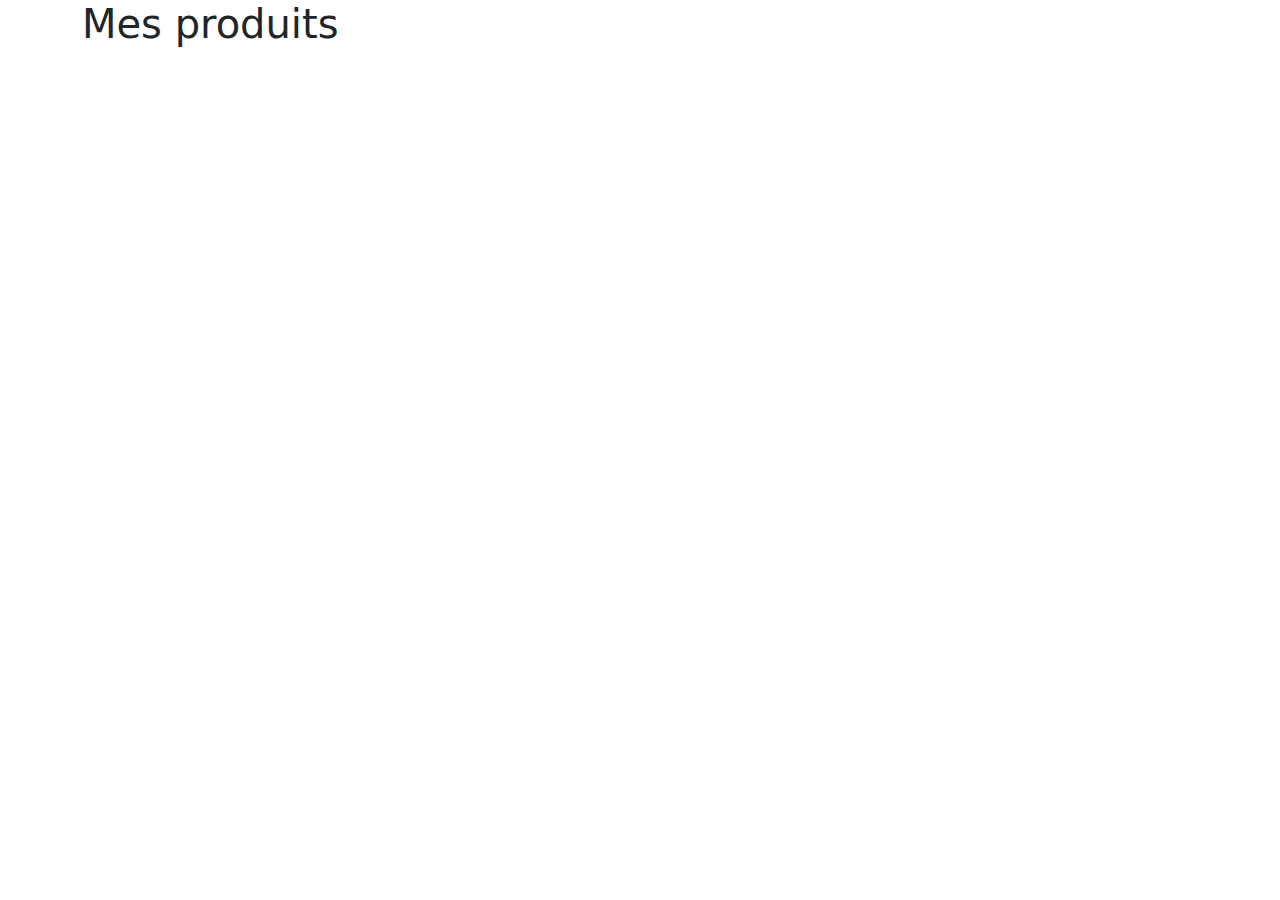
<file: index.html>
<!DOCTYPE html>
<html lang="">

<head>
    <meta charset="UTF-8">
    <meta name="viewport" content="width=device-width, initial-scale=1.0">
    <title>Site vitrine</title>
    <link rel="stylesheet" href="./src/css/style.css" />
    <script src="./src/js/bootstrap.bundle.js"></script>
    <script src="./src/js/Index.js" type="module"></script>
</head>

<body>
    <header>
        <div class="container">
            <h1>Mes produits</h1>
        </div>
    </header>
    <nav>
        <div class="container">
            <ul class="nav" id="categories">

            </ul>
        </div>
    </nav>
    <main class="container">
        <section class="row" id="productList">

        </section>
    </main>
</body>


</html>
</file>
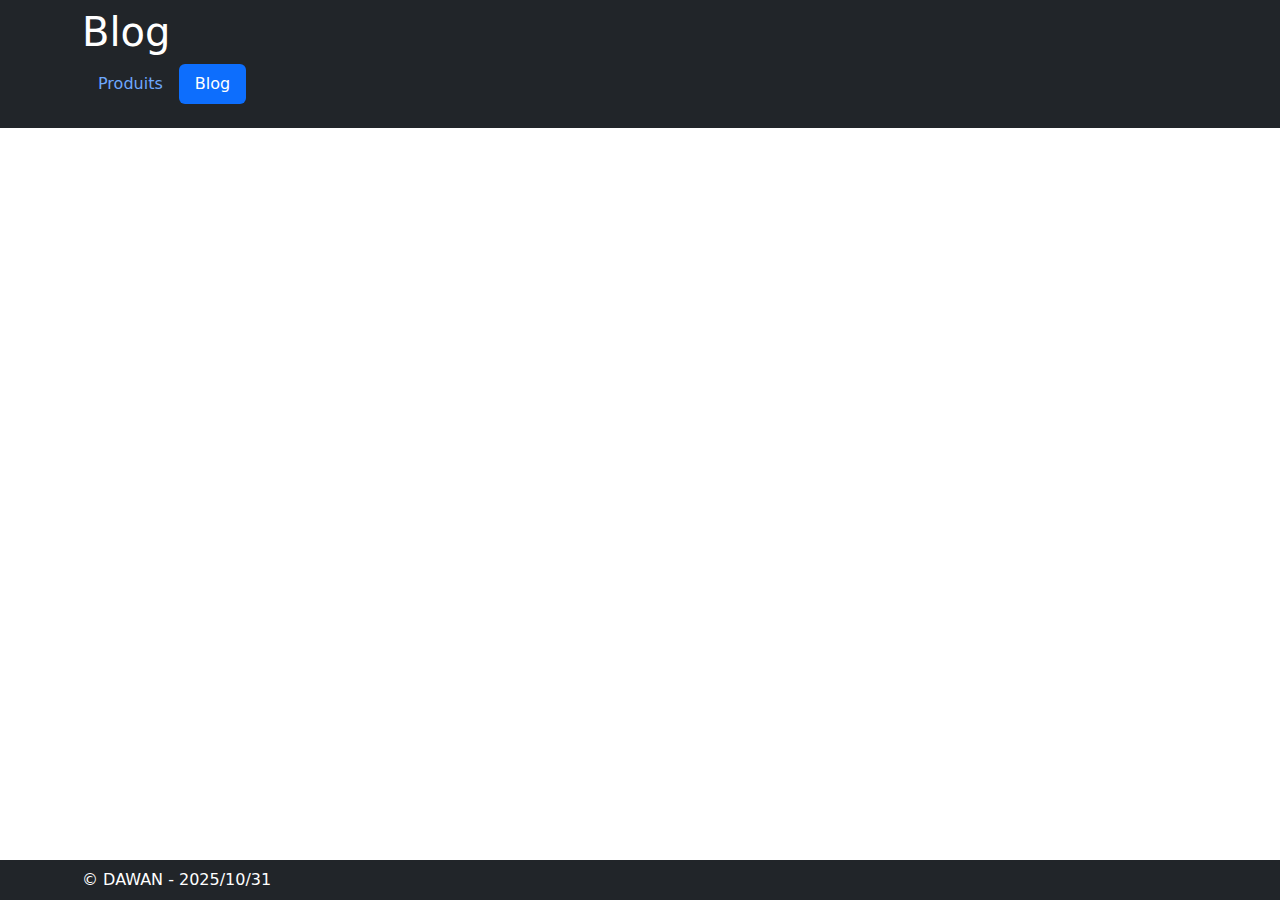
<file: blog.html>
<!DOCTYPE html>
<html lang="en">
<head>
    <meta charset="UTF-8">
    <meta name="viewport" content="width=device-width, initial-scale=1.0">
    <title>Blog</title>
    <link rel="stylesheet" href="./src/css/blog.css" />
    <script src="./src/js/bootstrap.bundle.js"></script>
    <script src="./src/js/Modules/blog/Index.js" type="module"></script>
</head>
<body>
    <header class="bg-dark text-white pt-2 pb-4" data-bs-theme="dark">
        <div class="container">
            <h1>Blog</h1>
        </div>
        <div class="container">
            <ul class="nav nav-pills" role="navigation">
                <li class="nav-item">
                    <a class="nav-link" href="./">Produits</a>
                </li>
                <li class="nav-item">
                    <a class="nav-link active" aria-current="page" href="./blog.html">Blog</a>
                </li>
            </ul>
        </div>
    </header>
    <div class="container">
        <div class="row">
            <div class="col-12 col-lg-10">
                <div class="row" id="content">
                    
                </div>
            </div>
            <div class="col-12 col-lg-2">
                <div id="tagsCloud" role="navigation" class="row">

                </div>
            </div>
        </div>
    </div>
    <footer class="bg-dark text-white py-2 fixed-bottom" data-bs-theme="dark">
        <div class="container">
            &copy; DAWAN - 2025/10/31
        </div>
    </footer>
</body>
</html>
</file>
<file: src/css/style.css>
@charset "UTF-8";
:root,
[data-bs-theme=light] {
  --bs-blue: #0d6efd;
  --bs-indigo: #6610f2;
  --bs-purple: #6f42c1;
  --bs-pink: #d63384;
  --bs-red: #dc3545;
  --bs-orange: #fd7e14;
  --bs-yellow: #ffc107;
  --bs-green: #198754;
  --bs-teal: #20c997;
  --bs-cyan: #0dcaf0;
  --bs-black: #000;
  --bs-white: #fff;
  --bs-gray: #6c757d;
  --bs-gray-dark: #343a40;
  --bs-gray-100: #f8f9fa;
  --bs-gray-200: #e9ecef;
  --bs-gray-300: #dee2e6;
  --bs-gray-400: #ced4da;
  --bs-gray-500: #adb5bd;
  --bs-gray-600: #6c757d;
  --bs-gray-700: #495057;
  --bs-gray-800: #343a40;
  --bs-gray-900: #212529;
  --bs-primary: #0d6efd;
  --bs-secondary: #6c757d;
  --bs-success: #198754;
  --bs-info: #0dcaf0;
  --bs-warning: #ffc107;
  --bs-danger: #dc3545;
  --bs-light: #f8f9fa;
  --bs-dark: #212529;
  --bs-primary-rgb: 13, 110, 253;
  --bs-secondary-rgb: 108, 117, 125;
  --bs-success-rgb: 25, 135, 84;
  --bs-info-rgb: 13, 202, 240;
  --bs-warning-rgb: 255, 193, 7;
  --bs-danger-rgb: 220, 53, 69;
  --bs-light-rgb: 248, 249, 250;
  --bs-dark-rgb: 33, 37, 41;
  --bs-primary-text-emphasis: #052c65;
  --bs-secondary-text-emphasis: #2b2f32;
  --bs-success-text-emphasis: #0a3622;
  --bs-info-text-emphasis: #055160;
  --bs-warning-text-emphasis: #664d03;
  --bs-danger-text-emphasis: #58151c;
  --bs-light-text-emphasis: #495057;
  --bs-dark-text-emphasis: #495057;
  --bs-primary-bg-subtle: #cfe2ff;
  --bs-secondary-bg-subtle: #e2e3e5;
  --bs-success-bg-subtle: #d1e7dd;
  --bs-info-bg-subtle: #cff4fc;
  --bs-warning-bg-subtle: #fff3cd;
  --bs-danger-bg-subtle: #f8d7da;
  --bs-light-bg-subtle: #fcfcfd;
  --bs-dark-bg-subtle: #ced4da;
  --bs-primary-border-subtle: #9ec5fe;
  --bs-secondary-border-subtle: #c4c8cb;
  --bs-success-border-subtle: #a3cfbb;
  --bs-info-border-subtle: #9eeaf9;
  --bs-warning-border-subtle: #ffe69c;
  --bs-danger-border-subtle: #f1aeb5;
  --bs-light-border-subtle: #e9ecef;
  --bs-dark-border-subtle: #adb5bd;
  --bs-white-rgb: 255, 255, 255;
  --bs-black-rgb: 0, 0, 0;
  --bs-font-sans-serif: system-ui, -apple-system, "Segoe UI", Roboto, "Helvetica Neue", "Noto Sans", "Liberation Sans", Arial, sans-serif, "Apple Color Emoji", "Segoe UI Emoji", "Segoe UI Symbol", "Noto Color Emoji";
  --bs-font-monospace: SFMono-Regular, Menlo, Monaco, Consolas, "Liberation Mono", "Courier New", monospace;
  --bs-gradient: linear-gradient(180deg, rgba(255, 255, 255, 0.15), rgba(255, 255, 255, 0));
  --bs-body-font-family: var(--bs-font-sans-serif);
  --bs-body-font-size: 1rem;
  --bs-body-font-weight: 400;
  --bs-body-line-height: 1.5;
  --bs-body-color: #212529;
  --bs-body-color-rgb: 33, 37, 41;
  --bs-body-bg: #fff;
  --bs-body-bg-rgb: 255, 255, 255;
  --bs-emphasis-color: #000;
  --bs-emphasis-color-rgb: 0, 0, 0;
  --bs-secondary-color: rgba(33, 37, 41, 0.75);
  --bs-secondary-color-rgb: 33, 37, 41;
  --bs-secondary-bg: #e9ecef;
  --bs-secondary-bg-rgb: 233, 236, 239;
  --bs-tertiary-color: rgba(33, 37, 41, 0.5);
  --bs-tertiary-color-rgb: 33, 37, 41;
  --bs-tertiary-bg: #f8f9fa;
  --bs-tertiary-bg-rgb: 248, 249, 250;
  --bs-heading-color: inherit;
  --bs-link-color: #0d6efd;
  --bs-link-color-rgb: 13, 110, 253;
  --bs-link-decoration: underline;
  --bs-link-hover-color: #0a58ca;
  --bs-link-hover-color-rgb: 10, 88, 202;
  --bs-code-color: #d63384;
  --bs-highlight-color: #212529;
  --bs-highlight-bg: #fff3cd;
  --bs-border-width: 1px;
  --bs-border-style: solid;
  --bs-border-color: #dee2e6;
  --bs-border-color-translucent: rgba(0, 0, 0, 0.175);
  --bs-border-radius: 0.375rem;
  --bs-border-radius-sm: 0.25rem;
  --bs-border-radius-lg: 0.5rem;
  --bs-border-radius-xl: 1rem;
  --bs-border-radius-xxl: 2rem;
  --bs-border-radius-2xl: var(--bs-border-radius-xxl);
  --bs-border-radius-pill: 50rem;
  --bs-box-shadow: 0 0.5rem 1rem rgba(0, 0, 0, 0.15);
  --bs-box-shadow-sm: 0 0.125rem 0.25rem rgba(0, 0, 0, 0.075);
  --bs-box-shadow-lg: 0 1rem 3rem rgba(0, 0, 0, 0.175);
  --bs-box-shadow-inset: inset 0 1px 2px rgba(0, 0, 0, 0.075);
  --bs-focus-ring-width: 0.25rem;
  --bs-focus-ring-opacity: 0.25;
  --bs-focus-ring-color: rgba(13, 110, 253, 0.25);
  --bs-form-valid-color: #198754;
  --bs-form-valid-border-color: #198754;
  --bs-form-invalid-color: #dc3545;
  --bs-form-invalid-border-color: #dc3545;
}

[data-bs-theme=dark] {
  color-scheme: dark;
  --bs-body-color: #dee2e6;
  --bs-body-color-rgb: 222, 226, 230;
  --bs-body-bg: #212529;
  --bs-body-bg-rgb: 33, 37, 41;
  --bs-emphasis-color: #fff;
  --bs-emphasis-color-rgb: 255, 255, 255;
  --bs-secondary-color: rgba(222, 226, 230, 0.75);
  --bs-secondary-color-rgb: 222, 226, 230;
  --bs-secondary-bg: #343a40;
  --bs-secondary-bg-rgb: 52, 58, 64;
  --bs-tertiary-color: rgba(222, 226, 230, 0.5);
  --bs-tertiary-color-rgb: 222, 226, 230;
  --bs-tertiary-bg: #2b3035;
  --bs-tertiary-bg-rgb: 43, 48, 53;
  --bs-primary-text-emphasis: #6ea8fe;
  --bs-secondary-text-emphasis: #a7acb1;
  --bs-success-text-emphasis: #75b798;
  --bs-info-text-emphasis: #6edff6;
  --bs-warning-text-emphasis: #ffda6a;
  --bs-danger-text-emphasis: #ea868f;
  --bs-light-text-emphasis: #f8f9fa;
  --bs-dark-text-emphasis: #dee2e6;
  --bs-primary-bg-subtle: #031633;
  --bs-secondary-bg-subtle: #161719;
  --bs-success-bg-subtle: #051b11;
  --bs-info-bg-subtle: #032830;
  --bs-warning-bg-subtle: #332701;
  --bs-danger-bg-subtle: #2c0b0e;
  --bs-light-bg-subtle: #343a40;
  --bs-dark-bg-subtle: #1a1d20;
  --bs-primary-border-subtle: #084298;
  --bs-secondary-border-subtle: #41464b;
  --bs-success-border-subtle: #0f5132;
  --bs-info-border-subtle: #087990;
  --bs-warning-border-subtle: #997404;
  --bs-danger-border-subtle: #842029;
  --bs-light-border-subtle: #495057;
  --bs-dark-border-subtle: #343a40;
  --bs-heading-color: inherit;
  --bs-link-color: #6ea8fe;
  --bs-link-hover-color: #8bb9fe;
  --bs-link-color-rgb: 110, 168, 254;
  --bs-link-hover-color-rgb: 139, 185, 254;
  --bs-code-color: #e685b5;
  --bs-highlight-color: #dee2e6;
  --bs-highlight-bg: #664d03;
  --bs-border-color: #495057;
  --bs-border-color-translucent: rgba(255, 255, 255, 0.15);
  --bs-form-valid-color: #75b798;
  --bs-form-valid-border-color: #75b798;
  --bs-form-invalid-color: #ea868f;
  --bs-form-invalid-border-color: #ea868f;
}

*,
*::before,
*::after {
  box-sizing: border-box;
}

@media (prefers-reduced-motion: no-preference) {
  :root {
    scroll-behavior: smooth;
  }
}

body {
  margin: 0;
  font-family: var(--bs-body-font-family);
  font-size: var(--bs-body-font-size);
  font-weight: var(--bs-body-font-weight);
  line-height: var(--bs-body-line-height);
  color: var(--bs-body-color);
  text-align: var(--bs-body-text-align);
  background-color: var(--bs-body-bg);
  -webkit-text-size-adjust: 100%;
  -webkit-tap-highlight-color: rgba(0, 0, 0, 0);
}

hr {
  margin: 1rem 0;
  color: inherit;
  border: 0;
  border-top: var(--bs-border-width) solid;
  opacity: 0.25;
}

h6, .h6, h5, .h5, h4, .h4, h3, .h3, h2, .h2, h1, .h1 {
  margin-top: 0;
  margin-bottom: 0.5rem;
  font-weight: 500;
  line-height: 1.2;
  color: var(--bs-heading-color);
}

h1, .h1 {
  font-size: calc(1.375rem + 1.5vw);
}
@media (min-width: 1200px) {
  h1, .h1 {
    font-size: 2.5rem;
  }
}

h2, .h2 {
  font-size: calc(1.325rem + 0.9vw);
}
@media (min-width: 1200px) {
  h2, .h2 {
    font-size: 2rem;
  }
}

h3, .h3 {
  font-size: calc(1.3rem + 0.6vw);
}
@media (min-width: 1200px) {
  h3, .h3 {
    font-size: 1.75rem;
  }
}

h4, .h4 {
  font-size: calc(1.275rem + 0.3vw);
}
@media (min-width: 1200px) {
  h4, .h4 {
    font-size: 1.5rem;
  }
}

h5, .h5 {
  font-size: 1.25rem;
}

h6, .h6 {
  font-size: 1rem;
}

p {
  margin-top: 0;
  margin-bottom: 1rem;
}

abbr[title] {
  text-decoration: underline dotted;
  cursor: help;
  text-decoration-skip-ink: none;
}

address {
  margin-bottom: 1rem;
  font-style: normal;
  line-height: inherit;
}

ol,
ul {
  padding-left: 2rem;
}

ol,
ul,
dl {
  margin-top: 0;
  margin-bottom: 1rem;
}

ol ol,
ul ul,
ol ul,
ul ol {
  margin-bottom: 0;
}

dt {
  font-weight: 700;
}

dd {
  margin-bottom: 0.5rem;
  margin-left: 0;
}

blockquote {
  margin: 0 0 1rem;
}

b,
strong {
  font-weight: bolder;
}

small, .small {
  font-size: 0.875em;
}

mark, .mark {
  padding: 0.1875em;
  color: var(--bs-highlight-color);
  background-color: var(--bs-highlight-bg);
}

sub,
sup {
  position: relative;
  font-size: 0.75em;
  line-height: 0;
  vertical-align: baseline;
}

sub {
  bottom: -0.25em;
}

sup {
  top: -0.5em;
}

a {
  color: rgba(var(--bs-link-color-rgb), var(--bs-link-opacity, 1));
  text-decoration: underline;
}
a:hover {
  --bs-link-color-rgb: var(--bs-link-hover-color-rgb);
}

a:not([href]):not([class]), a:not([href]):not([class]):hover {
  color: inherit;
  text-decoration: none;
}

pre,
code,
kbd,
samp {
  font-family: var(--bs-font-monospace);
  font-size: 1em;
}

pre {
  display: block;
  margin-top: 0;
  margin-bottom: 1rem;
  overflow: auto;
  font-size: 0.875em;
}
pre code {
  font-size: inherit;
  color: inherit;
  word-break: normal;
}

code {
  font-size: 0.875em;
  color: var(--bs-code-color);
  word-wrap: break-word;
}
a > code {
  color: inherit;
}

kbd {
  padding: 0.1875rem 0.375rem;
  font-size: 0.875em;
  color: var(--bs-body-bg);
  background-color: var(--bs-body-color);
  border-radius: 0.25rem;
}
kbd kbd {
  padding: 0;
  font-size: 1em;
}

figure {
  margin: 0 0 1rem;
}

img,
svg {
  vertical-align: middle;
}

table {
  caption-side: bottom;
  border-collapse: collapse;
}

caption {
  padding-top: 0.5rem;
  padding-bottom: 0.5rem;
  color: var(--bs-secondary-color);
  text-align: left;
}

th {
  text-align: inherit;
  text-align: -webkit-match-parent;
}

thead,
tbody,
tfoot,
tr,
td,
th {
  border-color: inherit;
  border-style: solid;
  border-width: 0;
}

label {
  display: inline-block;
}

button {
  border-radius: 0;
}

button:focus:not(:focus-visible) {
  outline: 0;
}

input,
button,
select,
optgroup,
textarea {
  margin: 0;
  font-family: inherit;
  font-size: inherit;
  line-height: inherit;
}

button,
select {
  text-transform: none;
}

[role=button] {
  cursor: pointer;
}

select {
  word-wrap: normal;
}
select:disabled {
  opacity: 1;
}

[list]:not([type=date]):not([type=datetime-local]):not([type=month]):not([type=week]):not([type=time])::-webkit-calendar-picker-indicator {
  display: none !important;
}

button,
[type=button],
[type=reset],
[type=submit] {
  -webkit-appearance: button;
}
button:not(:disabled),
[type=button]:not(:disabled),
[type=reset]:not(:disabled),
[type=submit]:not(:disabled) {
  cursor: pointer;
}

::-moz-focus-inner {
  padding: 0;
  border-style: none;
}

textarea {
  resize: vertical;
}

fieldset {
  min-width: 0;
  padding: 0;
  margin: 0;
  border: 0;
}

legend {
  float: left;
  width: 100%;
  padding: 0;
  margin-bottom: 0.5rem;
  line-height: inherit;
  font-size: calc(1.275rem + 0.3vw);
}
@media (min-width: 1200px) {
  legend {
    font-size: 1.5rem;
  }
}
legend + * {
  clear: left;
}

::-webkit-datetime-edit-fields-wrapper,
::-webkit-datetime-edit-text,
::-webkit-datetime-edit-minute,
::-webkit-datetime-edit-hour-field,
::-webkit-datetime-edit-day-field,
::-webkit-datetime-edit-month-field,
::-webkit-datetime-edit-year-field {
  padding: 0;
}

::-webkit-inner-spin-button {
  height: auto;
}

[type=search] {
  -webkit-appearance: textfield;
  outline-offset: -2px;
}
[type=search]::-webkit-search-cancel-button {
  cursor: pointer;
  filter: grayscale(1);
}

/* rtl:raw:
[type="tel"],
[type="url"],
[type="email"],
[type="number"] {
  direction: ltr;
}
*/
::-webkit-search-decoration {
  -webkit-appearance: none;
}

::-webkit-color-swatch-wrapper {
  padding: 0;
}

::file-selector-button {
  font: inherit;
  -webkit-appearance: button;
}

output {
  display: inline-block;
}

iframe {
  border: 0;
}

summary {
  display: list-item;
  cursor: pointer;
}

progress {
  vertical-align: baseline;
}

[hidden] {
  display: none !important;
}

.lead {
  font-size: 1.25rem;
  font-weight: 300;
}

.display-1 {
  font-weight: 300;
  line-height: 1.2;
  font-size: calc(1.625rem + 4.5vw);
}
@media (min-width: 1200px) {
  .display-1 {
    font-size: 5rem;
  }
}

.display-2 {
  font-weight: 300;
  line-height: 1.2;
  font-size: calc(1.575rem + 3.9vw);
}
@media (min-width: 1200px) {
  .display-2 {
    font-size: 4.5rem;
  }
}

.display-3 {
  font-weight: 300;
  line-height: 1.2;
  font-size: calc(1.525rem + 3.3vw);
}
@media (min-width: 1200px) {
  .display-3 {
    font-size: 4rem;
  }
}

.display-4 {
  font-weight: 300;
  line-height: 1.2;
  font-size: calc(1.475rem + 2.7vw);
}
@media (min-width: 1200px) {
  .display-4 {
    font-size: 3.5rem;
  }
}

.display-5 {
  font-weight: 300;
  line-height: 1.2;
  font-size: calc(1.425rem + 2.1vw);
}
@media (min-width: 1200px) {
  .display-5 {
    font-size: 3rem;
  }
}

.display-6 {
  font-weight: 300;
  line-height: 1.2;
  font-size: calc(1.375rem + 1.5vw);
}
@media (min-width: 1200px) {
  .display-6 {
    font-size: 2.5rem;
  }
}

.list-unstyled {
  padding-left: 0;
  list-style: none;
}

.list-inline {
  padding-left: 0;
  list-style: none;
}

.list-inline-item {
  display: inline-block;
}
.list-inline-item:not(:last-child) {
  margin-right: 0.5rem;
}

.initialism {
  font-size: 0.875em;
  text-transform: uppercase;
}

.blockquote {
  margin-bottom: 1rem;
  font-size: 1.25rem;
}
.blockquote > :last-child {
  margin-bottom: 0;
}

.blockquote-footer {
  margin-top: -1rem;
  margin-bottom: 1rem;
  font-size: 0.875em;
  color: #6c757d;
}
.blockquote-footer::before {
  content: "— ";
}

.img-fluid {
  max-width: 100%;
  height: auto;
}

.img-thumbnail {
  padding: 0.25rem;
  background-color: var(--bs-body-bg);
  border: var(--bs-border-width) solid var(--bs-border-color);
  border-radius: var(--bs-border-radius);
  max-width: 100%;
  height: auto;
}

.figure {
  display: inline-block;
}

.figure-img {
  margin-bottom: 0.5rem;
  line-height: 1;
}

.figure-caption {
  font-size: 0.875em;
  color: var(--bs-secondary-color);
}

.container,
.container-fluid,
.container-xxl,
.container-xl,
.container-lg,
.container-md,
.container-sm {
  --bs-gutter-x: 1.5rem;
  --bs-gutter-y: 0;
  width: 100%;
  padding-right: calc(var(--bs-gutter-x) * 0.5);
  padding-left: calc(var(--bs-gutter-x) * 0.5);
  margin-right: auto;
  margin-left: auto;
}

@media (min-width: 576px) {
  .container-sm, .container {
    max-width: 540px;
  }
}
@media (min-width: 768px) {
  .container-md, .container-sm, .container {
    max-width: 720px;
  }
}
@media (min-width: 992px) {
  .container-lg, .container-md, .container-sm, .container {
    max-width: 960px;
  }
}
@media (min-width: 1200px) {
  .container-xl, .container-lg, .container-md, .container-sm, .container {
    max-width: 1140px;
  }
}
@media (min-width: 1400px) {
  .container-xxl, .container-xl, .container-lg, .container-md, .container-sm, .container {
    max-width: 1320px;
  }
}
:root {
  --bs-breakpoint-xs: 0;
  --bs-breakpoint-sm: 576px;
  --bs-breakpoint-md: 768px;
  --bs-breakpoint-lg: 992px;
  --bs-breakpoint-xl: 1200px;
  --bs-breakpoint-xxl: 1400px;
}

.row {
  --bs-gutter-x: 1.5rem;
  --bs-gutter-y: 0;
  display: flex;
  flex-wrap: wrap;
  margin-top: calc(-1 * var(--bs-gutter-y));
  margin-right: calc(-0.5 * var(--bs-gutter-x));
  margin-left: calc(-0.5 * var(--bs-gutter-x));
}
.row > * {
  flex-shrink: 0;
  width: 100%;
  max-width: 100%;
  padding-right: calc(var(--bs-gutter-x) * 0.5);
  padding-left: calc(var(--bs-gutter-x) * 0.5);
  margin-top: var(--bs-gutter-y);
}

.col {
  flex: 1 0 0;
}

.row-cols-auto > * {
  flex: 0 0 auto;
  width: auto;
}

.row-cols-1 > * {
  flex: 0 0 auto;
  width: 100%;
}

.row-cols-2 > * {
  flex: 0 0 auto;
  width: 50%;
}

.row-cols-3 > * {
  flex: 0 0 auto;
  width: 33.33333333%;
}

.row-cols-4 > * {
  flex: 0 0 auto;
  width: 25%;
}

.row-cols-5 > * {
  flex: 0 0 auto;
  width: 20%;
}

.row-cols-6 > * {
  flex: 0 0 auto;
  width: 16.66666667%;
}

.col-auto {
  flex: 0 0 auto;
  width: auto;
}

.col-1 {
  flex: 0 0 auto;
  width: 8.33333333%;
}

.col-2 {
  flex: 0 0 auto;
  width: 16.66666667%;
}

.col-3 {
  flex: 0 0 auto;
  width: 25%;
}

.col-4 {
  flex: 0 0 auto;
  width: 33.33333333%;
}

.col-5 {
  flex: 0 0 auto;
  width: 41.66666667%;
}

.col-6 {
  flex: 0 0 auto;
  width: 50%;
}

.col-7 {
  flex: 0 0 auto;
  width: 58.33333333%;
}

.col-8 {
  flex: 0 0 auto;
  width: 66.66666667%;
}

.col-9 {
  flex: 0 0 auto;
  width: 75%;
}

.col-10 {
  flex: 0 0 auto;
  width: 83.33333333%;
}

.col-11 {
  flex: 0 0 auto;
  width: 91.66666667%;
}

.col-12 {
  flex: 0 0 auto;
  width: 100%;
}

.offset-1 {
  margin-left: 8.33333333%;
}

.offset-2 {
  margin-left: 16.66666667%;
}

.offset-3 {
  margin-left: 25%;
}

.offset-4 {
  margin-left: 33.33333333%;
}

.offset-5 {
  margin-left: 41.66666667%;
}

.offset-6 {
  margin-left: 50%;
}

.offset-7 {
  margin-left: 58.33333333%;
}

.offset-8 {
  margin-left: 66.66666667%;
}

.offset-9 {
  margin-left: 75%;
}

.offset-10 {
  margin-left: 83.33333333%;
}

.offset-11 {
  margin-left: 91.66666667%;
}

.g-0,
.gx-0 {
  --bs-gutter-x: 0;
}

.g-0,
.gy-0 {
  --bs-gutter-y: 0;
}

.g-1,
.gx-1 {
  --bs-gutter-x: 0.25rem;
}

.g-1,
.gy-1 {
  --bs-gutter-y: 0.25rem;
}

.g-2,
.gx-2 {
  --bs-gutter-x: 0.5rem;
}

.g-2,
.gy-2 {
  --bs-gutter-y: 0.5rem;
}

.g-3,
.gx-3 {
  --bs-gutter-x: 1rem;
}

.g-3,
.gy-3 {
  --bs-gutter-y: 1rem;
}

.g-4,
.gx-4 {
  --bs-gutter-x: 1.5rem;
}

.g-4,
.gy-4 {
  --bs-gutter-y: 1.5rem;
}

.g-5,
.gx-5 {
  --bs-gutter-x: 3rem;
}

.g-5,
.gy-5 {
  --bs-gutter-y: 3rem;
}

@media (min-width: 576px) {
  .col-sm {
    flex: 1 0 0;
  }
  .row-cols-sm-auto > * {
    flex: 0 0 auto;
    width: auto;
  }
  .row-cols-sm-1 > * {
    flex: 0 0 auto;
    width: 100%;
  }
  .row-cols-sm-2 > * {
    flex: 0 0 auto;
    width: 50%;
  }
  .row-cols-sm-3 > * {
    flex: 0 0 auto;
    width: 33.33333333%;
  }
  .row-cols-sm-4 > * {
    flex: 0 0 auto;
    width: 25%;
  }
  .row-cols-sm-5 > * {
    flex: 0 0 auto;
    width: 20%;
  }
  .row-cols-sm-6 > * {
    flex: 0 0 auto;
    width: 16.66666667%;
  }
  .col-sm-auto {
    flex: 0 0 auto;
    width: auto;
  }
  .col-sm-1 {
    flex: 0 0 auto;
    width: 8.33333333%;
  }
  .col-sm-2 {
    flex: 0 0 auto;
    width: 16.66666667%;
  }
  .col-sm-3 {
    flex: 0 0 auto;
    width: 25%;
  }
  .col-sm-4 {
    flex: 0 0 auto;
    width: 33.33333333%;
  }
  .col-sm-5 {
    flex: 0 0 auto;
    width: 41.66666667%;
  }
  .col-sm-6 {
    flex: 0 0 auto;
    width: 50%;
  }
  .col-sm-7 {
    flex: 0 0 auto;
    width: 58.33333333%;
  }
  .col-sm-8 {
    flex: 0 0 auto;
    width: 66.66666667%;
  }
  .col-sm-9 {
    flex: 0 0 auto;
    width: 75%;
  }
  .col-sm-10 {
    flex: 0 0 auto;
    width: 83.33333333%;
  }
  .col-sm-11 {
    flex: 0 0 auto;
    width: 91.66666667%;
  }
  .col-sm-12 {
    flex: 0 0 auto;
    width: 100%;
  }
  .offset-sm-0 {
    margin-left: 0;
  }
  .offset-sm-1 {
    margin-left: 8.33333333%;
  }
  .offset-sm-2 {
    margin-left: 16.66666667%;
  }
  .offset-sm-3 {
    margin-left: 25%;
  }
  .offset-sm-4 {
    margin-left: 33.33333333%;
  }
  .offset-sm-5 {
    margin-left: 41.66666667%;
  }
  .offset-sm-6 {
    margin-left: 50%;
  }
  .offset-sm-7 {
    margin-left: 58.33333333%;
  }
  .offset-sm-8 {
    margin-left: 66.66666667%;
  }
  .offset-sm-9 {
    margin-left: 75%;
  }
  .offset-sm-10 {
    margin-left: 83.33333333%;
  }
  .offset-sm-11 {
    margin-left: 91.66666667%;
  }
  .g-sm-0,
  .gx-sm-0 {
    --bs-gutter-x: 0;
  }
  .g-sm-0,
  .gy-sm-0 {
    --bs-gutter-y: 0;
  }
  .g-sm-1,
  .gx-sm-1 {
    --bs-gutter-x: 0.25rem;
  }
  .g-sm-1,
  .gy-sm-1 {
    --bs-gutter-y: 0.25rem;
  }
  .g-sm-2,
  .gx-sm-2 {
    --bs-gutter-x: 0.5rem;
  }
  .g-sm-2,
  .gy-sm-2 {
    --bs-gutter-y: 0.5rem;
  }
  .g-sm-3,
  .gx-sm-3 {
    --bs-gutter-x: 1rem;
  }
  .g-sm-3,
  .gy-sm-3 {
    --bs-gutter-y: 1rem;
  }
  .g-sm-4,
  .gx-sm-4 {
    --bs-gutter-x: 1.5rem;
  }
  .g-sm-4,
  .gy-sm-4 {
    --bs-gutter-y: 1.5rem;
  }
  .g-sm-5,
  .gx-sm-5 {
    --bs-gutter-x: 3rem;
  }
  .g-sm-5,
  .gy-sm-5 {
    --bs-gutter-y: 3rem;
  }
}
@media (min-width: 768px) {
  .col-md {
    flex: 1 0 0;
  }
  .row-cols-md-auto > * {
    flex: 0 0 auto;
    width: auto;
  }
  .row-cols-md-1 > * {
    flex: 0 0 auto;
    width: 100%;
  }
  .row-cols-md-2 > * {
    flex: 0 0 auto;
    width: 50%;
  }
  .row-cols-md-3 > * {
    flex: 0 0 auto;
    width: 33.33333333%;
  }
  .row-cols-md-4 > * {
    flex: 0 0 auto;
    width: 25%;
  }
  .row-cols-md-5 > * {
    flex: 0 0 auto;
    width: 20%;
  }
  .row-cols-md-6 > * {
    flex: 0 0 auto;
    width: 16.66666667%;
  }
  .col-md-auto {
    flex: 0 0 auto;
    width: auto;
  }
  .col-md-1 {
    flex: 0 0 auto;
    width: 8.33333333%;
  }
  .col-md-2 {
    flex: 0 0 auto;
    width: 16.66666667%;
  }
  .col-md-3 {
    flex: 0 0 auto;
    width: 25%;
  }
  .col-md-4 {
    flex: 0 0 auto;
    width: 33.33333333%;
  }
  .col-md-5 {
    flex: 0 0 auto;
    width: 41.66666667%;
  }
  .col-md-6 {
    flex: 0 0 auto;
    width: 50%;
  }
  .col-md-7 {
    flex: 0 0 auto;
    width: 58.33333333%;
  }
  .col-md-8 {
    flex: 0 0 auto;
    width: 66.66666667%;
  }
  .col-md-9 {
    flex: 0 0 auto;
    width: 75%;
  }
  .col-md-10 {
    flex: 0 0 auto;
    width: 83.33333333%;
  }
  .col-md-11 {
    flex: 0 0 auto;
    width: 91.66666667%;
  }
  .col-md-12 {
    flex: 0 0 auto;
    width: 100%;
  }
  .offset-md-0 {
    margin-left: 0;
  }
  .offset-md-1 {
    margin-left: 8.33333333%;
  }
  .offset-md-2 {
    margin-left: 16.66666667%;
  }
  .offset-md-3 {
    margin-left: 25%;
  }
  .offset-md-4 {
    margin-left: 33.33333333%;
  }
  .offset-md-5 {
    margin-left: 41.66666667%;
  }
  .offset-md-6 {
    margin-left: 50%;
  }
  .offset-md-7 {
    margin-left: 58.33333333%;
  }
  .offset-md-8 {
    margin-left: 66.66666667%;
  }
  .offset-md-9 {
    margin-left: 75%;
  }
  .offset-md-10 {
    margin-left: 83.33333333%;
  }
  .offset-md-11 {
    margin-left: 91.66666667%;
  }
  .g-md-0,
  .gx-md-0 {
    --bs-gutter-x: 0;
  }
  .g-md-0,
  .gy-md-0 {
    --bs-gutter-y: 0;
  }
  .g-md-1,
  .gx-md-1 {
    --bs-gutter-x: 0.25rem;
  }
  .g-md-1,
  .gy-md-1 {
    --bs-gutter-y: 0.25rem;
  }
  .g-md-2,
  .gx-md-2 {
    --bs-gutter-x: 0.5rem;
  }
  .g-md-2,
  .gy-md-2 {
    --bs-gutter-y: 0.5rem;
  }
  .g-md-3,
  .gx-md-3 {
    --bs-gutter-x: 1rem;
  }
  .g-md-3,
  .gy-md-3 {
    --bs-gutter-y: 1rem;
  }
  .g-md-4,
  .gx-md-4 {
    --bs-gutter-x: 1.5rem;
  }
  .g-md-4,
  .gy-md-4 {
    --bs-gutter-y: 1.5rem;
  }
  .g-md-5,
  .gx-md-5 {
    --bs-gutter-x: 3rem;
  }
  .g-md-5,
  .gy-md-5 {
    --bs-gutter-y: 3rem;
  }
}
@media (min-width: 992px) {
  .col-lg {
    flex: 1 0 0;
  }
  .row-cols-lg-auto > * {
    flex: 0 0 auto;
    width: auto;
  }
  .row-cols-lg-1 > * {
    flex: 0 0 auto;
    width: 100%;
  }
  .row-cols-lg-2 > * {
    flex: 0 0 auto;
    width: 50%;
  }
  .row-cols-lg-3 > * {
    flex: 0 0 auto;
    width: 33.33333333%;
  }
  .row-cols-lg-4 > * {
    flex: 0 0 auto;
    width: 25%;
  }
  .row-cols-lg-5 > * {
    flex: 0 0 auto;
    width: 20%;
  }
  .row-cols-lg-6 > * {
    flex: 0 0 auto;
    width: 16.66666667%;
  }
  .col-lg-auto {
    flex: 0 0 auto;
    width: auto;
  }
  .col-lg-1 {
    flex: 0 0 auto;
    width: 8.33333333%;
  }
  .col-lg-2 {
    flex: 0 0 auto;
    width: 16.66666667%;
  }
  .col-lg-3 {
    flex: 0 0 auto;
    width: 25%;
  }
  .col-lg-4 {
    flex: 0 0 auto;
    width: 33.33333333%;
  }
  .col-lg-5 {
    flex: 0 0 auto;
    width: 41.66666667%;
  }
  .col-lg-6 {
    flex: 0 0 auto;
    width: 50%;
  }
  .col-lg-7 {
    flex: 0 0 auto;
    width: 58.33333333%;
  }
  .col-lg-8 {
    flex: 0 0 auto;
    width: 66.66666667%;
  }
  .col-lg-9 {
    flex: 0 0 auto;
    width: 75%;
  }
  .col-lg-10 {
    flex: 0 0 auto;
    width: 83.33333333%;
  }
  .col-lg-11 {
    flex: 0 0 auto;
    width: 91.66666667%;
  }
  .col-lg-12 {
    flex: 0 0 auto;
    width: 100%;
  }
  .offset-lg-0 {
    margin-left: 0;
  }
  .offset-lg-1 {
    margin-left: 8.33333333%;
  }
  .offset-lg-2 {
    margin-left: 16.66666667%;
  }
  .offset-lg-3 {
    margin-left: 25%;
  }
  .offset-lg-4 {
    margin-left: 33.33333333%;
  }
  .offset-lg-5 {
    margin-left: 41.66666667%;
  }
  .offset-lg-6 {
    margin-left: 50%;
  }
  .offset-lg-7 {
    margin-left: 58.33333333%;
  }
  .offset-lg-8 {
    margin-left: 66.66666667%;
  }
  .offset-lg-9 {
    margin-left: 75%;
  }
  .offset-lg-10 {
    margin-left: 83.33333333%;
  }
  .offset-lg-11 {
    margin-left: 91.66666667%;
  }
  .g-lg-0,
  .gx-lg-0 {
    --bs-gutter-x: 0;
  }
  .g-lg-0,
  .gy-lg-0 {
    --bs-gutter-y: 0;
  }
  .g-lg-1,
  .gx-lg-1 {
    --bs-gutter-x: 0.25rem;
  }
  .g-lg-1,
  .gy-lg-1 {
    --bs-gutter-y: 0.25rem;
  }
  .g-lg-2,
  .gx-lg-2 {
    --bs-gutter-x: 0.5rem;
  }
  .g-lg-2,
  .gy-lg-2 {
    --bs-gutter-y: 0.5rem;
  }
  .g-lg-3,
  .gx-lg-3 {
    --bs-gutter-x: 1rem;
  }
  .g-lg-3,
  .gy-lg-3 {
    --bs-gutter-y: 1rem;
  }
  .g-lg-4,
  .gx-lg-4 {
    --bs-gutter-x: 1.5rem;
  }
  .g-lg-4,
  .gy-lg-4 {
    --bs-gutter-y: 1.5rem;
  }
  .g-lg-5,
  .gx-lg-5 {
    --bs-gutter-x: 3rem;
  }
  .g-lg-5,
  .gy-lg-5 {
    --bs-gutter-y: 3rem;
  }
}
@media (min-width: 1200px) {
  .col-xl {
    flex: 1 0 0;
  }
  .row-cols-xl-auto > * {
    flex: 0 0 auto;
    width: auto;
  }
  .row-cols-xl-1 > * {
    flex: 0 0 auto;
    width: 100%;
  }
  .row-cols-xl-2 > * {
    flex: 0 0 auto;
    width: 50%;
  }
  .row-cols-xl-3 > * {
    flex: 0 0 auto;
    width: 33.33333333%;
  }
  .row-cols-xl-4 > * {
    flex: 0 0 auto;
    width: 25%;
  }
  .row-cols-xl-5 > * {
    flex: 0 0 auto;
    width: 20%;
  }
  .row-cols-xl-6 > * {
    flex: 0 0 auto;
    width: 16.66666667%;
  }
  .col-xl-auto {
    flex: 0 0 auto;
    width: auto;
  }
  .col-xl-1 {
    flex: 0 0 auto;
    width: 8.33333333%;
  }
  .col-xl-2 {
    flex: 0 0 auto;
    width: 16.66666667%;
  }
  .col-xl-3 {
    flex: 0 0 auto;
    width: 25%;
  }
  .col-xl-4 {
    flex: 0 0 auto;
    width: 33.33333333%;
  }
  .col-xl-5 {
    flex: 0 0 auto;
    width: 41.66666667%;
  }
  .col-xl-6 {
    flex: 0 0 auto;
    width: 50%;
  }
  .col-xl-7 {
    flex: 0 0 auto;
    width: 58.33333333%;
  }
  .col-xl-8 {
    flex: 0 0 auto;
    width: 66.66666667%;
  }
  .col-xl-9 {
    flex: 0 0 auto;
    width: 75%;
  }
  .col-xl-10 {
    flex: 0 0 auto;
    width: 83.33333333%;
  }
  .col-xl-11 {
    flex: 0 0 auto;
    width: 91.66666667%;
  }
  .col-xl-12 {
    flex: 0 0 auto;
    width: 100%;
  }
  .offset-xl-0 {
    margin-left: 0;
  }
  .offset-xl-1 {
    margin-left: 8.33333333%;
  }
  .offset-xl-2 {
    margin-left: 16.66666667%;
  }
  .offset-xl-3 {
    margin-left: 25%;
  }
  .offset-xl-4 {
    margin-left: 33.33333333%;
  }
  .offset-xl-5 {
    margin-left: 41.66666667%;
  }
  .offset-xl-6 {
    margin-left: 50%;
  }
  .offset-xl-7 {
    margin-left: 58.33333333%;
  }
  .offset-xl-8 {
    margin-left: 66.66666667%;
  }
  .offset-xl-9 {
    margin-left: 75%;
  }
  .offset-xl-10 {
    margin-left: 83.33333333%;
  }
  .offset-xl-11 {
    margin-left: 91.66666667%;
  }
  .g-xl-0,
  .gx-xl-0 {
    --bs-gutter-x: 0;
  }
  .g-xl-0,
  .gy-xl-0 {
    --bs-gutter-y: 0;
  }
  .g-xl-1,
  .gx-xl-1 {
    --bs-gutter-x: 0.25rem;
  }
  .g-xl-1,
  .gy-xl-1 {
    --bs-gutter-y: 0.25rem;
  }
  .g-xl-2,
  .gx-xl-2 {
    --bs-gutter-x: 0.5rem;
  }
  .g-xl-2,
  .gy-xl-2 {
    --bs-gutter-y: 0.5rem;
  }
  .g-xl-3,
  .gx-xl-3 {
    --bs-gutter-x: 1rem;
  }
  .g-xl-3,
  .gy-xl-3 {
    --bs-gutter-y: 1rem;
  }
  .g-xl-4,
  .gx-xl-4 {
    --bs-gutter-x: 1.5rem;
  }
  .g-xl-4,
  .gy-xl-4 {
    --bs-gutter-y: 1.5rem;
  }
  .g-xl-5,
  .gx-xl-5 {
    --bs-gutter-x: 3rem;
  }
  .g-xl-5,
  .gy-xl-5 {
    --bs-gutter-y: 3rem;
  }
}
@media (min-width: 1400px) {
  .col-xxl {
    flex: 1 0 0;
  }
  .row-cols-xxl-auto > * {
    flex: 0 0 auto;
    width: auto;
  }
  .row-cols-xxl-1 > * {
    flex: 0 0 auto;
    width: 100%;
  }
  .row-cols-xxl-2 > * {
    flex: 0 0 auto;
    width: 50%;
  }
  .row-cols-xxl-3 > * {
    flex: 0 0 auto;
    width: 33.33333333%;
  }
  .row-cols-xxl-4 > * {
    flex: 0 0 auto;
    width: 25%;
  }
  .row-cols-xxl-5 > * {
    flex: 0 0 auto;
    width: 20%;
  }
  .row-cols-xxl-6 > * {
    flex: 0 0 auto;
    width: 16.66666667%;
  }
  .col-xxl-auto {
    flex: 0 0 auto;
    width: auto;
  }
  .col-xxl-1 {
    flex: 0 0 auto;
    width: 8.33333333%;
  }
  .col-xxl-2 {
    flex: 0 0 auto;
    width: 16.66666667%;
  }
  .col-xxl-3 {
    flex: 0 0 auto;
    width: 25%;
  }
  .col-xxl-4 {
    flex: 0 0 auto;
    width: 33.33333333%;
  }
  .col-xxl-5 {
    flex: 0 0 auto;
    width: 41.66666667%;
  }
  .col-xxl-6 {
    flex: 0 0 auto;
    width: 50%;
  }
  .col-xxl-7 {
    flex: 0 0 auto;
    width: 58.33333333%;
  }
  .col-xxl-8 {
    flex: 0 0 auto;
    width: 66.66666667%;
  }
  .col-xxl-9 {
    flex: 0 0 auto;
    width: 75%;
  }
  .col-xxl-10 {
    flex: 0 0 auto;
    width: 83.33333333%;
  }
  .col-xxl-11 {
    flex: 0 0 auto;
    width: 91.66666667%;
  }
  .col-xxl-12 {
    flex: 0 0 auto;
    width: 100%;
  }
  .offset-xxl-0 {
    margin-left: 0;
  }
  .offset-xxl-1 {
    margin-left: 8.33333333%;
  }
  .offset-xxl-2 {
    margin-left: 16.66666667%;
  }
  .offset-xxl-3 {
    margin-left: 25%;
  }
  .offset-xxl-4 {
    margin-left: 33.33333333%;
  }
  .offset-xxl-5 {
    margin-left: 41.66666667%;
  }
  .offset-xxl-6 {
    margin-left: 50%;
  }
  .offset-xxl-7 {
    margin-left: 58.33333333%;
  }
  .offset-xxl-8 {
    margin-left: 66.66666667%;
  }
  .offset-xxl-9 {
    margin-left: 75%;
  }
  .offset-xxl-10 {
    margin-left: 83.33333333%;
  }
  .offset-xxl-11 {
    margin-left: 91.66666667%;
  }
  .g-xxl-0,
  .gx-xxl-0 {
    --bs-gutter-x: 0;
  }
  .g-xxl-0,
  .gy-xxl-0 {
    --bs-gutter-y: 0;
  }
  .g-xxl-1,
  .gx-xxl-1 {
    --bs-gutter-x: 0.25rem;
  }
  .g-xxl-1,
  .gy-xxl-1 {
    --bs-gutter-y: 0.25rem;
  }
  .g-xxl-2,
  .gx-xxl-2 {
    --bs-gutter-x: 0.5rem;
  }
  .g-xxl-2,
  .gy-xxl-2 {
    --bs-gutter-y: 0.5rem;
  }
  .g-xxl-3,
  .gx-xxl-3 {
    --bs-gutter-x: 1rem;
  }
  .g-xxl-3,
  .gy-xxl-3 {
    --bs-gutter-y: 1rem;
  }
  .g-xxl-4,
  .gx-xxl-4 {
    --bs-gutter-x: 1.5rem;
  }
  .g-xxl-4,
  .gy-xxl-4 {
    --bs-gutter-y: 1.5rem;
  }
  .g-xxl-5,
  .gx-xxl-5 {
    --bs-gutter-x: 3rem;
  }
  .g-xxl-5,
  .gy-xxl-5 {
    --bs-gutter-y: 3rem;
  }
}
.clearfix::after {
  display: block;
  clear: both;
  content: "";
}

.text-bg-primary {
  color: #fff !important;
  background-color: RGBA(var(--bs-primary-rgb), var(--bs-bg-opacity, 1)) !important;
}

.text-bg-secondary {
  color: #fff !important;
  background-color: RGBA(var(--bs-secondary-rgb), var(--bs-bg-opacity, 1)) !important;
}

.text-bg-success {
  color: #fff !important;
  background-color: RGBA(var(--bs-success-rgb), var(--bs-bg-opacity, 1)) !important;
}

.text-bg-info {
  color: #000 !important;
  background-color: RGBA(var(--bs-info-rgb), var(--bs-bg-opacity, 1)) !important;
}

.text-bg-warning {
  color: #000 !important;
  background-color: RGBA(var(--bs-warning-rgb), var(--bs-bg-opacity, 1)) !important;
}

.text-bg-danger {
  color: #fff !important;
  background-color: RGBA(var(--bs-danger-rgb), var(--bs-bg-opacity, 1)) !important;
}

.text-bg-light {
  color: #000 !important;
  background-color: RGBA(var(--bs-light-rgb), var(--bs-bg-opacity, 1)) !important;
}

.text-bg-dark {
  color: #fff !important;
  background-color: RGBA(var(--bs-dark-rgb), var(--bs-bg-opacity, 1)) !important;
}

.link-primary {
  color: RGBA(var(--bs-primary-rgb), var(--bs-link-opacity, 1)) !important;
  text-decoration-color: RGBA(var(--bs-primary-rgb), var(--bs-link-underline-opacity, 1)) !important;
}
.link-primary:hover, .link-primary:focus {
  color: RGBA(10, 88, 202, var(--bs-link-opacity, 1)) !important;
  text-decoration-color: RGBA(10, 88, 202, var(--bs-link-underline-opacity, 1)) !important;
}

.link-secondary {
  color: RGBA(var(--bs-secondary-rgb), var(--bs-link-opacity, 1)) !important;
  text-decoration-color: RGBA(var(--bs-secondary-rgb), var(--bs-link-underline-opacity, 1)) !important;
}
.link-secondary:hover, .link-secondary:focus {
  color: RGBA(86, 94, 100, var(--bs-link-opacity, 1)) !important;
  text-decoration-color: RGBA(86, 94, 100, var(--bs-link-underline-opacity, 1)) !important;
}

.link-success {
  color: RGBA(var(--bs-success-rgb), var(--bs-link-opacity, 1)) !important;
  text-decoration-color: RGBA(var(--bs-success-rgb), var(--bs-link-underline-opacity, 1)) !important;
}
.link-success:hover, .link-success:focus {
  color: RGBA(20, 108, 67, var(--bs-link-opacity, 1)) !important;
  text-decoration-color: RGBA(20, 108, 67, var(--bs-link-underline-opacity, 1)) !important;
}

.link-info {
  color: RGBA(var(--bs-info-rgb), var(--bs-link-opacity, 1)) !important;
  text-decoration-color: RGBA(var(--bs-info-rgb), var(--bs-link-underline-opacity, 1)) !important;
}
.link-info:hover, .link-info:focus {
  color: RGBA(61, 213, 243, var(--bs-link-opacity, 1)) !important;
  text-decoration-color: RGBA(61, 213, 243, var(--bs-link-underline-opacity, 1)) !important;
}

.link-warning {
  color: RGBA(var(--bs-warning-rgb), var(--bs-link-opacity, 1)) !important;
  text-decoration-color: RGBA(var(--bs-warning-rgb), var(--bs-link-underline-opacity, 1)) !important;
}
.link-warning:hover, .link-warning:focus {
  color: RGBA(255, 205, 57, var(--bs-link-opacity, 1)) !important;
  text-decoration-color: RGBA(255, 205, 57, var(--bs-link-underline-opacity, 1)) !important;
}

.link-danger {
  color: RGBA(var(--bs-danger-rgb), var(--bs-link-opacity, 1)) !important;
  text-decoration-color: RGBA(var(--bs-danger-rgb), var(--bs-link-underline-opacity, 1)) !important;
}
.link-danger:hover, .link-danger:focus {
  color: RGBA(176, 42, 55, var(--bs-link-opacity, 1)) !important;
  text-decoration-color: RGBA(176, 42, 55, var(--bs-link-underline-opacity, 1)) !important;
}

.link-light {
  color: RGBA(var(--bs-light-rgb), var(--bs-link-opacity, 1)) !important;
  text-decoration-color: RGBA(var(--bs-light-rgb), var(--bs-link-underline-opacity, 1)) !important;
}
.link-light:hover, .link-light:focus {
  color: RGBA(249, 250, 251, var(--bs-link-opacity, 1)) !important;
  text-decoration-color: RGBA(249, 250, 251, var(--bs-link-underline-opacity, 1)) !important;
}

.link-dark {
  color: RGBA(var(--bs-dark-rgb), var(--bs-link-opacity, 1)) !important;
  text-decoration-color: RGBA(var(--bs-dark-rgb), var(--bs-link-underline-opacity, 1)) !important;
}
.link-dark:hover, .link-dark:focus {
  color: RGBA(26, 30, 33, var(--bs-link-opacity, 1)) !important;
  text-decoration-color: RGBA(26, 30, 33, var(--bs-link-underline-opacity, 1)) !important;
}

.link-body-emphasis {
  color: RGBA(var(--bs-emphasis-color-rgb), var(--bs-link-opacity, 1)) !important;
  text-decoration-color: RGBA(var(--bs-emphasis-color-rgb), var(--bs-link-underline-opacity, 1)) !important;
}
.link-body-emphasis:hover, .link-body-emphasis:focus {
  color: RGBA(var(--bs-emphasis-color-rgb), var(--bs-link-opacity, 0.75)) !important;
  text-decoration-color: RGBA(var(--bs-emphasis-color-rgb), var(--bs-link-underline-opacity, 0.75)) !important;
}

.focus-ring:focus {
  outline: 0;
  box-shadow: var(--bs-focus-ring-x, 0) var(--bs-focus-ring-y, 0) var(--bs-focus-ring-blur, 0) var(--bs-focus-ring-width) var(--bs-focus-ring-color);
}

.icon-link {
  display: inline-flex;
  gap: 0.375rem;
  align-items: center;
  text-decoration-color: rgba(var(--bs-link-color-rgb), var(--bs-link-opacity, 0.5));
  text-underline-offset: 0.25em;
  backface-visibility: hidden;
}
.icon-link > .bi {
  flex-shrink: 0;
  width: 1em;
  height: 1em;
  fill: currentcolor;
  transition: 0.2s ease-in-out transform;
}
@media (prefers-reduced-motion: reduce) {
  .icon-link > .bi {
    transition: none;
  }
}

.icon-link-hover:hover > .bi, .icon-link-hover:focus-visible > .bi {
  transform: var(--bs-icon-link-transform, translate3d(0.25em, 0, 0));
}

.ratio {
  position: relative;
  width: 100%;
}
.ratio::before {
  display: block;
  padding-top: var(--bs-aspect-ratio);
  content: "";
}
.ratio > * {
  position: absolute;
  top: 0;
  left: 0;
  width: 100%;
  height: 100%;
}

.ratio-1x1 {
  --bs-aspect-ratio: 100%;
}

.ratio-4x3 {
  --bs-aspect-ratio: 75%;
}

.ratio-16x9 {
  --bs-aspect-ratio: 56.25%;
}

.ratio-21x9 {
  --bs-aspect-ratio: 42.8571428571%;
}

.fixed-top {
  position: fixed;
  top: 0;
  right: 0;
  left: 0;
  z-index: 1030;
}

.fixed-bottom {
  position: fixed;
  right: 0;
  bottom: 0;
  left: 0;
  z-index: 1030;
}

.sticky-top {
  position: sticky;
  top: 0;
  z-index: 1020;
}

.sticky-bottom {
  position: sticky;
  bottom: 0;
  z-index: 1020;
}

@media (min-width: 576px) {
  .sticky-sm-top {
    position: sticky;
    top: 0;
    z-index: 1020;
  }
  .sticky-sm-bottom {
    position: sticky;
    bottom: 0;
    z-index: 1020;
  }
}
@media (min-width: 768px) {
  .sticky-md-top {
    position: sticky;
    top: 0;
    z-index: 1020;
  }
  .sticky-md-bottom {
    position: sticky;
    bottom: 0;
    z-index: 1020;
  }
}
@media (min-width: 992px) {
  .sticky-lg-top {
    position: sticky;
    top: 0;
    z-index: 1020;
  }
  .sticky-lg-bottom {
    position: sticky;
    bottom: 0;
    z-index: 1020;
  }
}
@media (min-width: 1200px) {
  .sticky-xl-top {
    position: sticky;
    top: 0;
    z-index: 1020;
  }
  .sticky-xl-bottom {
    position: sticky;
    bottom: 0;
    z-index: 1020;
  }
}
@media (min-width: 1400px) {
  .sticky-xxl-top {
    position: sticky;
    top: 0;
    z-index: 1020;
  }
  .sticky-xxl-bottom {
    position: sticky;
    bottom: 0;
    z-index: 1020;
  }
}
.hstack {
  display: flex;
  flex-direction: row;
  align-items: center;
  align-self: stretch;
}

.vstack {
  display: flex;
  flex: 1 1 auto;
  flex-direction: column;
  align-self: stretch;
}

.visually-hidden,
.visually-hidden-focusable:not(:focus):not(:focus-within) {
  width: 1px !important;
  height: 1px !important;
  padding: 0 !important;
  margin: -1px !important;
  overflow: hidden !important;
  clip: rect(0, 0, 0, 0) !important;
  white-space: nowrap !important;
  border: 0 !important;
}
.visually-hidden:not(caption),
.visually-hidden-focusable:not(:focus):not(:focus-within):not(caption) {
  position: absolute !important;
}
.visually-hidden *,
.visually-hidden-focusable:not(:focus):not(:focus-within) * {
  overflow: hidden !important;
}

.stretched-link::after {
  position: absolute;
  top: 0;
  right: 0;
  bottom: 0;
  left: 0;
  z-index: 1;
  content: "";
}

.text-truncate {
  overflow: hidden;
  text-overflow: ellipsis;
  white-space: nowrap;
}

.vr {
  display: inline-block;
  align-self: stretch;
  width: var(--bs-border-width);
  min-height: 1em;
  background-color: currentcolor;
  opacity: 0.25;
}

.card {
  --bs-card-spacer-y: 1rem;
  --bs-card-spacer-x: 1rem;
  --bs-card-title-spacer-y: 0.5rem;
  --bs-card-title-color: ;
  --bs-card-subtitle-color: ;
  --bs-card-border-width: var(--bs-border-width);
  --bs-card-border-color: var(--bs-border-color-translucent);
  --bs-card-border-radius: var(--bs-border-radius);
  --bs-card-box-shadow: ;
  --bs-card-inner-border-radius: calc(var(--bs-border-radius) - (var(--bs-border-width)));
  --bs-card-cap-padding-y: 0.5rem;
  --bs-card-cap-padding-x: 1rem;
  --bs-card-cap-bg: rgba(var(--bs-body-color-rgb), 0.03);
  --bs-card-cap-color: ;
  --bs-card-height: ;
  --bs-card-color: ;
  --bs-card-bg: var(--bs-body-bg);
  --bs-card-img-overlay-padding: 1rem;
  --bs-card-group-margin: 0.75rem;
  position: relative;
  display: flex;
  flex-direction: column;
  min-width: 0;
  height: var(--bs-card-height);
  color: var(--bs-body-color);
  word-wrap: break-word;
  background-color: var(--bs-card-bg);
  background-clip: border-box;
  border: var(--bs-card-border-width) solid var(--bs-card-border-color);
  border-radius: var(--bs-card-border-radius);
}
.card > hr {
  margin-right: 0;
  margin-left: 0;
}
.card > .list-group {
  border-top: inherit;
  border-bottom: inherit;
}
.card > .list-group:first-child {
  border-top-width: 0;
  border-top-left-radius: var(--bs-card-inner-border-radius);
  border-top-right-radius: var(--bs-card-inner-border-radius);
}
.card > .list-group:last-child {
  border-bottom-width: 0;
  border-bottom-right-radius: var(--bs-card-inner-border-radius);
  border-bottom-left-radius: var(--bs-card-inner-border-radius);
}
.card > .card-header + .list-group,
.card > .list-group + .card-footer {
  border-top: 0;
}

.card-body {
  flex: 1 1 auto;
  padding: var(--bs-card-spacer-y) var(--bs-card-spacer-x);
  color: var(--bs-card-color);
}

.card-title {
  margin-bottom: var(--bs-card-title-spacer-y);
  color: var(--bs-card-title-color);
}

.card-subtitle {
  margin-top: calc(-0.5 * var(--bs-card-title-spacer-y));
  margin-bottom: 0;
  color: var(--bs-card-subtitle-color);
}

.card-text:last-child {
  margin-bottom: 0;
}

.card-link + .card-link {
  margin-left: var(--bs-card-spacer-x);
}

.card-header {
  padding: var(--bs-card-cap-padding-y) var(--bs-card-cap-padding-x);
  margin-bottom: 0;
  color: var(--bs-card-cap-color);
  background-color: var(--bs-card-cap-bg);
  border-bottom: var(--bs-card-border-width) solid var(--bs-card-border-color);
}
.card-header:first-child {
  border-radius: var(--bs-card-inner-border-radius) var(--bs-card-inner-border-radius) 0 0;
}

.card-footer {
  padding: var(--bs-card-cap-padding-y) var(--bs-card-cap-padding-x);
  color: var(--bs-card-cap-color);
  background-color: var(--bs-card-cap-bg);
  border-top: var(--bs-card-border-width) solid var(--bs-card-border-color);
}
.card-footer:last-child {
  border-radius: 0 0 var(--bs-card-inner-border-radius) var(--bs-card-inner-border-radius);
}

.card-header-tabs {
  margin-right: calc(-0.5 * var(--bs-card-cap-padding-x));
  margin-bottom: calc(-1 * var(--bs-card-cap-padding-y));
  margin-left: calc(-0.5 * var(--bs-card-cap-padding-x));
  border-bottom: 0;
}
.card-header-tabs .nav-link.active {
  background-color: var(--bs-card-bg);
  border-bottom-color: var(--bs-card-bg);
}

.card-header-pills {
  margin-right: calc(-0.5 * var(--bs-card-cap-padding-x));
  margin-left: calc(-0.5 * var(--bs-card-cap-padding-x));
}

.card-img-overlay {
  position: absolute;
  top: 0;
  right: 0;
  bottom: 0;
  left: 0;
  padding: var(--bs-card-img-overlay-padding);
  border-radius: var(--bs-card-inner-border-radius);
}

.card-img,
.card-img-top,
.card-img-bottom {
  width: 100%;
}

.card-img,
.card-img-top {
  border-top-left-radius: var(--bs-card-inner-border-radius);
  border-top-right-radius: var(--bs-card-inner-border-radius);
}

.card-img,
.card-img-bottom {
  border-bottom-right-radius: var(--bs-card-inner-border-radius);
  border-bottom-left-radius: var(--bs-card-inner-border-radius);
}

.card-group > .card {
  margin-bottom: var(--bs-card-group-margin);
}
@media (min-width: 576px) {
  .card-group {
    display: flex;
    flex-flow: row wrap;
  }
  .card-group > .card {
    flex: 1 0 0;
    margin-bottom: 0;
  }
  .card-group > .card + .card {
    margin-left: 0;
    border-left: 0;
  }
  .card-group > .card:not(:last-child) {
    border-top-right-radius: 0;
    border-bottom-right-radius: 0;
  }
  .card-group > .card:not(:last-child) > .card-img-top,
  .card-group > .card:not(:last-child) > .card-header {
    border-top-right-radius: 0;
  }
  .card-group > .card:not(:last-child) > .card-img-bottom,
  .card-group > .card:not(:last-child) > .card-footer {
    border-bottom-right-radius: 0;
  }
  .card-group > .card:not(:first-child) {
    border-top-left-radius: 0;
    border-bottom-left-radius: 0;
  }
  .card-group > .card:not(:first-child) > .card-img-top,
  .card-group > .card:not(:first-child) > .card-header {
    border-top-left-radius: 0;
  }
  .card-group > .card:not(:first-child) > .card-img-bottom,
  .card-group > .card:not(:first-child) > .card-footer {
    border-bottom-left-radius: 0;
  }
}

.nav {
  --bs-nav-link-padding-x: 1rem;
  --bs-nav-link-padding-y: 0.5rem;
  --bs-nav-link-font-weight: ;
  --bs-nav-link-color: var(--bs-link-color);
  --bs-nav-link-hover-color: var(--bs-link-hover-color);
  --bs-nav-link-disabled-color: var(--bs-secondary-color);
  display: flex;
  flex-wrap: wrap;
  padding-left: 0;
  margin-bottom: 0;
  list-style: none;
}

.nav-link {
  display: block;
  padding: var(--bs-nav-link-padding-y) var(--bs-nav-link-padding-x);
  font-size: var(--bs-nav-link-font-size);
  font-weight: var(--bs-nav-link-font-weight);
  color: var(--bs-nav-link-color);
  text-decoration: none;
  background: none;
  border: 0;
  transition: color 0.15s ease-in-out, background-color 0.15s ease-in-out, border-color 0.15s ease-in-out;
}
@media (prefers-reduced-motion: reduce) {
  .nav-link {
    transition: none;
  }
}
.nav-link:hover, .nav-link:focus {
  color: var(--bs-nav-link-hover-color);
}
.nav-link:focus-visible {
  outline: 0;
  box-shadow: 0 0 0 0.25rem rgba(13, 110, 253, 0.25);
}
.nav-link.disabled, .nav-link:disabled {
  color: var(--bs-nav-link-disabled-color);
  pointer-events: none;
  cursor: default;
}

.nav-tabs {
  --bs-nav-tabs-border-width: var(--bs-border-width);
  --bs-nav-tabs-border-color: var(--bs-border-color);
  --bs-nav-tabs-border-radius: var(--bs-border-radius);
  --bs-nav-tabs-link-hover-border-color: var(--bs-secondary-bg) var(--bs-secondary-bg) var(--bs-border-color);
  --bs-nav-tabs-link-active-color: var(--bs-emphasis-color);
  --bs-nav-tabs-link-active-bg: var(--bs-body-bg);
  --bs-nav-tabs-link-active-border-color: var(--bs-border-color) var(--bs-border-color) var(--bs-body-bg);
  border-bottom: var(--bs-nav-tabs-border-width) solid var(--bs-nav-tabs-border-color);
}
.nav-tabs .nav-link {
  margin-bottom: calc(-1 * var(--bs-nav-tabs-border-width));
  border: var(--bs-nav-tabs-border-width) solid transparent;
  border-top-left-radius: var(--bs-nav-tabs-border-radius);
  border-top-right-radius: var(--bs-nav-tabs-border-radius);
}
.nav-tabs .nav-link:hover, .nav-tabs .nav-link:focus {
  isolation: isolate;
  border-color: var(--bs-nav-tabs-link-hover-border-color);
}
.nav-tabs .nav-link.active,
.nav-tabs .nav-item.show .nav-link {
  color: var(--bs-nav-tabs-link-active-color);
  background-color: var(--bs-nav-tabs-link-active-bg);
  border-color: var(--bs-nav-tabs-link-active-border-color);
}
.nav-tabs .dropdown-menu {
  margin-top: calc(-1 * var(--bs-nav-tabs-border-width));
  border-top-left-radius: 0;
  border-top-right-radius: 0;
}

.nav-pills {
  --bs-nav-pills-border-radius: var(--bs-border-radius);
  --bs-nav-pills-link-active-color: #fff;
  --bs-nav-pills-link-active-bg: #0d6efd;
}
.nav-pills .nav-link {
  border-radius: var(--bs-nav-pills-border-radius);
}
.nav-pills .nav-link.active,
.nav-pills .show > .nav-link {
  color: var(--bs-nav-pills-link-active-color);
  background-color: var(--bs-nav-pills-link-active-bg);
}

.nav-underline {
  --bs-nav-underline-gap: 1rem;
  --bs-nav-underline-border-width: 0.125rem;
  --bs-nav-underline-link-active-color: var(--bs-emphasis-color);
  gap: var(--bs-nav-underline-gap);
}
.nav-underline .nav-link {
  padding-right: 0;
  padding-left: 0;
  border-bottom: var(--bs-nav-underline-border-width) solid transparent;
}
.nav-underline .nav-link:hover, .nav-underline .nav-link:focus {
  border-bottom-color: currentcolor;
}
.nav-underline .nav-link.active,
.nav-underline .show > .nav-link {
  font-weight: 700;
  color: var(--bs-nav-underline-link-active-color);
  border-bottom-color: currentcolor;
}

.nav-fill > .nav-link,
.nav-fill .nav-item {
  flex: 1 1 auto;
  text-align: center;
}

.nav-justified > .nav-link,
.nav-justified .nav-item {
  flex-grow: 1;
  flex-basis: 0;
  text-align: center;
}

.nav-fill .nav-item .nav-link,
.nav-justified .nav-item .nav-link {
  width: 100%;
}

.tab-content > .tab-pane {
  display: none;
}
.tab-content > .active {
  display: block;
}

.pagination {
  --bs-pagination-padding-x: 0.75rem;
  --bs-pagination-padding-y: 0.375rem;
  --bs-pagination-font-size: 1rem;
  --bs-pagination-color: var(--bs-link-color);
  --bs-pagination-bg: var(--bs-body-bg);
  --bs-pagination-border-width: var(--bs-border-width);
  --bs-pagination-border-color: var(--bs-border-color);
  --bs-pagination-border-radius: var(--bs-border-radius);
  --bs-pagination-hover-color: var(--bs-link-hover-color);
  --bs-pagination-hover-bg: var(--bs-tertiary-bg);
  --bs-pagination-hover-border-color: var(--bs-border-color);
  --bs-pagination-focus-color: var(--bs-link-hover-color);
  --bs-pagination-focus-bg: var(--bs-secondary-bg);
  --bs-pagination-focus-box-shadow: 0 0 0 0.25rem rgba(13, 110, 253, 0.25);
  --bs-pagination-active-color: #fff;
  --bs-pagination-active-bg: #0d6efd;
  --bs-pagination-active-border-color: #0d6efd;
  --bs-pagination-disabled-color: var(--bs-secondary-color);
  --bs-pagination-disabled-bg: var(--bs-secondary-bg);
  --bs-pagination-disabled-border-color: var(--bs-border-color);
  display: flex;
  padding-left: 0;
  list-style: none;
}

.page-link {
  position: relative;
  display: block;
  padding: var(--bs-pagination-padding-y) var(--bs-pagination-padding-x);
  font-size: var(--bs-pagination-font-size);
  color: var(--bs-pagination-color);
  text-decoration: none;
  background-color: var(--bs-pagination-bg);
  border: var(--bs-pagination-border-width) solid var(--bs-pagination-border-color);
  transition: color 0.15s ease-in-out, background-color 0.15s ease-in-out, border-color 0.15s ease-in-out, box-shadow 0.15s ease-in-out;
}
@media (prefers-reduced-motion: reduce) {
  .page-link {
    transition: none;
  }
}
.page-link:hover {
  z-index: 2;
  color: var(--bs-pagination-hover-color);
  background-color: var(--bs-pagination-hover-bg);
  border-color: var(--bs-pagination-hover-border-color);
}
.page-link:focus {
  z-index: 3;
  color: var(--bs-pagination-focus-color);
  background-color: var(--bs-pagination-focus-bg);
  outline: 0;
  box-shadow: var(--bs-pagination-focus-box-shadow);
}
.page-link.active, .active > .page-link {
  z-index: 3;
  color: var(--bs-pagination-active-color);
  background-color: var(--bs-pagination-active-bg);
  border-color: var(--bs-pagination-active-border-color);
}
.page-link.disabled, .disabled > .page-link {
  color: var(--bs-pagination-disabled-color);
  pointer-events: none;
  background-color: var(--bs-pagination-disabled-bg);
  border-color: var(--bs-pagination-disabled-border-color);
}

.page-item:not(:first-child) .page-link {
  margin-left: calc(-1 * var(--bs-border-width));
}
.page-item:first-child .page-link {
  border-top-left-radius: var(--bs-pagination-border-radius);
  border-bottom-left-radius: var(--bs-pagination-border-radius);
}
.page-item:last-child .page-link {
  border-top-right-radius: var(--bs-pagination-border-radius);
  border-bottom-right-radius: var(--bs-pagination-border-radius);
}

.pagination-lg {
  --bs-pagination-padding-x: 1.5rem;
  --bs-pagination-padding-y: 0.75rem;
  --bs-pagination-font-size: 1.25rem;
  --bs-pagination-border-radius: var(--bs-border-radius-lg);
}

.pagination-sm {
  --bs-pagination-padding-x: 0.5rem;
  --bs-pagination-padding-y: 0.25rem;
  --bs-pagination-font-size: 0.875rem;
  --bs-pagination-border-radius: var(--bs-border-radius-sm);
}

.align-baseline {
  vertical-align: baseline !important;
}

.align-top {
  vertical-align: top !important;
}

.align-middle {
  vertical-align: middle !important;
}

.align-bottom {
  vertical-align: bottom !important;
}

.align-text-bottom {
  vertical-align: text-bottom !important;
}

.align-text-top {
  vertical-align: text-top !important;
}

.float-start {
  float: left !important;
}

.float-end {
  float: right !important;
}

.float-none {
  float: none !important;
}

.object-fit-contain {
  object-fit: contain !important;
}

.object-fit-cover {
  object-fit: cover !important;
}

.object-fit-fill {
  object-fit: fill !important;
}

.object-fit-scale {
  object-fit: scale-down !important;
}

.object-fit-none {
  object-fit: none !important;
}

.opacity-0 {
  opacity: 0 !important;
}

.opacity-25 {
  opacity: 0.25 !important;
}

.opacity-50 {
  opacity: 0.5 !important;
}

.opacity-75 {
  opacity: 0.75 !important;
}

.opacity-100 {
  opacity: 1 !important;
}

.overflow-auto {
  overflow: auto !important;
}

.overflow-hidden {
  overflow: hidden !important;
}

.overflow-visible {
  overflow: visible !important;
}

.overflow-scroll {
  overflow: scroll !important;
}

.overflow-x-auto {
  overflow-x: auto !important;
}

.overflow-x-hidden {
  overflow-x: hidden !important;
}

.overflow-x-visible {
  overflow-x: visible !important;
}

.overflow-x-scroll {
  overflow-x: scroll !important;
}

.overflow-y-auto {
  overflow-y: auto !important;
}

.overflow-y-hidden {
  overflow-y: hidden !important;
}

.overflow-y-visible {
  overflow-y: visible !important;
}

.overflow-y-scroll {
  overflow-y: scroll !important;
}

.d-inline {
  display: inline !important;
}

.d-inline-block {
  display: inline-block !important;
}

.d-block {
  display: block !important;
}

.d-grid {
  display: grid !important;
}

.d-inline-grid {
  display: inline-grid !important;
}

.d-table {
  display: table !important;
}

.d-table-row {
  display: table-row !important;
}

.d-table-cell {
  display: table-cell !important;
}

.d-flex {
  display: flex !important;
}

.d-inline-flex {
  display: inline-flex !important;
}

.d-none {
  display: none !important;
}

.shadow {
  box-shadow: var(--bs-box-shadow) !important;
}

.shadow-sm {
  box-shadow: var(--bs-box-shadow-sm) !important;
}

.shadow-lg {
  box-shadow: var(--bs-box-shadow-lg) !important;
}

.shadow-none {
  box-shadow: none !important;
}

.focus-ring-primary {
  --bs-focus-ring-color: rgba(var(--bs-primary-rgb), var(--bs-focus-ring-opacity));
}

.focus-ring-secondary {
  --bs-focus-ring-color: rgba(var(--bs-secondary-rgb), var(--bs-focus-ring-opacity));
}

.focus-ring-success {
  --bs-focus-ring-color: rgba(var(--bs-success-rgb), var(--bs-focus-ring-opacity));
}

.focus-ring-info {
  --bs-focus-ring-color: rgba(var(--bs-info-rgb), var(--bs-focus-ring-opacity));
}

.focus-ring-warning {
  --bs-focus-ring-color: rgba(var(--bs-warning-rgb), var(--bs-focus-ring-opacity));
}

.focus-ring-danger {
  --bs-focus-ring-color: rgba(var(--bs-danger-rgb), var(--bs-focus-ring-opacity));
}

.focus-ring-light {
  --bs-focus-ring-color: rgba(var(--bs-light-rgb), var(--bs-focus-ring-opacity));
}

.focus-ring-dark {
  --bs-focus-ring-color: rgba(var(--bs-dark-rgb), var(--bs-focus-ring-opacity));
}

.position-static {
  position: static !important;
}

.position-relative {
  position: relative !important;
}

.position-absolute {
  position: absolute !important;
}

.position-fixed {
  position: fixed !important;
}

.position-sticky {
  position: sticky !important;
}

.top-0 {
  top: 0 !important;
}

.top-50 {
  top: 50% !important;
}

.top-100 {
  top: 100% !important;
}

.bottom-0 {
  bottom: 0 !important;
}

.bottom-50 {
  bottom: 50% !important;
}

.bottom-100 {
  bottom: 100% !important;
}

.start-0 {
  left: 0 !important;
}

.start-50 {
  left: 50% !important;
}

.start-100 {
  left: 100% !important;
}

.end-0 {
  right: 0 !important;
}

.end-50 {
  right: 50% !important;
}

.end-100 {
  right: 100% !important;
}

.translate-middle {
  transform: translate(-50%, -50%) !important;
}

.translate-middle-x {
  transform: translateX(-50%) !important;
}

.translate-middle-y {
  transform: translateY(-50%) !important;
}

.border {
  border: var(--bs-border-width) var(--bs-border-style) var(--bs-border-color) !important;
}

.border-0 {
  border: 0 !important;
}

.border-top {
  border-top: var(--bs-border-width) var(--bs-border-style) var(--bs-border-color) !important;
}

.border-top-0 {
  border-top: 0 !important;
}

.border-end {
  border-right: var(--bs-border-width) var(--bs-border-style) var(--bs-border-color) !important;
}

.border-end-0 {
  border-right: 0 !important;
}

.border-bottom {
  border-bottom: var(--bs-border-width) var(--bs-border-style) var(--bs-border-color) !important;
}

.border-bottom-0 {
  border-bottom: 0 !important;
}

.border-start {
  border-left: var(--bs-border-width) var(--bs-border-style) var(--bs-border-color) !important;
}

.border-start-0 {
  border-left: 0 !important;
}

.border-primary {
  --bs-border-opacity: 1;
  border-color: rgba(var(--bs-primary-rgb), var(--bs-border-opacity)) !important;
}

.border-secondary {
  --bs-border-opacity: 1;
  border-color: rgba(var(--bs-secondary-rgb), var(--bs-border-opacity)) !important;
}

.border-success {
  --bs-border-opacity: 1;
  border-color: rgba(var(--bs-success-rgb), var(--bs-border-opacity)) !important;
}

.border-info {
  --bs-border-opacity: 1;
  border-color: rgba(var(--bs-info-rgb), var(--bs-border-opacity)) !important;
}

.border-warning {
  --bs-border-opacity: 1;
  border-color: rgba(var(--bs-warning-rgb), var(--bs-border-opacity)) !important;
}

.border-danger {
  --bs-border-opacity: 1;
  border-color: rgba(var(--bs-danger-rgb), var(--bs-border-opacity)) !important;
}

.border-light {
  --bs-border-opacity: 1;
  border-color: rgba(var(--bs-light-rgb), var(--bs-border-opacity)) !important;
}

.border-dark {
  --bs-border-opacity: 1;
  border-color: rgba(var(--bs-dark-rgb), var(--bs-border-opacity)) !important;
}

.border-black {
  --bs-border-opacity: 1;
  border-color: rgba(var(--bs-black-rgb), var(--bs-border-opacity)) !important;
}

.border-white {
  --bs-border-opacity: 1;
  border-color: rgba(var(--bs-white-rgb), var(--bs-border-opacity)) !important;
}

.border-primary-subtle {
  border-color: var(--bs-primary-border-subtle) !important;
}

.border-secondary-subtle {
  border-color: var(--bs-secondary-border-subtle) !important;
}

.border-success-subtle {
  border-color: var(--bs-success-border-subtle) !important;
}

.border-info-subtle {
  border-color: var(--bs-info-border-subtle) !important;
}

.border-warning-subtle {
  border-color: var(--bs-warning-border-subtle) !important;
}

.border-danger-subtle {
  border-color: var(--bs-danger-border-subtle) !important;
}

.border-light-subtle {
  border-color: var(--bs-light-border-subtle) !important;
}

.border-dark-subtle {
  border-color: var(--bs-dark-border-subtle) !important;
}

.border-1 {
  border-width: 1px !important;
}

.border-2 {
  border-width: 2px !important;
}

.border-3 {
  border-width: 3px !important;
}

.border-4 {
  border-width: 4px !important;
}

.border-5 {
  border-width: 5px !important;
}

.border-opacity-10 {
  --bs-border-opacity: 0.1;
}

.border-opacity-25 {
  --bs-border-opacity: 0.25;
}

.border-opacity-50 {
  --bs-border-opacity: 0.5;
}

.border-opacity-75 {
  --bs-border-opacity: 0.75;
}

.border-opacity-100 {
  --bs-border-opacity: 1;
}

.w-25 {
  width: 25% !important;
}

.w-50 {
  width: 50% !important;
}

.w-75 {
  width: 75% !important;
}

.w-100 {
  width: 100% !important;
}

.w-auto {
  width: auto !important;
}

.mw-100 {
  max-width: 100% !important;
}

.vw-100 {
  width: 100vw !important;
}

.min-vw-100 {
  min-width: 100vw !important;
}

.h-25 {
  height: 25% !important;
}

.h-50 {
  height: 50% !important;
}

.h-75 {
  height: 75% !important;
}

.h-100 {
  height: 100% !important;
}

.h-auto {
  height: auto !important;
}

.mh-100 {
  max-height: 100% !important;
}

.vh-100 {
  height: 100vh !important;
}

.min-vh-100 {
  min-height: 100vh !important;
}

.flex-fill {
  flex: 1 1 auto !important;
}

.flex-row {
  flex-direction: row !important;
}

.flex-column {
  flex-direction: column !important;
}

.flex-row-reverse {
  flex-direction: row-reverse !important;
}

.flex-column-reverse {
  flex-direction: column-reverse !important;
}

.flex-grow-0 {
  flex-grow: 0 !important;
}

.flex-grow-1 {
  flex-grow: 1 !important;
}

.flex-shrink-0 {
  flex-shrink: 0 !important;
}

.flex-shrink-1 {
  flex-shrink: 1 !important;
}

.flex-wrap {
  flex-wrap: wrap !important;
}

.flex-nowrap {
  flex-wrap: nowrap !important;
}

.flex-wrap-reverse {
  flex-wrap: wrap-reverse !important;
}

.justify-content-start {
  justify-content: flex-start !important;
}

.justify-content-end {
  justify-content: flex-end !important;
}

.justify-content-center {
  justify-content: center !important;
}

.justify-content-between {
  justify-content: space-between !important;
}

.justify-content-around {
  justify-content: space-around !important;
}

.justify-content-evenly {
  justify-content: space-evenly !important;
}

.align-items-start {
  align-items: flex-start !important;
}

.align-items-end {
  align-items: flex-end !important;
}

.align-items-center {
  align-items: center !important;
}

.align-items-baseline {
  align-items: baseline !important;
}

.align-items-stretch {
  align-items: stretch !important;
}

.align-content-start {
  align-content: flex-start !important;
}

.align-content-end {
  align-content: flex-end !important;
}

.align-content-center {
  align-content: center !important;
}

.align-content-between {
  align-content: space-between !important;
}

.align-content-around {
  align-content: space-around !important;
}

.align-content-stretch {
  align-content: stretch !important;
}

.align-self-auto {
  align-self: auto !important;
}

.align-self-start {
  align-self: flex-start !important;
}

.align-self-end {
  align-self: flex-end !important;
}

.align-self-center {
  align-self: center !important;
}

.align-self-baseline {
  align-self: baseline !important;
}

.align-self-stretch {
  align-self: stretch !important;
}

.order-first {
  order: -1 !important;
}

.order-0 {
  order: 0 !important;
}

.order-1 {
  order: 1 !important;
}

.order-2 {
  order: 2 !important;
}

.order-3 {
  order: 3 !important;
}

.order-4 {
  order: 4 !important;
}

.order-5 {
  order: 5 !important;
}

.order-last {
  order: 6 !important;
}

.m-0 {
  margin: 0 !important;
}

.m-1 {
  margin: 0.25rem !important;
}

.m-2 {
  margin: 0.5rem !important;
}

.m-3 {
  margin: 1rem !important;
}

.m-4 {
  margin: 1.5rem !important;
}

.m-5 {
  margin: 3rem !important;
}

.m-auto {
  margin: auto !important;
}

.mx-0 {
  margin-right: 0 !important;
  margin-left: 0 !important;
}

.mx-1 {
  margin-right: 0.25rem !important;
  margin-left: 0.25rem !important;
}

.mx-2 {
  margin-right: 0.5rem !important;
  margin-left: 0.5rem !important;
}

.mx-3 {
  margin-right: 1rem !important;
  margin-left: 1rem !important;
}

.mx-4 {
  margin-right: 1.5rem !important;
  margin-left: 1.5rem !important;
}

.mx-5 {
  margin-right: 3rem !important;
  margin-left: 3rem !important;
}

.mx-auto {
  margin-right: auto !important;
  margin-left: auto !important;
}

.my-0 {
  margin-top: 0 !important;
  margin-bottom: 0 !important;
}

.my-1 {
  margin-top: 0.25rem !important;
  margin-bottom: 0.25rem !important;
}

.my-2 {
  margin-top: 0.5rem !important;
  margin-bottom: 0.5rem !important;
}

.my-3 {
  margin-top: 1rem !important;
  margin-bottom: 1rem !important;
}

.my-4 {
  margin-top: 1.5rem !important;
  margin-bottom: 1.5rem !important;
}

.my-5 {
  margin-top: 3rem !important;
  margin-bottom: 3rem !important;
}

.my-auto {
  margin-top: auto !important;
  margin-bottom: auto !important;
}

.mt-0 {
  margin-top: 0 !important;
}

.mt-1 {
  margin-top: 0.25rem !important;
}

.mt-2 {
  margin-top: 0.5rem !important;
}

.mt-3 {
  margin-top: 1rem !important;
}

.mt-4 {
  margin-top: 1.5rem !important;
}

.mt-5 {
  margin-top: 3rem !important;
}

.mt-auto {
  margin-top: auto !important;
}

.me-0 {
  margin-right: 0 !important;
}

.me-1 {
  margin-right: 0.25rem !important;
}

.me-2 {
  margin-right: 0.5rem !important;
}

.me-3 {
  margin-right: 1rem !important;
}

.me-4 {
  margin-right: 1.5rem !important;
}

.me-5 {
  margin-right: 3rem !important;
}

.me-auto {
  margin-right: auto !important;
}

.mb-0 {
  margin-bottom: 0 !important;
}

.mb-1 {
  margin-bottom: 0.25rem !important;
}

.mb-2 {
  margin-bottom: 0.5rem !important;
}

.mb-3 {
  margin-bottom: 1rem !important;
}

.mb-4 {
  margin-bottom: 1.5rem !important;
}

.mb-5 {
  margin-bottom: 3rem !important;
}

.mb-auto {
  margin-bottom: auto !important;
}

.ms-0 {
  margin-left: 0 !important;
}

.ms-1 {
  margin-left: 0.25rem !important;
}

.ms-2 {
  margin-left: 0.5rem !important;
}

.ms-3 {
  margin-left: 1rem !important;
}

.ms-4 {
  margin-left: 1.5rem !important;
}

.ms-5 {
  margin-left: 3rem !important;
}

.ms-auto {
  margin-left: auto !important;
}

.p-0 {
  padding: 0 !important;
}

.p-1 {
  padding: 0.25rem !important;
}

.p-2 {
  padding: 0.5rem !important;
}

.p-3 {
  padding: 1rem !important;
}

.p-4 {
  padding: 1.5rem !important;
}

.p-5 {
  padding: 3rem !important;
}

.px-0 {
  padding-right: 0 !important;
  padding-left: 0 !important;
}

.px-1 {
  padding-right: 0.25rem !important;
  padding-left: 0.25rem !important;
}

.px-2 {
  padding-right: 0.5rem !important;
  padding-left: 0.5rem !important;
}

.px-3 {
  padding-right: 1rem !important;
  padding-left: 1rem !important;
}

.px-4 {
  padding-right: 1.5rem !important;
  padding-left: 1.5rem !important;
}

.px-5 {
  padding-right: 3rem !important;
  padding-left: 3rem !important;
}

.py-0 {
  padding-top: 0 !important;
  padding-bottom: 0 !important;
}

.py-1 {
  padding-top: 0.25rem !important;
  padding-bottom: 0.25rem !important;
}

.py-2 {
  padding-top: 0.5rem !important;
  padding-bottom: 0.5rem !important;
}

.py-3 {
  padding-top: 1rem !important;
  padding-bottom: 1rem !important;
}

.py-4 {
  padding-top: 1.5rem !important;
  padding-bottom: 1.5rem !important;
}

.py-5 {
  padding-top: 3rem !important;
  padding-bottom: 3rem !important;
}

.pt-0 {
  padding-top: 0 !important;
}

.pt-1 {
  padding-top: 0.25rem !important;
}

.pt-2 {
  padding-top: 0.5rem !important;
}

.pt-3 {
  padding-top: 1rem !important;
}

.pt-4 {
  padding-top: 1.5rem !important;
}

.pt-5 {
  padding-top: 3rem !important;
}

.pe-0 {
  padding-right: 0 !important;
}

.pe-1 {
  padding-right: 0.25rem !important;
}

.pe-2 {
  padding-right: 0.5rem !important;
}

.pe-3 {
  padding-right: 1rem !important;
}

.pe-4 {
  padding-right: 1.5rem !important;
}

.pe-5 {
  padding-right: 3rem !important;
}

.pb-0 {
  padding-bottom: 0 !important;
}

.pb-1 {
  padding-bottom: 0.25rem !important;
}

.pb-2 {
  padding-bottom: 0.5rem !important;
}

.pb-3 {
  padding-bottom: 1rem !important;
}

.pb-4 {
  padding-bottom: 1.5rem !important;
}

.pb-5 {
  padding-bottom: 3rem !important;
}

.ps-0 {
  padding-left: 0 !important;
}

.ps-1 {
  padding-left: 0.25rem !important;
}

.ps-2 {
  padding-left: 0.5rem !important;
}

.ps-3 {
  padding-left: 1rem !important;
}

.ps-4 {
  padding-left: 1.5rem !important;
}

.ps-5 {
  padding-left: 3rem !important;
}

.gap-0 {
  gap: 0 !important;
}

.gap-1 {
  gap: 0.25rem !important;
}

.gap-2 {
  gap: 0.5rem !important;
}

.gap-3 {
  gap: 1rem !important;
}

.gap-4 {
  gap: 1.5rem !important;
}

.gap-5 {
  gap: 3rem !important;
}

.row-gap-0 {
  row-gap: 0 !important;
}

.row-gap-1 {
  row-gap: 0.25rem !important;
}

.row-gap-2 {
  row-gap: 0.5rem !important;
}

.row-gap-3 {
  row-gap: 1rem !important;
}

.row-gap-4 {
  row-gap: 1.5rem !important;
}

.row-gap-5 {
  row-gap: 3rem !important;
}

.column-gap-0 {
  column-gap: 0 !important;
}

.column-gap-1 {
  column-gap: 0.25rem !important;
}

.column-gap-2 {
  column-gap: 0.5rem !important;
}

.column-gap-3 {
  column-gap: 1rem !important;
}

.column-gap-4 {
  column-gap: 1.5rem !important;
}

.column-gap-5 {
  column-gap: 3rem !important;
}

.font-monospace {
  font-family: var(--bs-font-monospace) !important;
}

.fs-1 {
  font-size: calc(1.375rem + 1.5vw) !important;
}

.fs-2 {
  font-size: calc(1.325rem + 0.9vw) !important;
}

.fs-3 {
  font-size: calc(1.3rem + 0.6vw) !important;
}

.fs-4 {
  font-size: calc(1.275rem + 0.3vw) !important;
}

.fs-5 {
  font-size: 1.25rem !important;
}

.fs-6 {
  font-size: 1rem !important;
}

.fst-italic {
  font-style: italic !important;
}

.fst-normal {
  font-style: normal !important;
}

.fw-lighter {
  font-weight: lighter !important;
}

.fw-light {
  font-weight: 300 !important;
}

.fw-normal {
  font-weight: 400 !important;
}

.fw-medium {
  font-weight: 500 !important;
}

.fw-semibold {
  font-weight: 600 !important;
}

.fw-bold {
  font-weight: 700 !important;
}

.fw-bolder {
  font-weight: bolder !important;
}

.lh-1 {
  line-height: 1 !important;
}

.lh-sm {
  line-height: 1.25 !important;
}

.lh-base {
  line-height: 1.5 !important;
}

.lh-lg {
  line-height: 2 !important;
}

.text-start {
  text-align: left !important;
}

.text-end {
  text-align: right !important;
}

.text-center {
  text-align: center !important;
}

.text-decoration-none {
  text-decoration: none !important;
}

.text-decoration-underline {
  text-decoration: underline !important;
}

.text-decoration-line-through {
  text-decoration: line-through !important;
}

.text-lowercase {
  text-transform: lowercase !important;
}

.text-uppercase {
  text-transform: uppercase !important;
}

.text-capitalize {
  text-transform: capitalize !important;
}

.text-wrap {
  white-space: normal !important;
}

.text-nowrap {
  white-space: nowrap !important;
}

/* rtl:begin:remove */
.text-break {
  word-wrap: break-word !important;
  word-break: break-word !important;
}

/* rtl:end:remove */
.text-primary {
  --bs-text-opacity: 1;
  color: rgba(var(--bs-primary-rgb), var(--bs-text-opacity)) !important;
}

.text-secondary {
  --bs-text-opacity: 1;
  color: rgba(var(--bs-secondary-rgb), var(--bs-text-opacity)) !important;
}

.text-success {
  --bs-text-opacity: 1;
  color: rgba(var(--bs-success-rgb), var(--bs-text-opacity)) !important;
}

.text-info {
  --bs-text-opacity: 1;
  color: rgba(var(--bs-info-rgb), var(--bs-text-opacity)) !important;
}

.text-warning {
  --bs-text-opacity: 1;
  color: rgba(var(--bs-warning-rgb), var(--bs-text-opacity)) !important;
}

.text-danger {
  --bs-text-opacity: 1;
  color: rgba(var(--bs-danger-rgb), var(--bs-text-opacity)) !important;
}

.text-light {
  --bs-text-opacity: 1;
  color: rgba(var(--bs-light-rgb), var(--bs-text-opacity)) !important;
}

.text-dark {
  --bs-text-opacity: 1;
  color: rgba(var(--bs-dark-rgb), var(--bs-text-opacity)) !important;
}

.text-black {
  --bs-text-opacity: 1;
  color: rgba(var(--bs-black-rgb), var(--bs-text-opacity)) !important;
}

.text-white {
  --bs-text-opacity: 1;
  color: rgba(var(--bs-white-rgb), var(--bs-text-opacity)) !important;
}

.text-body {
  --bs-text-opacity: 1;
  color: rgba(var(--bs-body-color-rgb), var(--bs-text-opacity)) !important;
}

.text-muted {
  --bs-text-opacity: 1;
  color: var(--bs-secondary-color) !important;
}

.text-black-50 {
  --bs-text-opacity: 1;
  color: rgba(0, 0, 0, 0.5) !important;
}

.text-white-50 {
  --bs-text-opacity: 1;
  color: rgba(255, 255, 255, 0.5) !important;
}

.text-body-secondary {
  --bs-text-opacity: 1;
  color: var(--bs-secondary-color) !important;
}

.text-body-tertiary {
  --bs-text-opacity: 1;
  color: var(--bs-tertiary-color) !important;
}

.text-body-emphasis {
  --bs-text-opacity: 1;
  color: var(--bs-emphasis-color) !important;
}

.text-reset {
  --bs-text-opacity: 1;
  color: inherit !important;
}

.text-opacity-25 {
  --bs-text-opacity: 0.25;
}

.text-opacity-50 {
  --bs-text-opacity: 0.5;
}

.text-opacity-75 {
  --bs-text-opacity: 0.75;
}

.text-opacity-100 {
  --bs-text-opacity: 1;
}

.text-primary-emphasis {
  color: var(--bs-primary-text-emphasis) !important;
}

.text-secondary-emphasis {
  color: var(--bs-secondary-text-emphasis) !important;
}

.text-success-emphasis {
  color: var(--bs-success-text-emphasis) !important;
}

.text-info-emphasis {
  color: var(--bs-info-text-emphasis) !important;
}

.text-warning-emphasis {
  color: var(--bs-warning-text-emphasis) !important;
}

.text-danger-emphasis {
  color: var(--bs-danger-text-emphasis) !important;
}

.text-light-emphasis {
  color: var(--bs-light-text-emphasis) !important;
}

.text-dark-emphasis {
  color: var(--bs-dark-text-emphasis) !important;
}

.link-opacity-10 {
  --bs-link-opacity: 0.1;
}

.link-opacity-10-hover:hover {
  --bs-link-opacity: 0.1;
}

.link-opacity-25 {
  --bs-link-opacity: 0.25;
}

.link-opacity-25-hover:hover {
  --bs-link-opacity: 0.25;
}

.link-opacity-50 {
  --bs-link-opacity: 0.5;
}

.link-opacity-50-hover:hover {
  --bs-link-opacity: 0.5;
}

.link-opacity-75 {
  --bs-link-opacity: 0.75;
}

.link-opacity-75-hover:hover {
  --bs-link-opacity: 0.75;
}

.link-opacity-100 {
  --bs-link-opacity: 1;
}

.link-opacity-100-hover:hover {
  --bs-link-opacity: 1;
}

.link-offset-1 {
  text-underline-offset: 0.125em !important;
}

.link-offset-1-hover:hover {
  text-underline-offset: 0.125em !important;
}

.link-offset-2 {
  text-underline-offset: 0.25em !important;
}

.link-offset-2-hover:hover {
  text-underline-offset: 0.25em !important;
}

.link-offset-3 {
  text-underline-offset: 0.375em !important;
}

.link-offset-3-hover:hover {
  text-underline-offset: 0.375em !important;
}

.link-underline-primary {
  --bs-link-underline-opacity: 1;
  text-decoration-color: rgba(var(--bs-primary-rgb), var(--bs-link-underline-opacity)) !important;
}

.link-underline-secondary {
  --bs-link-underline-opacity: 1;
  text-decoration-color: rgba(var(--bs-secondary-rgb), var(--bs-link-underline-opacity)) !important;
}

.link-underline-success {
  --bs-link-underline-opacity: 1;
  text-decoration-color: rgba(var(--bs-success-rgb), var(--bs-link-underline-opacity)) !important;
}

.link-underline-info {
  --bs-link-underline-opacity: 1;
  text-decoration-color: rgba(var(--bs-info-rgb), var(--bs-link-underline-opacity)) !important;
}

.link-underline-warning {
  --bs-link-underline-opacity: 1;
  text-decoration-color: rgba(var(--bs-warning-rgb), var(--bs-link-underline-opacity)) !important;
}

.link-underline-danger {
  --bs-link-underline-opacity: 1;
  text-decoration-color: rgba(var(--bs-danger-rgb), var(--bs-link-underline-opacity)) !important;
}

.link-underline-light {
  --bs-link-underline-opacity: 1;
  text-decoration-color: rgba(var(--bs-light-rgb), var(--bs-link-underline-opacity)) !important;
}

.link-underline-dark {
  --bs-link-underline-opacity: 1;
  text-decoration-color: rgba(var(--bs-dark-rgb), var(--bs-link-underline-opacity)) !important;
}

.link-underline {
  --bs-link-underline-opacity: 1;
  text-decoration-color: rgba(var(--bs-link-color-rgb), var(--bs-link-underline-opacity, 1)) !important;
}

.link-underline-opacity-0 {
  --bs-link-underline-opacity: 0;
}

.link-underline-opacity-0-hover:hover {
  --bs-link-underline-opacity: 0;
}

.link-underline-opacity-10 {
  --bs-link-underline-opacity: 0.1;
}

.link-underline-opacity-10-hover:hover {
  --bs-link-underline-opacity: 0.1;
}

.link-underline-opacity-25 {
  --bs-link-underline-opacity: 0.25;
}

.link-underline-opacity-25-hover:hover {
  --bs-link-underline-opacity: 0.25;
}

.link-underline-opacity-50 {
  --bs-link-underline-opacity: 0.5;
}

.link-underline-opacity-50-hover:hover {
  --bs-link-underline-opacity: 0.5;
}

.link-underline-opacity-75 {
  --bs-link-underline-opacity: 0.75;
}

.link-underline-opacity-75-hover:hover {
  --bs-link-underline-opacity: 0.75;
}

.link-underline-opacity-100 {
  --bs-link-underline-opacity: 1;
}

.link-underline-opacity-100-hover:hover {
  --bs-link-underline-opacity: 1;
}

.bg-primary {
  --bs-bg-opacity: 1;
  background-color: rgba(var(--bs-primary-rgb), var(--bs-bg-opacity)) !important;
}

.bg-secondary {
  --bs-bg-opacity: 1;
  background-color: rgba(var(--bs-secondary-rgb), var(--bs-bg-opacity)) !important;
}

.bg-success {
  --bs-bg-opacity: 1;
  background-color: rgba(var(--bs-success-rgb), var(--bs-bg-opacity)) !important;
}

.bg-info {
  --bs-bg-opacity: 1;
  background-color: rgba(var(--bs-info-rgb), var(--bs-bg-opacity)) !important;
}

.bg-warning {
  --bs-bg-opacity: 1;
  background-color: rgba(var(--bs-warning-rgb), var(--bs-bg-opacity)) !important;
}

.bg-danger {
  --bs-bg-opacity: 1;
  background-color: rgba(var(--bs-danger-rgb), var(--bs-bg-opacity)) !important;
}

.bg-light {
  --bs-bg-opacity: 1;
  background-color: rgba(var(--bs-light-rgb), var(--bs-bg-opacity)) !important;
}

.bg-dark {
  --bs-bg-opacity: 1;
  background-color: rgba(var(--bs-dark-rgb), var(--bs-bg-opacity)) !important;
}

.bg-black {
  --bs-bg-opacity: 1;
  background-color: rgba(var(--bs-black-rgb), var(--bs-bg-opacity)) !important;
}

.bg-white {
  --bs-bg-opacity: 1;
  background-color: rgba(var(--bs-white-rgb), var(--bs-bg-opacity)) !important;
}

.bg-body {
  --bs-bg-opacity: 1;
  background-color: rgba(var(--bs-body-bg-rgb), var(--bs-bg-opacity)) !important;
}

.bg-transparent {
  --bs-bg-opacity: 1;
  background-color: transparent !important;
}

.bg-body-secondary {
  --bs-bg-opacity: 1;
  background-color: rgba(var(--bs-secondary-bg-rgb), var(--bs-bg-opacity)) !important;
}

.bg-body-tertiary {
  --bs-bg-opacity: 1;
  background-color: rgba(var(--bs-tertiary-bg-rgb), var(--bs-bg-opacity)) !important;
}

.bg-opacity-10 {
  --bs-bg-opacity: 0.1;
}

.bg-opacity-25 {
  --bs-bg-opacity: 0.25;
}

.bg-opacity-50 {
  --bs-bg-opacity: 0.5;
}

.bg-opacity-75 {
  --bs-bg-opacity: 0.75;
}

.bg-opacity-100 {
  --bs-bg-opacity: 1;
}

.bg-primary-subtle {
  background-color: var(--bs-primary-bg-subtle) !important;
}

.bg-secondary-subtle {
  background-color: var(--bs-secondary-bg-subtle) !important;
}

.bg-success-subtle {
  background-color: var(--bs-success-bg-subtle) !important;
}

.bg-info-subtle {
  background-color: var(--bs-info-bg-subtle) !important;
}

.bg-warning-subtle {
  background-color: var(--bs-warning-bg-subtle) !important;
}

.bg-danger-subtle {
  background-color: var(--bs-danger-bg-subtle) !important;
}

.bg-light-subtle {
  background-color: var(--bs-light-bg-subtle) !important;
}

.bg-dark-subtle {
  background-color: var(--bs-dark-bg-subtle) !important;
}

.bg-gradient {
  background-image: var(--bs-gradient) !important;
}

.user-select-all {
  user-select: all !important;
}

.user-select-auto {
  user-select: auto !important;
}

.user-select-none {
  user-select: none !important;
}

.pe-none {
  pointer-events: none !important;
}

.pe-auto {
  pointer-events: auto !important;
}

.rounded {
  border-radius: var(--bs-border-radius) !important;
}

.rounded-0 {
  border-radius: 0 !important;
}

.rounded-1 {
  border-radius: var(--bs-border-radius-sm) !important;
}

.rounded-2 {
  border-radius: var(--bs-border-radius) !important;
}

.rounded-3 {
  border-radius: var(--bs-border-radius-lg) !important;
}

.rounded-4 {
  border-radius: var(--bs-border-radius-xl) !important;
}

.rounded-5 {
  border-radius: var(--bs-border-radius-xxl) !important;
}

.rounded-circle {
  border-radius: 50% !important;
}

.rounded-pill {
  border-radius: var(--bs-border-radius-pill) !important;
}

.rounded-top {
  border-top-left-radius: var(--bs-border-radius) !important;
  border-top-right-radius: var(--bs-border-radius) !important;
}

.rounded-top-0 {
  border-top-left-radius: 0 !important;
  border-top-right-radius: 0 !important;
}

.rounded-top-1 {
  border-top-left-radius: var(--bs-border-radius-sm) !important;
  border-top-right-radius: var(--bs-border-radius-sm) !important;
}

.rounded-top-2 {
  border-top-left-radius: var(--bs-border-radius) !important;
  border-top-right-radius: var(--bs-border-radius) !important;
}

.rounded-top-3 {
  border-top-left-radius: var(--bs-border-radius-lg) !important;
  border-top-right-radius: var(--bs-border-radius-lg) !important;
}

.rounded-top-4 {
  border-top-left-radius: var(--bs-border-radius-xl) !important;
  border-top-right-radius: var(--bs-border-radius-xl) !important;
}

.rounded-top-5 {
  border-top-left-radius: var(--bs-border-radius-xxl) !important;
  border-top-right-radius: var(--bs-border-radius-xxl) !important;
}

.rounded-top-circle {
  border-top-left-radius: 50% !important;
  border-top-right-radius: 50% !important;
}

.rounded-top-pill {
  border-top-left-radius: var(--bs-border-radius-pill) !important;
  border-top-right-radius: var(--bs-border-radius-pill) !important;
}

.rounded-end {
  border-top-right-radius: var(--bs-border-radius) !important;
  border-bottom-right-radius: var(--bs-border-radius) !important;
}

.rounded-end-0 {
  border-top-right-radius: 0 !important;
  border-bottom-right-radius: 0 !important;
}

.rounded-end-1 {
  border-top-right-radius: var(--bs-border-radius-sm) !important;
  border-bottom-right-radius: var(--bs-border-radius-sm) !important;
}

.rounded-end-2 {
  border-top-right-radius: var(--bs-border-radius) !important;
  border-bottom-right-radius: var(--bs-border-radius) !important;
}

.rounded-end-3 {
  border-top-right-radius: var(--bs-border-radius-lg) !important;
  border-bottom-right-radius: var(--bs-border-radius-lg) !important;
}

.rounded-end-4 {
  border-top-right-radius: var(--bs-border-radius-xl) !important;
  border-bottom-right-radius: var(--bs-border-radius-xl) !important;
}

.rounded-end-5 {
  border-top-right-radius: var(--bs-border-radius-xxl) !important;
  border-bottom-right-radius: var(--bs-border-radius-xxl) !important;
}

.rounded-end-circle {
  border-top-right-radius: 50% !important;
  border-bottom-right-radius: 50% !important;
}

.rounded-end-pill {
  border-top-right-radius: var(--bs-border-radius-pill) !important;
  border-bottom-right-radius: var(--bs-border-radius-pill) !important;
}

.rounded-bottom {
  border-bottom-right-radius: var(--bs-border-radius) !important;
  border-bottom-left-radius: var(--bs-border-radius) !important;
}

.rounded-bottom-0 {
  border-bottom-right-radius: 0 !important;
  border-bottom-left-radius: 0 !important;
}

.rounded-bottom-1 {
  border-bottom-right-radius: var(--bs-border-radius-sm) !important;
  border-bottom-left-radius: var(--bs-border-radius-sm) !important;
}

.rounded-bottom-2 {
  border-bottom-right-radius: var(--bs-border-radius) !important;
  border-bottom-left-radius: var(--bs-border-radius) !important;
}

.rounded-bottom-3 {
  border-bottom-right-radius: var(--bs-border-radius-lg) !important;
  border-bottom-left-radius: var(--bs-border-radius-lg) !important;
}

.rounded-bottom-4 {
  border-bottom-right-radius: var(--bs-border-radius-xl) !important;
  border-bottom-left-radius: var(--bs-border-radius-xl) !important;
}

.rounded-bottom-5 {
  border-bottom-right-radius: var(--bs-border-radius-xxl) !important;
  border-bottom-left-radius: var(--bs-border-radius-xxl) !important;
}

.rounded-bottom-circle {
  border-bottom-right-radius: 50% !important;
  border-bottom-left-radius: 50% !important;
}

.rounded-bottom-pill {
  border-bottom-right-radius: var(--bs-border-radius-pill) !important;
  border-bottom-left-radius: var(--bs-border-radius-pill) !important;
}

.rounded-start {
  border-bottom-left-radius: var(--bs-border-radius) !important;
  border-top-left-radius: var(--bs-border-radius) !important;
}

.rounded-start-0 {
  border-bottom-left-radius: 0 !important;
  border-top-left-radius: 0 !important;
}

.rounded-start-1 {
  border-bottom-left-radius: var(--bs-border-radius-sm) !important;
  border-top-left-radius: var(--bs-border-radius-sm) !important;
}

.rounded-start-2 {
  border-bottom-left-radius: var(--bs-border-radius) !important;
  border-top-left-radius: var(--bs-border-radius) !important;
}

.rounded-start-3 {
  border-bottom-left-radius: var(--bs-border-radius-lg) !important;
  border-top-left-radius: var(--bs-border-radius-lg) !important;
}

.rounded-start-4 {
  border-bottom-left-radius: var(--bs-border-radius-xl) !important;
  border-top-left-radius: var(--bs-border-radius-xl) !important;
}

.rounded-start-5 {
  border-bottom-left-radius: var(--bs-border-radius-xxl) !important;
  border-top-left-radius: var(--bs-border-radius-xxl) !important;
}

.rounded-start-circle {
  border-bottom-left-radius: 50% !important;
  border-top-left-radius: 50% !important;
}

.rounded-start-pill {
  border-bottom-left-radius: var(--bs-border-radius-pill) !important;
  border-top-left-radius: var(--bs-border-radius-pill) !important;
}

.visible {
  visibility: visible !important;
}

.invisible {
  visibility: hidden !important;
}

.z-n1 {
  z-index: -1 !important;
}

.z-0 {
  z-index: 0 !important;
}

.z-1 {
  z-index: 1 !important;
}

.z-2 {
  z-index: 2 !important;
}

.z-3 {
  z-index: 3 !important;
}

@media (min-width: 576px) {
  .float-sm-start {
    float: left !important;
  }
  .float-sm-end {
    float: right !important;
  }
  .float-sm-none {
    float: none !important;
  }
  .object-fit-sm-contain {
    object-fit: contain !important;
  }
  .object-fit-sm-cover {
    object-fit: cover !important;
  }
  .object-fit-sm-fill {
    object-fit: fill !important;
  }
  .object-fit-sm-scale {
    object-fit: scale-down !important;
  }
  .object-fit-sm-none {
    object-fit: none !important;
  }
  .d-sm-inline {
    display: inline !important;
  }
  .d-sm-inline-block {
    display: inline-block !important;
  }
  .d-sm-block {
    display: block !important;
  }
  .d-sm-grid {
    display: grid !important;
  }
  .d-sm-inline-grid {
    display: inline-grid !important;
  }
  .d-sm-table {
    display: table !important;
  }
  .d-sm-table-row {
    display: table-row !important;
  }
  .d-sm-table-cell {
    display: table-cell !important;
  }
  .d-sm-flex {
    display: flex !important;
  }
  .d-sm-inline-flex {
    display: inline-flex !important;
  }
  .d-sm-none {
    display: none !important;
  }
  .flex-sm-fill {
    flex: 1 1 auto !important;
  }
  .flex-sm-row {
    flex-direction: row !important;
  }
  .flex-sm-column {
    flex-direction: column !important;
  }
  .flex-sm-row-reverse {
    flex-direction: row-reverse !important;
  }
  .flex-sm-column-reverse {
    flex-direction: column-reverse !important;
  }
  .flex-sm-grow-0 {
    flex-grow: 0 !important;
  }
  .flex-sm-grow-1 {
    flex-grow: 1 !important;
  }
  .flex-sm-shrink-0 {
    flex-shrink: 0 !important;
  }
  .flex-sm-shrink-1 {
    flex-shrink: 1 !important;
  }
  .flex-sm-wrap {
    flex-wrap: wrap !important;
  }
  .flex-sm-nowrap {
    flex-wrap: nowrap !important;
  }
  .flex-sm-wrap-reverse {
    flex-wrap: wrap-reverse !important;
  }
  .justify-content-sm-start {
    justify-content: flex-start !important;
  }
  .justify-content-sm-end {
    justify-content: flex-end !important;
  }
  .justify-content-sm-center {
    justify-content: center !important;
  }
  .justify-content-sm-between {
    justify-content: space-between !important;
  }
  .justify-content-sm-around {
    justify-content: space-around !important;
  }
  .justify-content-sm-evenly {
    justify-content: space-evenly !important;
  }
  .align-items-sm-start {
    align-items: flex-start !important;
  }
  .align-items-sm-end {
    align-items: flex-end !important;
  }
  .align-items-sm-center {
    align-items: center !important;
  }
  .align-items-sm-baseline {
    align-items: baseline !important;
  }
  .align-items-sm-stretch {
    align-items: stretch !important;
  }
  .align-content-sm-start {
    align-content: flex-start !important;
  }
  .align-content-sm-end {
    align-content: flex-end !important;
  }
  .align-content-sm-center {
    align-content: center !important;
  }
  .align-content-sm-between {
    align-content: space-between !important;
  }
  .align-content-sm-around {
    align-content: space-around !important;
  }
  .align-content-sm-stretch {
    align-content: stretch !important;
  }
  .align-self-sm-auto {
    align-self: auto !important;
  }
  .align-self-sm-start {
    align-self: flex-start !important;
  }
  .align-self-sm-end {
    align-self: flex-end !important;
  }
  .align-self-sm-center {
    align-self: center !important;
  }
  .align-self-sm-baseline {
    align-self: baseline !important;
  }
  .align-self-sm-stretch {
    align-self: stretch !important;
  }
  .order-sm-first {
    order: -1 !important;
  }
  .order-sm-0 {
    order: 0 !important;
  }
  .order-sm-1 {
    order: 1 !important;
  }
  .order-sm-2 {
    order: 2 !important;
  }
  .order-sm-3 {
    order: 3 !important;
  }
  .order-sm-4 {
    order: 4 !important;
  }
  .order-sm-5 {
    order: 5 !important;
  }
  .order-sm-last {
    order: 6 !important;
  }
  .m-sm-0 {
    margin: 0 !important;
  }
  .m-sm-1 {
    margin: 0.25rem !important;
  }
  .m-sm-2 {
    margin: 0.5rem !important;
  }
  .m-sm-3 {
    margin: 1rem !important;
  }
  .m-sm-4 {
    margin: 1.5rem !important;
  }
  .m-sm-5 {
    margin: 3rem !important;
  }
  .m-sm-auto {
    margin: auto !important;
  }
  .mx-sm-0 {
    margin-right: 0 !important;
    margin-left: 0 !important;
  }
  .mx-sm-1 {
    margin-right: 0.25rem !important;
    margin-left: 0.25rem !important;
  }
  .mx-sm-2 {
    margin-right: 0.5rem !important;
    margin-left: 0.5rem !important;
  }
  .mx-sm-3 {
    margin-right: 1rem !important;
    margin-left: 1rem !important;
  }
  .mx-sm-4 {
    margin-right: 1.5rem !important;
    margin-left: 1.5rem !important;
  }
  .mx-sm-5 {
    margin-right: 3rem !important;
    margin-left: 3rem !important;
  }
  .mx-sm-auto {
    margin-right: auto !important;
    margin-left: auto !important;
  }
  .my-sm-0 {
    margin-top: 0 !important;
    margin-bottom: 0 !important;
  }
  .my-sm-1 {
    margin-top: 0.25rem !important;
    margin-bottom: 0.25rem !important;
  }
  .my-sm-2 {
    margin-top: 0.5rem !important;
    margin-bottom: 0.5rem !important;
  }
  .my-sm-3 {
    margin-top: 1rem !important;
    margin-bottom: 1rem !important;
  }
  .my-sm-4 {
    margin-top: 1.5rem !important;
    margin-bottom: 1.5rem !important;
  }
  .my-sm-5 {
    margin-top: 3rem !important;
    margin-bottom: 3rem !important;
  }
  .my-sm-auto {
    margin-top: auto !important;
    margin-bottom: auto !important;
  }
  .mt-sm-0 {
    margin-top: 0 !important;
  }
  .mt-sm-1 {
    margin-top: 0.25rem !important;
  }
  .mt-sm-2 {
    margin-top: 0.5rem !important;
  }
  .mt-sm-3 {
    margin-top: 1rem !important;
  }
  .mt-sm-4 {
    margin-top: 1.5rem !important;
  }
  .mt-sm-5 {
    margin-top: 3rem !important;
  }
  .mt-sm-auto {
    margin-top: auto !important;
  }
  .me-sm-0 {
    margin-right: 0 !important;
  }
  .me-sm-1 {
    margin-right: 0.25rem !important;
  }
  .me-sm-2 {
    margin-right: 0.5rem !important;
  }
  .me-sm-3 {
    margin-right: 1rem !important;
  }
  .me-sm-4 {
    margin-right: 1.5rem !important;
  }
  .me-sm-5 {
    margin-right: 3rem !important;
  }
  .me-sm-auto {
    margin-right: auto !important;
  }
  .mb-sm-0 {
    margin-bottom: 0 !important;
  }
  .mb-sm-1 {
    margin-bottom: 0.25rem !important;
  }
  .mb-sm-2 {
    margin-bottom: 0.5rem !important;
  }
  .mb-sm-3 {
    margin-bottom: 1rem !important;
  }
  .mb-sm-4 {
    margin-bottom: 1.5rem !important;
  }
  .mb-sm-5 {
    margin-bottom: 3rem !important;
  }
  .mb-sm-auto {
    margin-bottom: auto !important;
  }
  .ms-sm-0 {
    margin-left: 0 !important;
  }
  .ms-sm-1 {
    margin-left: 0.25rem !important;
  }
  .ms-sm-2 {
    margin-left: 0.5rem !important;
  }
  .ms-sm-3 {
    margin-left: 1rem !important;
  }
  .ms-sm-4 {
    margin-left: 1.5rem !important;
  }
  .ms-sm-5 {
    margin-left: 3rem !important;
  }
  .ms-sm-auto {
    margin-left: auto !important;
  }
  .p-sm-0 {
    padding: 0 !important;
  }
  .p-sm-1 {
    padding: 0.25rem !important;
  }
  .p-sm-2 {
    padding: 0.5rem !important;
  }
  .p-sm-3 {
    padding: 1rem !important;
  }
  .p-sm-4 {
    padding: 1.5rem !important;
  }
  .p-sm-5 {
    padding: 3rem !important;
  }
  .px-sm-0 {
    padding-right: 0 !important;
    padding-left: 0 !important;
  }
  .px-sm-1 {
    padding-right: 0.25rem !important;
    padding-left: 0.25rem !important;
  }
  .px-sm-2 {
    padding-right: 0.5rem !important;
    padding-left: 0.5rem !important;
  }
  .px-sm-3 {
    padding-right: 1rem !important;
    padding-left: 1rem !important;
  }
  .px-sm-4 {
    padding-right: 1.5rem !important;
    padding-left: 1.5rem !important;
  }
  .px-sm-5 {
    padding-right: 3rem !important;
    padding-left: 3rem !important;
  }
  .py-sm-0 {
    padding-top: 0 !important;
    padding-bottom: 0 !important;
  }
  .py-sm-1 {
    padding-top: 0.25rem !important;
    padding-bottom: 0.25rem !important;
  }
  .py-sm-2 {
    padding-top: 0.5rem !important;
    padding-bottom: 0.5rem !important;
  }
  .py-sm-3 {
    padding-top: 1rem !important;
    padding-bottom: 1rem !important;
  }
  .py-sm-4 {
    padding-top: 1.5rem !important;
    padding-bottom: 1.5rem !important;
  }
  .py-sm-5 {
    padding-top: 3rem !important;
    padding-bottom: 3rem !important;
  }
  .pt-sm-0 {
    padding-top: 0 !important;
  }
  .pt-sm-1 {
    padding-top: 0.25rem !important;
  }
  .pt-sm-2 {
    padding-top: 0.5rem !important;
  }
  .pt-sm-3 {
    padding-top: 1rem !important;
  }
  .pt-sm-4 {
    padding-top: 1.5rem !important;
  }
  .pt-sm-5 {
    padding-top: 3rem !important;
  }
  .pe-sm-0 {
    padding-right: 0 !important;
  }
  .pe-sm-1 {
    padding-right: 0.25rem !important;
  }
  .pe-sm-2 {
    padding-right: 0.5rem !important;
  }
  .pe-sm-3 {
    padding-right: 1rem !important;
  }
  .pe-sm-4 {
    padding-right: 1.5rem !important;
  }
  .pe-sm-5 {
    padding-right: 3rem !important;
  }
  .pb-sm-0 {
    padding-bottom: 0 !important;
  }
  .pb-sm-1 {
    padding-bottom: 0.25rem !important;
  }
  .pb-sm-2 {
    padding-bottom: 0.5rem !important;
  }
  .pb-sm-3 {
    padding-bottom: 1rem !important;
  }
  .pb-sm-4 {
    padding-bottom: 1.5rem !important;
  }
  .pb-sm-5 {
    padding-bottom: 3rem !important;
  }
  .ps-sm-0 {
    padding-left: 0 !important;
  }
  .ps-sm-1 {
    padding-left: 0.25rem !important;
  }
  .ps-sm-2 {
    padding-left: 0.5rem !important;
  }
  .ps-sm-3 {
    padding-left: 1rem !important;
  }
  .ps-sm-4 {
    padding-left: 1.5rem !important;
  }
  .ps-sm-5 {
    padding-left: 3rem !important;
  }
  .gap-sm-0 {
    gap: 0 !important;
  }
  .gap-sm-1 {
    gap: 0.25rem !important;
  }
  .gap-sm-2 {
    gap: 0.5rem !important;
  }
  .gap-sm-3 {
    gap: 1rem !important;
  }
  .gap-sm-4 {
    gap: 1.5rem !important;
  }
  .gap-sm-5 {
    gap: 3rem !important;
  }
  .row-gap-sm-0 {
    row-gap: 0 !important;
  }
  .row-gap-sm-1 {
    row-gap: 0.25rem !important;
  }
  .row-gap-sm-2 {
    row-gap: 0.5rem !important;
  }
  .row-gap-sm-3 {
    row-gap: 1rem !important;
  }
  .row-gap-sm-4 {
    row-gap: 1.5rem !important;
  }
  .row-gap-sm-5 {
    row-gap: 3rem !important;
  }
  .column-gap-sm-0 {
    column-gap: 0 !important;
  }
  .column-gap-sm-1 {
    column-gap: 0.25rem !important;
  }
  .column-gap-sm-2 {
    column-gap: 0.5rem !important;
  }
  .column-gap-sm-3 {
    column-gap: 1rem !important;
  }
  .column-gap-sm-4 {
    column-gap: 1.5rem !important;
  }
  .column-gap-sm-5 {
    column-gap: 3rem !important;
  }
  .text-sm-start {
    text-align: left !important;
  }
  .text-sm-end {
    text-align: right !important;
  }
  .text-sm-center {
    text-align: center !important;
  }
}
@media (min-width: 768px) {
  .float-md-start {
    float: left !important;
  }
  .float-md-end {
    float: right !important;
  }
  .float-md-none {
    float: none !important;
  }
  .object-fit-md-contain {
    object-fit: contain !important;
  }
  .object-fit-md-cover {
    object-fit: cover !important;
  }
  .object-fit-md-fill {
    object-fit: fill !important;
  }
  .object-fit-md-scale {
    object-fit: scale-down !important;
  }
  .object-fit-md-none {
    object-fit: none !important;
  }
  .d-md-inline {
    display: inline !important;
  }
  .d-md-inline-block {
    display: inline-block !important;
  }
  .d-md-block {
    display: block !important;
  }
  .d-md-grid {
    display: grid !important;
  }
  .d-md-inline-grid {
    display: inline-grid !important;
  }
  .d-md-table {
    display: table !important;
  }
  .d-md-table-row {
    display: table-row !important;
  }
  .d-md-table-cell {
    display: table-cell !important;
  }
  .d-md-flex {
    display: flex !important;
  }
  .d-md-inline-flex {
    display: inline-flex !important;
  }
  .d-md-none {
    display: none !important;
  }
  .flex-md-fill {
    flex: 1 1 auto !important;
  }
  .flex-md-row {
    flex-direction: row !important;
  }
  .flex-md-column {
    flex-direction: column !important;
  }
  .flex-md-row-reverse {
    flex-direction: row-reverse !important;
  }
  .flex-md-column-reverse {
    flex-direction: column-reverse !important;
  }
  .flex-md-grow-0 {
    flex-grow: 0 !important;
  }
  .flex-md-grow-1 {
    flex-grow: 1 !important;
  }
  .flex-md-shrink-0 {
    flex-shrink: 0 !important;
  }
  .flex-md-shrink-1 {
    flex-shrink: 1 !important;
  }
  .flex-md-wrap {
    flex-wrap: wrap !important;
  }
  .flex-md-nowrap {
    flex-wrap: nowrap !important;
  }
  .flex-md-wrap-reverse {
    flex-wrap: wrap-reverse !important;
  }
  .justify-content-md-start {
    justify-content: flex-start !important;
  }
  .justify-content-md-end {
    justify-content: flex-end !important;
  }
  .justify-content-md-center {
    justify-content: center !important;
  }
  .justify-content-md-between {
    justify-content: space-between !important;
  }
  .justify-content-md-around {
    justify-content: space-around !important;
  }
  .justify-content-md-evenly {
    justify-content: space-evenly !important;
  }
  .align-items-md-start {
    align-items: flex-start !important;
  }
  .align-items-md-end {
    align-items: flex-end !important;
  }
  .align-items-md-center {
    align-items: center !important;
  }
  .align-items-md-baseline {
    align-items: baseline !important;
  }
  .align-items-md-stretch {
    align-items: stretch !important;
  }
  .align-content-md-start {
    align-content: flex-start !important;
  }
  .align-content-md-end {
    align-content: flex-end !important;
  }
  .align-content-md-center {
    align-content: center !important;
  }
  .align-content-md-between {
    align-content: space-between !important;
  }
  .align-content-md-around {
    align-content: space-around !important;
  }
  .align-content-md-stretch {
    align-content: stretch !important;
  }
  .align-self-md-auto {
    align-self: auto !important;
  }
  .align-self-md-start {
    align-self: flex-start !important;
  }
  .align-self-md-end {
    align-self: flex-end !important;
  }
  .align-self-md-center {
    align-self: center !important;
  }
  .align-self-md-baseline {
    align-self: baseline !important;
  }
  .align-self-md-stretch {
    align-self: stretch !important;
  }
  .order-md-first {
    order: -1 !important;
  }
  .order-md-0 {
    order: 0 !important;
  }
  .order-md-1 {
    order: 1 !important;
  }
  .order-md-2 {
    order: 2 !important;
  }
  .order-md-3 {
    order: 3 !important;
  }
  .order-md-4 {
    order: 4 !important;
  }
  .order-md-5 {
    order: 5 !important;
  }
  .order-md-last {
    order: 6 !important;
  }
  .m-md-0 {
    margin: 0 !important;
  }
  .m-md-1 {
    margin: 0.25rem !important;
  }
  .m-md-2 {
    margin: 0.5rem !important;
  }
  .m-md-3 {
    margin: 1rem !important;
  }
  .m-md-4 {
    margin: 1.5rem !important;
  }
  .m-md-5 {
    margin: 3rem !important;
  }
  .m-md-auto {
    margin: auto !important;
  }
  .mx-md-0 {
    margin-right: 0 !important;
    margin-left: 0 !important;
  }
  .mx-md-1 {
    margin-right: 0.25rem !important;
    margin-left: 0.25rem !important;
  }
  .mx-md-2 {
    margin-right: 0.5rem !important;
    margin-left: 0.5rem !important;
  }
  .mx-md-3 {
    margin-right: 1rem !important;
    margin-left: 1rem !important;
  }
  .mx-md-4 {
    margin-right: 1.5rem !important;
    margin-left: 1.5rem !important;
  }
  .mx-md-5 {
    margin-right: 3rem !important;
    margin-left: 3rem !important;
  }
  .mx-md-auto {
    margin-right: auto !important;
    margin-left: auto !important;
  }
  .my-md-0 {
    margin-top: 0 !important;
    margin-bottom: 0 !important;
  }
  .my-md-1 {
    margin-top: 0.25rem !important;
    margin-bottom: 0.25rem !important;
  }
  .my-md-2 {
    margin-top: 0.5rem !important;
    margin-bottom: 0.5rem !important;
  }
  .my-md-3 {
    margin-top: 1rem !important;
    margin-bottom: 1rem !important;
  }
  .my-md-4 {
    margin-top: 1.5rem !important;
    margin-bottom: 1.5rem !important;
  }
  .my-md-5 {
    margin-top: 3rem !important;
    margin-bottom: 3rem !important;
  }
  .my-md-auto {
    margin-top: auto !important;
    margin-bottom: auto !important;
  }
  .mt-md-0 {
    margin-top: 0 !important;
  }
  .mt-md-1 {
    margin-top: 0.25rem !important;
  }
  .mt-md-2 {
    margin-top: 0.5rem !important;
  }
  .mt-md-3 {
    margin-top: 1rem !important;
  }
  .mt-md-4 {
    margin-top: 1.5rem !important;
  }
  .mt-md-5 {
    margin-top: 3rem !important;
  }
  .mt-md-auto {
    margin-top: auto !important;
  }
  .me-md-0 {
    margin-right: 0 !important;
  }
  .me-md-1 {
    margin-right: 0.25rem !important;
  }
  .me-md-2 {
    margin-right: 0.5rem !important;
  }
  .me-md-3 {
    margin-right: 1rem !important;
  }
  .me-md-4 {
    margin-right: 1.5rem !important;
  }
  .me-md-5 {
    margin-right: 3rem !important;
  }
  .me-md-auto {
    margin-right: auto !important;
  }
  .mb-md-0 {
    margin-bottom: 0 !important;
  }
  .mb-md-1 {
    margin-bottom: 0.25rem !important;
  }
  .mb-md-2 {
    margin-bottom: 0.5rem !important;
  }
  .mb-md-3 {
    margin-bottom: 1rem !important;
  }
  .mb-md-4 {
    margin-bottom: 1.5rem !important;
  }
  .mb-md-5 {
    margin-bottom: 3rem !important;
  }
  .mb-md-auto {
    margin-bottom: auto !important;
  }
  .ms-md-0 {
    margin-left: 0 !important;
  }
  .ms-md-1 {
    margin-left: 0.25rem !important;
  }
  .ms-md-2 {
    margin-left: 0.5rem !important;
  }
  .ms-md-3 {
    margin-left: 1rem !important;
  }
  .ms-md-4 {
    margin-left: 1.5rem !important;
  }
  .ms-md-5 {
    margin-left: 3rem !important;
  }
  .ms-md-auto {
    margin-left: auto !important;
  }
  .p-md-0 {
    padding: 0 !important;
  }
  .p-md-1 {
    padding: 0.25rem !important;
  }
  .p-md-2 {
    padding: 0.5rem !important;
  }
  .p-md-3 {
    padding: 1rem !important;
  }
  .p-md-4 {
    padding: 1.5rem !important;
  }
  .p-md-5 {
    padding: 3rem !important;
  }
  .px-md-0 {
    padding-right: 0 !important;
    padding-left: 0 !important;
  }
  .px-md-1 {
    padding-right: 0.25rem !important;
    padding-left: 0.25rem !important;
  }
  .px-md-2 {
    padding-right: 0.5rem !important;
    padding-left: 0.5rem !important;
  }
  .px-md-3 {
    padding-right: 1rem !important;
    padding-left: 1rem !important;
  }
  .px-md-4 {
    padding-right: 1.5rem !important;
    padding-left: 1.5rem !important;
  }
  .px-md-5 {
    padding-right: 3rem !important;
    padding-left: 3rem !important;
  }
  .py-md-0 {
    padding-top: 0 !important;
    padding-bottom: 0 !important;
  }
  .py-md-1 {
    padding-top: 0.25rem !important;
    padding-bottom: 0.25rem !important;
  }
  .py-md-2 {
    padding-top: 0.5rem !important;
    padding-bottom: 0.5rem !important;
  }
  .py-md-3 {
    padding-top: 1rem !important;
    padding-bottom: 1rem !important;
  }
  .py-md-4 {
    padding-top: 1.5rem !important;
    padding-bottom: 1.5rem !important;
  }
  .py-md-5 {
    padding-top: 3rem !important;
    padding-bottom: 3rem !important;
  }
  .pt-md-0 {
    padding-top: 0 !important;
  }
  .pt-md-1 {
    padding-top: 0.25rem !important;
  }
  .pt-md-2 {
    padding-top: 0.5rem !important;
  }
  .pt-md-3 {
    padding-top: 1rem !important;
  }
  .pt-md-4 {
    padding-top: 1.5rem !important;
  }
  .pt-md-5 {
    padding-top: 3rem !important;
  }
  .pe-md-0 {
    padding-right: 0 !important;
  }
  .pe-md-1 {
    padding-right: 0.25rem !important;
  }
  .pe-md-2 {
    padding-right: 0.5rem !important;
  }
  .pe-md-3 {
    padding-right: 1rem !important;
  }
  .pe-md-4 {
    padding-right: 1.5rem !important;
  }
  .pe-md-5 {
    padding-right: 3rem !important;
  }
  .pb-md-0 {
    padding-bottom: 0 !important;
  }
  .pb-md-1 {
    padding-bottom: 0.25rem !important;
  }
  .pb-md-2 {
    padding-bottom: 0.5rem !important;
  }
  .pb-md-3 {
    padding-bottom: 1rem !important;
  }
  .pb-md-4 {
    padding-bottom: 1.5rem !important;
  }
  .pb-md-5 {
    padding-bottom: 3rem !important;
  }
  .ps-md-0 {
    padding-left: 0 !important;
  }
  .ps-md-1 {
    padding-left: 0.25rem !important;
  }
  .ps-md-2 {
    padding-left: 0.5rem !important;
  }
  .ps-md-3 {
    padding-left: 1rem !important;
  }
  .ps-md-4 {
    padding-left: 1.5rem !important;
  }
  .ps-md-5 {
    padding-left: 3rem !important;
  }
  .gap-md-0 {
    gap: 0 !important;
  }
  .gap-md-1 {
    gap: 0.25rem !important;
  }
  .gap-md-2 {
    gap: 0.5rem !important;
  }
  .gap-md-3 {
    gap: 1rem !important;
  }
  .gap-md-4 {
    gap: 1.5rem !important;
  }
  .gap-md-5 {
    gap: 3rem !important;
  }
  .row-gap-md-0 {
    row-gap: 0 !important;
  }
  .row-gap-md-1 {
    row-gap: 0.25rem !important;
  }
  .row-gap-md-2 {
    row-gap: 0.5rem !important;
  }
  .row-gap-md-3 {
    row-gap: 1rem !important;
  }
  .row-gap-md-4 {
    row-gap: 1.5rem !important;
  }
  .row-gap-md-5 {
    row-gap: 3rem !important;
  }
  .column-gap-md-0 {
    column-gap: 0 !important;
  }
  .column-gap-md-1 {
    column-gap: 0.25rem !important;
  }
  .column-gap-md-2 {
    column-gap: 0.5rem !important;
  }
  .column-gap-md-3 {
    column-gap: 1rem !important;
  }
  .column-gap-md-4 {
    column-gap: 1.5rem !important;
  }
  .column-gap-md-5 {
    column-gap: 3rem !important;
  }
  .text-md-start {
    text-align: left !important;
  }
  .text-md-end {
    text-align: right !important;
  }
  .text-md-center {
    text-align: center !important;
  }
}
@media (min-width: 992px) {
  .float-lg-start {
    float: left !important;
  }
  .float-lg-end {
    float: right !important;
  }
  .float-lg-none {
    float: none !important;
  }
  .object-fit-lg-contain {
    object-fit: contain !important;
  }
  .object-fit-lg-cover {
    object-fit: cover !important;
  }
  .object-fit-lg-fill {
    object-fit: fill !important;
  }
  .object-fit-lg-scale {
    object-fit: scale-down !important;
  }
  .object-fit-lg-none {
    object-fit: none !important;
  }
  .d-lg-inline {
    display: inline !important;
  }
  .d-lg-inline-block {
    display: inline-block !important;
  }
  .d-lg-block {
    display: block !important;
  }
  .d-lg-grid {
    display: grid !important;
  }
  .d-lg-inline-grid {
    display: inline-grid !important;
  }
  .d-lg-table {
    display: table !important;
  }
  .d-lg-table-row {
    display: table-row !important;
  }
  .d-lg-table-cell {
    display: table-cell !important;
  }
  .d-lg-flex {
    display: flex !important;
  }
  .d-lg-inline-flex {
    display: inline-flex !important;
  }
  .d-lg-none {
    display: none !important;
  }
  .flex-lg-fill {
    flex: 1 1 auto !important;
  }
  .flex-lg-row {
    flex-direction: row !important;
  }
  .flex-lg-column {
    flex-direction: column !important;
  }
  .flex-lg-row-reverse {
    flex-direction: row-reverse !important;
  }
  .flex-lg-column-reverse {
    flex-direction: column-reverse !important;
  }
  .flex-lg-grow-0 {
    flex-grow: 0 !important;
  }
  .flex-lg-grow-1 {
    flex-grow: 1 !important;
  }
  .flex-lg-shrink-0 {
    flex-shrink: 0 !important;
  }
  .flex-lg-shrink-1 {
    flex-shrink: 1 !important;
  }
  .flex-lg-wrap {
    flex-wrap: wrap !important;
  }
  .flex-lg-nowrap {
    flex-wrap: nowrap !important;
  }
  .flex-lg-wrap-reverse {
    flex-wrap: wrap-reverse !important;
  }
  .justify-content-lg-start {
    justify-content: flex-start !important;
  }
  .justify-content-lg-end {
    justify-content: flex-end !important;
  }
  .justify-content-lg-center {
    justify-content: center !important;
  }
  .justify-content-lg-between {
    justify-content: space-between !important;
  }
  .justify-content-lg-around {
    justify-content: space-around !important;
  }
  .justify-content-lg-evenly {
    justify-content: space-evenly !important;
  }
  .align-items-lg-start {
    align-items: flex-start !important;
  }
  .align-items-lg-end {
    align-items: flex-end !important;
  }
  .align-items-lg-center {
    align-items: center !important;
  }
  .align-items-lg-baseline {
    align-items: baseline !important;
  }
  .align-items-lg-stretch {
    align-items: stretch !important;
  }
  .align-content-lg-start {
    align-content: flex-start !important;
  }
  .align-content-lg-end {
    align-content: flex-end !important;
  }
  .align-content-lg-center {
    align-content: center !important;
  }
  .align-content-lg-between {
    align-content: space-between !important;
  }
  .align-content-lg-around {
    align-content: space-around !important;
  }
  .align-content-lg-stretch {
    align-content: stretch !important;
  }
  .align-self-lg-auto {
    align-self: auto !important;
  }
  .align-self-lg-start {
    align-self: flex-start !important;
  }
  .align-self-lg-end {
    align-self: flex-end !important;
  }
  .align-self-lg-center {
    align-self: center !important;
  }
  .align-self-lg-baseline {
    align-self: baseline !important;
  }
  .align-self-lg-stretch {
    align-self: stretch !important;
  }
  .order-lg-first {
    order: -1 !important;
  }
  .order-lg-0 {
    order: 0 !important;
  }
  .order-lg-1 {
    order: 1 !important;
  }
  .order-lg-2 {
    order: 2 !important;
  }
  .order-lg-3 {
    order: 3 !important;
  }
  .order-lg-4 {
    order: 4 !important;
  }
  .order-lg-5 {
    order: 5 !important;
  }
  .order-lg-last {
    order: 6 !important;
  }
  .m-lg-0 {
    margin: 0 !important;
  }
  .m-lg-1 {
    margin: 0.25rem !important;
  }
  .m-lg-2 {
    margin: 0.5rem !important;
  }
  .m-lg-3 {
    margin: 1rem !important;
  }
  .m-lg-4 {
    margin: 1.5rem !important;
  }
  .m-lg-5 {
    margin: 3rem !important;
  }
  .m-lg-auto {
    margin: auto !important;
  }
  .mx-lg-0 {
    margin-right: 0 !important;
    margin-left: 0 !important;
  }
  .mx-lg-1 {
    margin-right: 0.25rem !important;
    margin-left: 0.25rem !important;
  }
  .mx-lg-2 {
    margin-right: 0.5rem !important;
    margin-left: 0.5rem !important;
  }
  .mx-lg-3 {
    margin-right: 1rem !important;
    margin-left: 1rem !important;
  }
  .mx-lg-4 {
    margin-right: 1.5rem !important;
    margin-left: 1.5rem !important;
  }
  .mx-lg-5 {
    margin-right: 3rem !important;
    margin-left: 3rem !important;
  }
  .mx-lg-auto {
    margin-right: auto !important;
    margin-left: auto !important;
  }
  .my-lg-0 {
    margin-top: 0 !important;
    margin-bottom: 0 !important;
  }
  .my-lg-1 {
    margin-top: 0.25rem !important;
    margin-bottom: 0.25rem !important;
  }
  .my-lg-2 {
    margin-top: 0.5rem !important;
    margin-bottom: 0.5rem !important;
  }
  .my-lg-3 {
    margin-top: 1rem !important;
    margin-bottom: 1rem !important;
  }
  .my-lg-4 {
    margin-top: 1.5rem !important;
    margin-bottom: 1.5rem !important;
  }
  .my-lg-5 {
    margin-top: 3rem !important;
    margin-bottom: 3rem !important;
  }
  .my-lg-auto {
    margin-top: auto !important;
    margin-bottom: auto !important;
  }
  .mt-lg-0 {
    margin-top: 0 !important;
  }
  .mt-lg-1 {
    margin-top: 0.25rem !important;
  }
  .mt-lg-2 {
    margin-top: 0.5rem !important;
  }
  .mt-lg-3 {
    margin-top: 1rem !important;
  }
  .mt-lg-4 {
    margin-top: 1.5rem !important;
  }
  .mt-lg-5 {
    margin-top: 3rem !important;
  }
  .mt-lg-auto {
    margin-top: auto !important;
  }
  .me-lg-0 {
    margin-right: 0 !important;
  }
  .me-lg-1 {
    margin-right: 0.25rem !important;
  }
  .me-lg-2 {
    margin-right: 0.5rem !important;
  }
  .me-lg-3 {
    margin-right: 1rem !important;
  }
  .me-lg-4 {
    margin-right: 1.5rem !important;
  }
  .me-lg-5 {
    margin-right: 3rem !important;
  }
  .me-lg-auto {
    margin-right: auto !important;
  }
  .mb-lg-0 {
    margin-bottom: 0 !important;
  }
  .mb-lg-1 {
    margin-bottom: 0.25rem !important;
  }
  .mb-lg-2 {
    margin-bottom: 0.5rem !important;
  }
  .mb-lg-3 {
    margin-bottom: 1rem !important;
  }
  .mb-lg-4 {
    margin-bottom: 1.5rem !important;
  }
  .mb-lg-5 {
    margin-bottom: 3rem !important;
  }
  .mb-lg-auto {
    margin-bottom: auto !important;
  }
  .ms-lg-0 {
    margin-left: 0 !important;
  }
  .ms-lg-1 {
    margin-left: 0.25rem !important;
  }
  .ms-lg-2 {
    margin-left: 0.5rem !important;
  }
  .ms-lg-3 {
    margin-left: 1rem !important;
  }
  .ms-lg-4 {
    margin-left: 1.5rem !important;
  }
  .ms-lg-5 {
    margin-left: 3rem !important;
  }
  .ms-lg-auto {
    margin-left: auto !important;
  }
  .p-lg-0 {
    padding: 0 !important;
  }
  .p-lg-1 {
    padding: 0.25rem !important;
  }
  .p-lg-2 {
    padding: 0.5rem !important;
  }
  .p-lg-3 {
    padding: 1rem !important;
  }
  .p-lg-4 {
    padding: 1.5rem !important;
  }
  .p-lg-5 {
    padding: 3rem !important;
  }
  .px-lg-0 {
    padding-right: 0 !important;
    padding-left: 0 !important;
  }
  .px-lg-1 {
    padding-right: 0.25rem !important;
    padding-left: 0.25rem !important;
  }
  .px-lg-2 {
    padding-right: 0.5rem !important;
    padding-left: 0.5rem !important;
  }
  .px-lg-3 {
    padding-right: 1rem !important;
    padding-left: 1rem !important;
  }
  .px-lg-4 {
    padding-right: 1.5rem !important;
    padding-left: 1.5rem !important;
  }
  .px-lg-5 {
    padding-right: 3rem !important;
    padding-left: 3rem !important;
  }
  .py-lg-0 {
    padding-top: 0 !important;
    padding-bottom: 0 !important;
  }
  .py-lg-1 {
    padding-top: 0.25rem !important;
    padding-bottom: 0.25rem !important;
  }
  .py-lg-2 {
    padding-top: 0.5rem !important;
    padding-bottom: 0.5rem !important;
  }
  .py-lg-3 {
    padding-top: 1rem !important;
    padding-bottom: 1rem !important;
  }
  .py-lg-4 {
    padding-top: 1.5rem !important;
    padding-bottom: 1.5rem !important;
  }
  .py-lg-5 {
    padding-top: 3rem !important;
    padding-bottom: 3rem !important;
  }
  .pt-lg-0 {
    padding-top: 0 !important;
  }
  .pt-lg-1 {
    padding-top: 0.25rem !important;
  }
  .pt-lg-2 {
    padding-top: 0.5rem !important;
  }
  .pt-lg-3 {
    padding-top: 1rem !important;
  }
  .pt-lg-4 {
    padding-top: 1.5rem !important;
  }
  .pt-lg-5 {
    padding-top: 3rem !important;
  }
  .pe-lg-0 {
    padding-right: 0 !important;
  }
  .pe-lg-1 {
    padding-right: 0.25rem !important;
  }
  .pe-lg-2 {
    padding-right: 0.5rem !important;
  }
  .pe-lg-3 {
    padding-right: 1rem !important;
  }
  .pe-lg-4 {
    padding-right: 1.5rem !important;
  }
  .pe-lg-5 {
    padding-right: 3rem !important;
  }
  .pb-lg-0 {
    padding-bottom: 0 !important;
  }
  .pb-lg-1 {
    padding-bottom: 0.25rem !important;
  }
  .pb-lg-2 {
    padding-bottom: 0.5rem !important;
  }
  .pb-lg-3 {
    padding-bottom: 1rem !important;
  }
  .pb-lg-4 {
    padding-bottom: 1.5rem !important;
  }
  .pb-lg-5 {
    padding-bottom: 3rem !important;
  }
  .ps-lg-0 {
    padding-left: 0 !important;
  }
  .ps-lg-1 {
    padding-left: 0.25rem !important;
  }
  .ps-lg-2 {
    padding-left: 0.5rem !important;
  }
  .ps-lg-3 {
    padding-left: 1rem !important;
  }
  .ps-lg-4 {
    padding-left: 1.5rem !important;
  }
  .ps-lg-5 {
    padding-left: 3rem !important;
  }
  .gap-lg-0 {
    gap: 0 !important;
  }
  .gap-lg-1 {
    gap: 0.25rem !important;
  }
  .gap-lg-2 {
    gap: 0.5rem !important;
  }
  .gap-lg-3 {
    gap: 1rem !important;
  }
  .gap-lg-4 {
    gap: 1.5rem !important;
  }
  .gap-lg-5 {
    gap: 3rem !important;
  }
  .row-gap-lg-0 {
    row-gap: 0 !important;
  }
  .row-gap-lg-1 {
    row-gap: 0.25rem !important;
  }
  .row-gap-lg-2 {
    row-gap: 0.5rem !important;
  }
  .row-gap-lg-3 {
    row-gap: 1rem !important;
  }
  .row-gap-lg-4 {
    row-gap: 1.5rem !important;
  }
  .row-gap-lg-5 {
    row-gap: 3rem !important;
  }
  .column-gap-lg-0 {
    column-gap: 0 !important;
  }
  .column-gap-lg-1 {
    column-gap: 0.25rem !important;
  }
  .column-gap-lg-2 {
    column-gap: 0.5rem !important;
  }
  .column-gap-lg-3 {
    column-gap: 1rem !important;
  }
  .column-gap-lg-4 {
    column-gap: 1.5rem !important;
  }
  .column-gap-lg-5 {
    column-gap: 3rem !important;
  }
  .text-lg-start {
    text-align: left !important;
  }
  .text-lg-end {
    text-align: right !important;
  }
  .text-lg-center {
    text-align: center !important;
  }
}
@media (min-width: 1200px) {
  .float-xl-start {
    float: left !important;
  }
  .float-xl-end {
    float: right !important;
  }
  .float-xl-none {
    float: none !important;
  }
  .object-fit-xl-contain {
    object-fit: contain !important;
  }
  .object-fit-xl-cover {
    object-fit: cover !important;
  }
  .object-fit-xl-fill {
    object-fit: fill !important;
  }
  .object-fit-xl-scale {
    object-fit: scale-down !important;
  }
  .object-fit-xl-none {
    object-fit: none !important;
  }
  .d-xl-inline {
    display: inline !important;
  }
  .d-xl-inline-block {
    display: inline-block !important;
  }
  .d-xl-block {
    display: block !important;
  }
  .d-xl-grid {
    display: grid !important;
  }
  .d-xl-inline-grid {
    display: inline-grid !important;
  }
  .d-xl-table {
    display: table !important;
  }
  .d-xl-table-row {
    display: table-row !important;
  }
  .d-xl-table-cell {
    display: table-cell !important;
  }
  .d-xl-flex {
    display: flex !important;
  }
  .d-xl-inline-flex {
    display: inline-flex !important;
  }
  .d-xl-none {
    display: none !important;
  }
  .flex-xl-fill {
    flex: 1 1 auto !important;
  }
  .flex-xl-row {
    flex-direction: row !important;
  }
  .flex-xl-column {
    flex-direction: column !important;
  }
  .flex-xl-row-reverse {
    flex-direction: row-reverse !important;
  }
  .flex-xl-column-reverse {
    flex-direction: column-reverse !important;
  }
  .flex-xl-grow-0 {
    flex-grow: 0 !important;
  }
  .flex-xl-grow-1 {
    flex-grow: 1 !important;
  }
  .flex-xl-shrink-0 {
    flex-shrink: 0 !important;
  }
  .flex-xl-shrink-1 {
    flex-shrink: 1 !important;
  }
  .flex-xl-wrap {
    flex-wrap: wrap !important;
  }
  .flex-xl-nowrap {
    flex-wrap: nowrap !important;
  }
  .flex-xl-wrap-reverse {
    flex-wrap: wrap-reverse !important;
  }
  .justify-content-xl-start {
    justify-content: flex-start !important;
  }
  .justify-content-xl-end {
    justify-content: flex-end !important;
  }
  .justify-content-xl-center {
    justify-content: center !important;
  }
  .justify-content-xl-between {
    justify-content: space-between !important;
  }
  .justify-content-xl-around {
    justify-content: space-around !important;
  }
  .justify-content-xl-evenly {
    justify-content: space-evenly !important;
  }
  .align-items-xl-start {
    align-items: flex-start !important;
  }
  .align-items-xl-end {
    align-items: flex-end !important;
  }
  .align-items-xl-center {
    align-items: center !important;
  }
  .align-items-xl-baseline {
    align-items: baseline !important;
  }
  .align-items-xl-stretch {
    align-items: stretch !important;
  }
  .align-content-xl-start {
    align-content: flex-start !important;
  }
  .align-content-xl-end {
    align-content: flex-end !important;
  }
  .align-content-xl-center {
    align-content: center !important;
  }
  .align-content-xl-between {
    align-content: space-between !important;
  }
  .align-content-xl-around {
    align-content: space-around !important;
  }
  .align-content-xl-stretch {
    align-content: stretch !important;
  }
  .align-self-xl-auto {
    align-self: auto !important;
  }
  .align-self-xl-start {
    align-self: flex-start !important;
  }
  .align-self-xl-end {
    align-self: flex-end !important;
  }
  .align-self-xl-center {
    align-self: center !important;
  }
  .align-self-xl-baseline {
    align-self: baseline !important;
  }
  .align-self-xl-stretch {
    align-self: stretch !important;
  }
  .order-xl-first {
    order: -1 !important;
  }
  .order-xl-0 {
    order: 0 !important;
  }
  .order-xl-1 {
    order: 1 !important;
  }
  .order-xl-2 {
    order: 2 !important;
  }
  .order-xl-3 {
    order: 3 !important;
  }
  .order-xl-4 {
    order: 4 !important;
  }
  .order-xl-5 {
    order: 5 !important;
  }
  .order-xl-last {
    order: 6 !important;
  }
  .m-xl-0 {
    margin: 0 !important;
  }
  .m-xl-1 {
    margin: 0.25rem !important;
  }
  .m-xl-2 {
    margin: 0.5rem !important;
  }
  .m-xl-3 {
    margin: 1rem !important;
  }
  .m-xl-4 {
    margin: 1.5rem !important;
  }
  .m-xl-5 {
    margin: 3rem !important;
  }
  .m-xl-auto {
    margin: auto !important;
  }
  .mx-xl-0 {
    margin-right: 0 !important;
    margin-left: 0 !important;
  }
  .mx-xl-1 {
    margin-right: 0.25rem !important;
    margin-left: 0.25rem !important;
  }
  .mx-xl-2 {
    margin-right: 0.5rem !important;
    margin-left: 0.5rem !important;
  }
  .mx-xl-3 {
    margin-right: 1rem !important;
    margin-left: 1rem !important;
  }
  .mx-xl-4 {
    margin-right: 1.5rem !important;
    margin-left: 1.5rem !important;
  }
  .mx-xl-5 {
    margin-right: 3rem !important;
    margin-left: 3rem !important;
  }
  .mx-xl-auto {
    margin-right: auto !important;
    margin-left: auto !important;
  }
  .my-xl-0 {
    margin-top: 0 !important;
    margin-bottom: 0 !important;
  }
  .my-xl-1 {
    margin-top: 0.25rem !important;
    margin-bottom: 0.25rem !important;
  }
  .my-xl-2 {
    margin-top: 0.5rem !important;
    margin-bottom: 0.5rem !important;
  }
  .my-xl-3 {
    margin-top: 1rem !important;
    margin-bottom: 1rem !important;
  }
  .my-xl-4 {
    margin-top: 1.5rem !important;
    margin-bottom: 1.5rem !important;
  }
  .my-xl-5 {
    margin-top: 3rem !important;
    margin-bottom: 3rem !important;
  }
  .my-xl-auto {
    margin-top: auto !important;
    margin-bottom: auto !important;
  }
  .mt-xl-0 {
    margin-top: 0 !important;
  }
  .mt-xl-1 {
    margin-top: 0.25rem !important;
  }
  .mt-xl-2 {
    margin-top: 0.5rem !important;
  }
  .mt-xl-3 {
    margin-top: 1rem !important;
  }
  .mt-xl-4 {
    margin-top: 1.5rem !important;
  }
  .mt-xl-5 {
    margin-top: 3rem !important;
  }
  .mt-xl-auto {
    margin-top: auto !important;
  }
  .me-xl-0 {
    margin-right: 0 !important;
  }
  .me-xl-1 {
    margin-right: 0.25rem !important;
  }
  .me-xl-2 {
    margin-right: 0.5rem !important;
  }
  .me-xl-3 {
    margin-right: 1rem !important;
  }
  .me-xl-4 {
    margin-right: 1.5rem !important;
  }
  .me-xl-5 {
    margin-right: 3rem !important;
  }
  .me-xl-auto {
    margin-right: auto !important;
  }
  .mb-xl-0 {
    margin-bottom: 0 !important;
  }
  .mb-xl-1 {
    margin-bottom: 0.25rem !important;
  }
  .mb-xl-2 {
    margin-bottom: 0.5rem !important;
  }
  .mb-xl-3 {
    margin-bottom: 1rem !important;
  }
  .mb-xl-4 {
    margin-bottom: 1.5rem !important;
  }
  .mb-xl-5 {
    margin-bottom: 3rem !important;
  }
  .mb-xl-auto {
    margin-bottom: auto !important;
  }
  .ms-xl-0 {
    margin-left: 0 !important;
  }
  .ms-xl-1 {
    margin-left: 0.25rem !important;
  }
  .ms-xl-2 {
    margin-left: 0.5rem !important;
  }
  .ms-xl-3 {
    margin-left: 1rem !important;
  }
  .ms-xl-4 {
    margin-left: 1.5rem !important;
  }
  .ms-xl-5 {
    margin-left: 3rem !important;
  }
  .ms-xl-auto {
    margin-left: auto !important;
  }
  .p-xl-0 {
    padding: 0 !important;
  }
  .p-xl-1 {
    padding: 0.25rem !important;
  }
  .p-xl-2 {
    padding: 0.5rem !important;
  }
  .p-xl-3 {
    padding: 1rem !important;
  }
  .p-xl-4 {
    padding: 1.5rem !important;
  }
  .p-xl-5 {
    padding: 3rem !important;
  }
  .px-xl-0 {
    padding-right: 0 !important;
    padding-left: 0 !important;
  }
  .px-xl-1 {
    padding-right: 0.25rem !important;
    padding-left: 0.25rem !important;
  }
  .px-xl-2 {
    padding-right: 0.5rem !important;
    padding-left: 0.5rem !important;
  }
  .px-xl-3 {
    padding-right: 1rem !important;
    padding-left: 1rem !important;
  }
  .px-xl-4 {
    padding-right: 1.5rem !important;
    padding-left: 1.5rem !important;
  }
  .px-xl-5 {
    padding-right: 3rem !important;
    padding-left: 3rem !important;
  }
  .py-xl-0 {
    padding-top: 0 !important;
    padding-bottom: 0 !important;
  }
  .py-xl-1 {
    padding-top: 0.25rem !important;
    padding-bottom: 0.25rem !important;
  }
  .py-xl-2 {
    padding-top: 0.5rem !important;
    padding-bottom: 0.5rem !important;
  }
  .py-xl-3 {
    padding-top: 1rem !important;
    padding-bottom: 1rem !important;
  }
  .py-xl-4 {
    padding-top: 1.5rem !important;
    padding-bottom: 1.5rem !important;
  }
  .py-xl-5 {
    padding-top: 3rem !important;
    padding-bottom: 3rem !important;
  }
  .pt-xl-0 {
    padding-top: 0 !important;
  }
  .pt-xl-1 {
    padding-top: 0.25rem !important;
  }
  .pt-xl-2 {
    padding-top: 0.5rem !important;
  }
  .pt-xl-3 {
    padding-top: 1rem !important;
  }
  .pt-xl-4 {
    padding-top: 1.5rem !important;
  }
  .pt-xl-5 {
    padding-top: 3rem !important;
  }
  .pe-xl-0 {
    padding-right: 0 !important;
  }
  .pe-xl-1 {
    padding-right: 0.25rem !important;
  }
  .pe-xl-2 {
    padding-right: 0.5rem !important;
  }
  .pe-xl-3 {
    padding-right: 1rem !important;
  }
  .pe-xl-4 {
    padding-right: 1.5rem !important;
  }
  .pe-xl-5 {
    padding-right: 3rem !important;
  }
  .pb-xl-0 {
    padding-bottom: 0 !important;
  }
  .pb-xl-1 {
    padding-bottom: 0.25rem !important;
  }
  .pb-xl-2 {
    padding-bottom: 0.5rem !important;
  }
  .pb-xl-3 {
    padding-bottom: 1rem !important;
  }
  .pb-xl-4 {
    padding-bottom: 1.5rem !important;
  }
  .pb-xl-5 {
    padding-bottom: 3rem !important;
  }
  .ps-xl-0 {
    padding-left: 0 !important;
  }
  .ps-xl-1 {
    padding-left: 0.25rem !important;
  }
  .ps-xl-2 {
    padding-left: 0.5rem !important;
  }
  .ps-xl-3 {
    padding-left: 1rem !important;
  }
  .ps-xl-4 {
    padding-left: 1.5rem !important;
  }
  .ps-xl-5 {
    padding-left: 3rem !important;
  }
  .gap-xl-0 {
    gap: 0 !important;
  }
  .gap-xl-1 {
    gap: 0.25rem !important;
  }
  .gap-xl-2 {
    gap: 0.5rem !important;
  }
  .gap-xl-3 {
    gap: 1rem !important;
  }
  .gap-xl-4 {
    gap: 1.5rem !important;
  }
  .gap-xl-5 {
    gap: 3rem !important;
  }
  .row-gap-xl-0 {
    row-gap: 0 !important;
  }
  .row-gap-xl-1 {
    row-gap: 0.25rem !important;
  }
  .row-gap-xl-2 {
    row-gap: 0.5rem !important;
  }
  .row-gap-xl-3 {
    row-gap: 1rem !important;
  }
  .row-gap-xl-4 {
    row-gap: 1.5rem !important;
  }
  .row-gap-xl-5 {
    row-gap: 3rem !important;
  }
  .column-gap-xl-0 {
    column-gap: 0 !important;
  }
  .column-gap-xl-1 {
    column-gap: 0.25rem !important;
  }
  .column-gap-xl-2 {
    column-gap: 0.5rem !important;
  }
  .column-gap-xl-3 {
    column-gap: 1rem !important;
  }
  .column-gap-xl-4 {
    column-gap: 1.5rem !important;
  }
  .column-gap-xl-5 {
    column-gap: 3rem !important;
  }
  .text-xl-start {
    text-align: left !important;
  }
  .text-xl-end {
    text-align: right !important;
  }
  .text-xl-center {
    text-align: center !important;
  }
}
@media (min-width: 1400px) {
  .float-xxl-start {
    float: left !important;
  }
  .float-xxl-end {
    float: right !important;
  }
  .float-xxl-none {
    float: none !important;
  }
  .object-fit-xxl-contain {
    object-fit: contain !important;
  }
  .object-fit-xxl-cover {
    object-fit: cover !important;
  }
  .object-fit-xxl-fill {
    object-fit: fill !important;
  }
  .object-fit-xxl-scale {
    object-fit: scale-down !important;
  }
  .object-fit-xxl-none {
    object-fit: none !important;
  }
  .d-xxl-inline {
    display: inline !important;
  }
  .d-xxl-inline-block {
    display: inline-block !important;
  }
  .d-xxl-block {
    display: block !important;
  }
  .d-xxl-grid {
    display: grid !important;
  }
  .d-xxl-inline-grid {
    display: inline-grid !important;
  }
  .d-xxl-table {
    display: table !important;
  }
  .d-xxl-table-row {
    display: table-row !important;
  }
  .d-xxl-table-cell {
    display: table-cell !important;
  }
  .d-xxl-flex {
    display: flex !important;
  }
  .d-xxl-inline-flex {
    display: inline-flex !important;
  }
  .d-xxl-none {
    display: none !important;
  }
  .flex-xxl-fill {
    flex: 1 1 auto !important;
  }
  .flex-xxl-row {
    flex-direction: row !important;
  }
  .flex-xxl-column {
    flex-direction: column !important;
  }
  .flex-xxl-row-reverse {
    flex-direction: row-reverse !important;
  }
  .flex-xxl-column-reverse {
    flex-direction: column-reverse !important;
  }
  .flex-xxl-grow-0 {
    flex-grow: 0 !important;
  }
  .flex-xxl-grow-1 {
    flex-grow: 1 !important;
  }
  .flex-xxl-shrink-0 {
    flex-shrink: 0 !important;
  }
  .flex-xxl-shrink-1 {
    flex-shrink: 1 !important;
  }
  .flex-xxl-wrap {
    flex-wrap: wrap !important;
  }
  .flex-xxl-nowrap {
    flex-wrap: nowrap !important;
  }
  .flex-xxl-wrap-reverse {
    flex-wrap: wrap-reverse !important;
  }
  .justify-content-xxl-start {
    justify-content: flex-start !important;
  }
  .justify-content-xxl-end {
    justify-content: flex-end !important;
  }
  .justify-content-xxl-center {
    justify-content: center !important;
  }
  .justify-content-xxl-between {
    justify-content: space-between !important;
  }
  .justify-content-xxl-around {
    justify-content: space-around !important;
  }
  .justify-content-xxl-evenly {
    justify-content: space-evenly !important;
  }
  .align-items-xxl-start {
    align-items: flex-start !important;
  }
  .align-items-xxl-end {
    align-items: flex-end !important;
  }
  .align-items-xxl-center {
    align-items: center !important;
  }
  .align-items-xxl-baseline {
    align-items: baseline !important;
  }
  .align-items-xxl-stretch {
    align-items: stretch !important;
  }
  .align-content-xxl-start {
    align-content: flex-start !important;
  }
  .align-content-xxl-end {
    align-content: flex-end !important;
  }
  .align-content-xxl-center {
    align-content: center !important;
  }
  .align-content-xxl-between {
    align-content: space-between !important;
  }
  .align-content-xxl-around {
    align-content: space-around !important;
  }
  .align-content-xxl-stretch {
    align-content: stretch !important;
  }
  .align-self-xxl-auto {
    align-self: auto !important;
  }
  .align-self-xxl-start {
    align-self: flex-start !important;
  }
  .align-self-xxl-end {
    align-self: flex-end !important;
  }
  .align-self-xxl-center {
    align-self: center !important;
  }
  .align-self-xxl-baseline {
    align-self: baseline !important;
  }
  .align-self-xxl-stretch {
    align-self: stretch !important;
  }
  .order-xxl-first {
    order: -1 !important;
  }
  .order-xxl-0 {
    order: 0 !important;
  }
  .order-xxl-1 {
    order: 1 !important;
  }
  .order-xxl-2 {
    order: 2 !important;
  }
  .order-xxl-3 {
    order: 3 !important;
  }
  .order-xxl-4 {
    order: 4 !important;
  }
  .order-xxl-5 {
    order: 5 !important;
  }
  .order-xxl-last {
    order: 6 !important;
  }
  .m-xxl-0 {
    margin: 0 !important;
  }
  .m-xxl-1 {
    margin: 0.25rem !important;
  }
  .m-xxl-2 {
    margin: 0.5rem !important;
  }
  .m-xxl-3 {
    margin: 1rem !important;
  }
  .m-xxl-4 {
    margin: 1.5rem !important;
  }
  .m-xxl-5 {
    margin: 3rem !important;
  }
  .m-xxl-auto {
    margin: auto !important;
  }
  .mx-xxl-0 {
    margin-right: 0 !important;
    margin-left: 0 !important;
  }
  .mx-xxl-1 {
    margin-right: 0.25rem !important;
    margin-left: 0.25rem !important;
  }
  .mx-xxl-2 {
    margin-right: 0.5rem !important;
    margin-left: 0.5rem !important;
  }
  .mx-xxl-3 {
    margin-right: 1rem !important;
    margin-left: 1rem !important;
  }
  .mx-xxl-4 {
    margin-right: 1.5rem !important;
    margin-left: 1.5rem !important;
  }
  .mx-xxl-5 {
    margin-right: 3rem !important;
    margin-left: 3rem !important;
  }
  .mx-xxl-auto {
    margin-right: auto !important;
    margin-left: auto !important;
  }
  .my-xxl-0 {
    margin-top: 0 !important;
    margin-bottom: 0 !important;
  }
  .my-xxl-1 {
    margin-top: 0.25rem !important;
    margin-bottom: 0.25rem !important;
  }
  .my-xxl-2 {
    margin-top: 0.5rem !important;
    margin-bottom: 0.5rem !important;
  }
  .my-xxl-3 {
    margin-top: 1rem !important;
    margin-bottom: 1rem !important;
  }
  .my-xxl-4 {
    margin-top: 1.5rem !important;
    margin-bottom: 1.5rem !important;
  }
  .my-xxl-5 {
    margin-top: 3rem !important;
    margin-bottom: 3rem !important;
  }
  .my-xxl-auto {
    margin-top: auto !important;
    margin-bottom: auto !important;
  }
  .mt-xxl-0 {
    margin-top: 0 !important;
  }
  .mt-xxl-1 {
    margin-top: 0.25rem !important;
  }
  .mt-xxl-2 {
    margin-top: 0.5rem !important;
  }
  .mt-xxl-3 {
    margin-top: 1rem !important;
  }
  .mt-xxl-4 {
    margin-top: 1.5rem !important;
  }
  .mt-xxl-5 {
    margin-top: 3rem !important;
  }
  .mt-xxl-auto {
    margin-top: auto !important;
  }
  .me-xxl-0 {
    margin-right: 0 !important;
  }
  .me-xxl-1 {
    margin-right: 0.25rem !important;
  }
  .me-xxl-2 {
    margin-right: 0.5rem !important;
  }
  .me-xxl-3 {
    margin-right: 1rem !important;
  }
  .me-xxl-4 {
    margin-right: 1.5rem !important;
  }
  .me-xxl-5 {
    margin-right: 3rem !important;
  }
  .me-xxl-auto {
    margin-right: auto !important;
  }
  .mb-xxl-0 {
    margin-bottom: 0 !important;
  }
  .mb-xxl-1 {
    margin-bottom: 0.25rem !important;
  }
  .mb-xxl-2 {
    margin-bottom: 0.5rem !important;
  }
  .mb-xxl-3 {
    margin-bottom: 1rem !important;
  }
  .mb-xxl-4 {
    margin-bottom: 1.5rem !important;
  }
  .mb-xxl-5 {
    margin-bottom: 3rem !important;
  }
  .mb-xxl-auto {
    margin-bottom: auto !important;
  }
  .ms-xxl-0 {
    margin-left: 0 !important;
  }
  .ms-xxl-1 {
    margin-left: 0.25rem !important;
  }
  .ms-xxl-2 {
    margin-left: 0.5rem !important;
  }
  .ms-xxl-3 {
    margin-left: 1rem !important;
  }
  .ms-xxl-4 {
    margin-left: 1.5rem !important;
  }
  .ms-xxl-5 {
    margin-left: 3rem !important;
  }
  .ms-xxl-auto {
    margin-left: auto !important;
  }
  .p-xxl-0 {
    padding: 0 !important;
  }
  .p-xxl-1 {
    padding: 0.25rem !important;
  }
  .p-xxl-2 {
    padding: 0.5rem !important;
  }
  .p-xxl-3 {
    padding: 1rem !important;
  }
  .p-xxl-4 {
    padding: 1.5rem !important;
  }
  .p-xxl-5 {
    padding: 3rem !important;
  }
  .px-xxl-0 {
    padding-right: 0 !important;
    padding-left: 0 !important;
  }
  .px-xxl-1 {
    padding-right: 0.25rem !important;
    padding-left: 0.25rem !important;
  }
  .px-xxl-2 {
    padding-right: 0.5rem !important;
    padding-left: 0.5rem !important;
  }
  .px-xxl-3 {
    padding-right: 1rem !important;
    padding-left: 1rem !important;
  }
  .px-xxl-4 {
    padding-right: 1.5rem !important;
    padding-left: 1.5rem !important;
  }
  .px-xxl-5 {
    padding-right: 3rem !important;
    padding-left: 3rem !important;
  }
  .py-xxl-0 {
    padding-top: 0 !important;
    padding-bottom: 0 !important;
  }
  .py-xxl-1 {
    padding-top: 0.25rem !important;
    padding-bottom: 0.25rem !important;
  }
  .py-xxl-2 {
    padding-top: 0.5rem !important;
    padding-bottom: 0.5rem !important;
  }
  .py-xxl-3 {
    padding-top: 1rem !important;
    padding-bottom: 1rem !important;
  }
  .py-xxl-4 {
    padding-top: 1.5rem !important;
    padding-bottom: 1.5rem !important;
  }
  .py-xxl-5 {
    padding-top: 3rem !important;
    padding-bottom: 3rem !important;
  }
  .pt-xxl-0 {
    padding-top: 0 !important;
  }
  .pt-xxl-1 {
    padding-top: 0.25rem !important;
  }
  .pt-xxl-2 {
    padding-top: 0.5rem !important;
  }
  .pt-xxl-3 {
    padding-top: 1rem !important;
  }
  .pt-xxl-4 {
    padding-top: 1.5rem !important;
  }
  .pt-xxl-5 {
    padding-top: 3rem !important;
  }
  .pe-xxl-0 {
    padding-right: 0 !important;
  }
  .pe-xxl-1 {
    padding-right: 0.25rem !important;
  }
  .pe-xxl-2 {
    padding-right: 0.5rem !important;
  }
  .pe-xxl-3 {
    padding-right: 1rem !important;
  }
  .pe-xxl-4 {
    padding-right: 1.5rem !important;
  }
  .pe-xxl-5 {
    padding-right: 3rem !important;
  }
  .pb-xxl-0 {
    padding-bottom: 0 !important;
  }
  .pb-xxl-1 {
    padding-bottom: 0.25rem !important;
  }
  .pb-xxl-2 {
    padding-bottom: 0.5rem !important;
  }
  .pb-xxl-3 {
    padding-bottom: 1rem !important;
  }
  .pb-xxl-4 {
    padding-bottom: 1.5rem !important;
  }
  .pb-xxl-5 {
    padding-bottom: 3rem !important;
  }
  .ps-xxl-0 {
    padding-left: 0 !important;
  }
  .ps-xxl-1 {
    padding-left: 0.25rem !important;
  }
  .ps-xxl-2 {
    padding-left: 0.5rem !important;
  }
  .ps-xxl-3 {
    padding-left: 1rem !important;
  }
  .ps-xxl-4 {
    padding-left: 1.5rem !important;
  }
  .ps-xxl-5 {
    padding-left: 3rem !important;
  }
  .gap-xxl-0 {
    gap: 0 !important;
  }
  .gap-xxl-1 {
    gap: 0.25rem !important;
  }
  .gap-xxl-2 {
    gap: 0.5rem !important;
  }
  .gap-xxl-3 {
    gap: 1rem !important;
  }
  .gap-xxl-4 {
    gap: 1.5rem !important;
  }
  .gap-xxl-5 {
    gap: 3rem !important;
  }
  .row-gap-xxl-0 {
    row-gap: 0 !important;
  }
  .row-gap-xxl-1 {
    row-gap: 0.25rem !important;
  }
  .row-gap-xxl-2 {
    row-gap: 0.5rem !important;
  }
  .row-gap-xxl-3 {
    row-gap: 1rem !important;
  }
  .row-gap-xxl-4 {
    row-gap: 1.5rem !important;
  }
  .row-gap-xxl-5 {
    row-gap: 3rem !important;
  }
  .column-gap-xxl-0 {
    column-gap: 0 !important;
  }
  .column-gap-xxl-1 {
    column-gap: 0.25rem !important;
  }
  .column-gap-xxl-2 {
    column-gap: 0.5rem !important;
  }
  .column-gap-xxl-3 {
    column-gap: 1rem !important;
  }
  .column-gap-xxl-4 {
    column-gap: 1.5rem !important;
  }
  .column-gap-xxl-5 {
    column-gap: 3rem !important;
  }
  .text-xxl-start {
    text-align: left !important;
  }
  .text-xxl-end {
    text-align: right !important;
  }
  .text-xxl-center {
    text-align: center !important;
  }
}
@media (min-width: 1200px) {
  .fs-1 {
    font-size: 2.5rem !important;
  }
  .fs-2 {
    font-size: 2rem !important;
  }
  .fs-3 {
    font-size: 1.75rem !important;
  }
  .fs-4 {
    font-size: 1.5rem !important;
  }
}
@media print {
  .d-print-inline {
    display: inline !important;
  }
  .d-print-inline-block {
    display: inline-block !important;
  }
  .d-print-block {
    display: block !important;
  }
  .d-print-grid {
    display: grid !important;
  }
  .d-print-inline-grid {
    display: inline-grid !important;
  }
  .d-print-table {
    display: table !important;
  }
  .d-print-table-row {
    display: table-row !important;
  }
  .d-print-table-cell {
    display: table-cell !important;
  }
  .d-print-flex {
    display: flex !important;
  }
  .d-print-inline-flex {
    display: inline-flex !important;
  }
  .d-print-none {
    display: none !important;
  }
}
@media screen and (min-width: 768px) {
  #categories li {
    width: 100%;
  }
  .left-column {
    height: 80vh;
    overflow-y: auto;
  }
}

/*# sourceMappingURL=style.css.map */
</file>
<file: src/css/blog.css>
@charset "UTF-8";
:root,
[data-bs-theme=light] {
  --bs-blue: #0d6efd;
  --bs-indigo: #6610f2;
  --bs-purple: #6f42c1;
  --bs-pink: #d63384;
  --bs-red: #dc3545;
  --bs-orange: #fd7e14;
  --bs-yellow: #ffc107;
  --bs-green: #198754;
  --bs-teal: #20c997;
  --bs-cyan: #0dcaf0;
  --bs-black: #000;
  --bs-white: #fff;
  --bs-gray: #6c757d;
  --bs-gray-dark: #343a40;
  --bs-gray-100: #f8f9fa;
  --bs-gray-200: #e9ecef;
  --bs-gray-300: #dee2e6;
  --bs-gray-400: #ced4da;
  --bs-gray-500: #adb5bd;
  --bs-gray-600: #6c757d;
  --bs-gray-700: #495057;
  --bs-gray-800: #343a40;
  --bs-gray-900: #212529;
  --bs-primary: #0d6efd;
  --bs-secondary: #6c757d;
  --bs-success: #198754;
  --bs-info: #0dcaf0;
  --bs-warning: #ffc107;
  --bs-danger: #dc3545;
  --bs-light: #f8f9fa;
  --bs-dark: #212529;
  --bs-primary-rgb: 13, 110, 253;
  --bs-secondary-rgb: 108, 117, 125;
  --bs-success-rgb: 25, 135, 84;
  --bs-info-rgb: 13, 202, 240;
  --bs-warning-rgb: 255, 193, 7;
  --bs-danger-rgb: 220, 53, 69;
  --bs-light-rgb: 248, 249, 250;
  --bs-dark-rgb: 33, 37, 41;
  --bs-primary-text-emphasis: #052c65;
  --bs-secondary-text-emphasis: #2b2f32;
  --bs-success-text-emphasis: #0a3622;
  --bs-info-text-emphasis: #055160;
  --bs-warning-text-emphasis: #664d03;
  --bs-danger-text-emphasis: #58151c;
  --bs-light-text-emphasis: #495057;
  --bs-dark-text-emphasis: #495057;
  --bs-primary-bg-subtle: #cfe2ff;
  --bs-secondary-bg-subtle: #e2e3e5;
  --bs-success-bg-subtle: #d1e7dd;
  --bs-info-bg-subtle: #cff4fc;
  --bs-warning-bg-subtle: #fff3cd;
  --bs-danger-bg-subtle: #f8d7da;
  --bs-light-bg-subtle: #fcfcfd;
  --bs-dark-bg-subtle: #ced4da;
  --bs-primary-border-subtle: #9ec5fe;
  --bs-secondary-border-subtle: #c4c8cb;
  --bs-success-border-subtle: #a3cfbb;
  --bs-info-border-subtle: #9eeaf9;
  --bs-warning-border-subtle: #ffe69c;
  --bs-danger-border-subtle: #f1aeb5;
  --bs-light-border-subtle: #e9ecef;
  --bs-dark-border-subtle: #adb5bd;
  --bs-white-rgb: 255, 255, 255;
  --bs-black-rgb: 0, 0, 0;
  --bs-font-sans-serif: system-ui, -apple-system, "Segoe UI", Roboto, "Helvetica Neue", "Noto Sans", "Liberation Sans", Arial, sans-serif, "Apple Color Emoji", "Segoe UI Emoji", "Segoe UI Symbol", "Noto Color Emoji";
  --bs-font-monospace: SFMono-Regular, Menlo, Monaco, Consolas, "Liberation Mono", "Courier New", monospace;
  --bs-gradient: linear-gradient(180deg, rgba(255, 255, 255, 0.15), rgba(255, 255, 255, 0));
  --bs-body-font-family: var(--bs-font-sans-serif);
  --bs-body-font-size: 1rem;
  --bs-body-font-weight: 400;
  --bs-body-line-height: 1.5;
  --bs-body-color: #212529;
  --bs-body-color-rgb: 33, 37, 41;
  --bs-body-bg: #fff;
  --bs-body-bg-rgb: 255, 255, 255;
  --bs-emphasis-color: #000;
  --bs-emphasis-color-rgb: 0, 0, 0;
  --bs-secondary-color: rgba(33, 37, 41, 0.75);
  --bs-secondary-color-rgb: 33, 37, 41;
  --bs-secondary-bg: #e9ecef;
  --bs-secondary-bg-rgb: 233, 236, 239;
  --bs-tertiary-color: rgba(33, 37, 41, 0.5);
  --bs-tertiary-color-rgb: 33, 37, 41;
  --bs-tertiary-bg: #f8f9fa;
  --bs-tertiary-bg-rgb: 248, 249, 250;
  --bs-heading-color: inherit;
  --bs-link-color: #0d6efd;
  --bs-link-color-rgb: 13, 110, 253;
  --bs-link-decoration: underline;
  --bs-link-hover-color: #0a58ca;
  --bs-link-hover-color-rgb: 10, 88, 202;
  --bs-code-color: #d63384;
  --bs-highlight-color: #212529;
  --bs-highlight-bg: #fff3cd;
  --bs-border-width: 1px;
  --bs-border-style: solid;
  --bs-border-color: #dee2e6;
  --bs-border-color-translucent: rgba(0, 0, 0, 0.175);
  --bs-border-radius: 0.375rem;
  --bs-border-radius-sm: 0.25rem;
  --bs-border-radius-lg: 0.5rem;
  --bs-border-radius-xl: 1rem;
  --bs-border-radius-xxl: 2rem;
  --bs-border-radius-2xl: var(--bs-border-radius-xxl);
  --bs-border-radius-pill: 50rem;
  --bs-box-shadow: 0 0.5rem 1rem rgba(0, 0, 0, 0.15);
  --bs-box-shadow-sm: 0 0.125rem 0.25rem rgba(0, 0, 0, 0.075);
  --bs-box-shadow-lg: 0 1rem 3rem rgba(0, 0, 0, 0.175);
  --bs-box-shadow-inset: inset 0 1px 2px rgba(0, 0, 0, 0.075);
  --bs-focus-ring-width: 0.25rem;
  --bs-focus-ring-opacity: 0.25;
  --bs-focus-ring-color: rgba(13, 110, 253, 0.25);
  --bs-form-valid-color: #198754;
  --bs-form-valid-border-color: #198754;
  --bs-form-invalid-color: #dc3545;
  --bs-form-invalid-border-color: #dc3545;
}

[data-bs-theme=dark] {
  color-scheme: dark;
  --bs-body-color: #dee2e6;
  --bs-body-color-rgb: 222, 226, 230;
  --bs-body-bg: #212529;
  --bs-body-bg-rgb: 33, 37, 41;
  --bs-emphasis-color: #fff;
  --bs-emphasis-color-rgb: 255, 255, 255;
  --bs-secondary-color: rgba(222, 226, 230, 0.75);
  --bs-secondary-color-rgb: 222, 226, 230;
  --bs-secondary-bg: #343a40;
  --bs-secondary-bg-rgb: 52, 58, 64;
  --bs-tertiary-color: rgba(222, 226, 230, 0.5);
  --bs-tertiary-color-rgb: 222, 226, 230;
  --bs-tertiary-bg: #2b3035;
  --bs-tertiary-bg-rgb: 43, 48, 53;
  --bs-primary-text-emphasis: #6ea8fe;
  --bs-secondary-text-emphasis: #a7acb1;
  --bs-success-text-emphasis: #75b798;
  --bs-info-text-emphasis: #6edff6;
  --bs-warning-text-emphasis: #ffda6a;
  --bs-danger-text-emphasis: #ea868f;
  --bs-light-text-emphasis: #f8f9fa;
  --bs-dark-text-emphasis: #dee2e6;
  --bs-primary-bg-subtle: #031633;
  --bs-secondary-bg-subtle: #161719;
  --bs-success-bg-subtle: #051b11;
  --bs-info-bg-subtle: #032830;
  --bs-warning-bg-subtle: #332701;
  --bs-danger-bg-subtle: #2c0b0e;
  --bs-light-bg-subtle: #343a40;
  --bs-dark-bg-subtle: #1a1d20;
  --bs-primary-border-subtle: #084298;
  --bs-secondary-border-subtle: #41464b;
  --bs-success-border-subtle: #0f5132;
  --bs-info-border-subtle: #087990;
  --bs-warning-border-subtle: #997404;
  --bs-danger-border-subtle: #842029;
  --bs-light-border-subtle: #495057;
  --bs-dark-border-subtle: #343a40;
  --bs-heading-color: inherit;
  --bs-link-color: #6ea8fe;
  --bs-link-hover-color: #8bb9fe;
  --bs-link-color-rgb: 110, 168, 254;
  --bs-link-hover-color-rgb: 139, 185, 254;
  --bs-code-color: #e685b5;
  --bs-highlight-color: #dee2e6;
  --bs-highlight-bg: #664d03;
  --bs-border-color: #495057;
  --bs-border-color-translucent: rgba(255, 255, 255, 0.15);
  --bs-form-valid-color: #75b798;
  --bs-form-valid-border-color: #75b798;
  --bs-form-invalid-color: #ea868f;
  --bs-form-invalid-border-color: #ea868f;
}

*,
*::before,
*::after {
  box-sizing: border-box;
}

@media (prefers-reduced-motion: no-preference) {
  :root {
    scroll-behavior: smooth;
  }
}

body {
  margin: 0;
  font-family: var(--bs-body-font-family);
  font-size: var(--bs-body-font-size);
  font-weight: var(--bs-body-font-weight);
  line-height: var(--bs-body-line-height);
  color: var(--bs-body-color);
  text-align: var(--bs-body-text-align);
  background-color: var(--bs-body-bg);
  -webkit-text-size-adjust: 100%;
  -webkit-tap-highlight-color: rgba(0, 0, 0, 0);
}

hr {
  margin: 1rem 0;
  color: inherit;
  border: 0;
  border-top: var(--bs-border-width) solid;
  opacity: 0.25;
}

h6, .h6, h5, .h5, h4, .h4, h3, .h3, h2, .h2, h1, .h1 {
  margin-top: 0;
  margin-bottom: 0.5rem;
  font-weight: 500;
  line-height: 1.2;
  color: var(--bs-heading-color);
}

h1, .h1 {
  font-size: calc(1.375rem + 1.5vw);
}
@media (min-width: 1200px) {
  h1, .h1 {
    font-size: 2.5rem;
  }
}

h2, .h2 {
  font-size: calc(1.325rem + 0.9vw);
}
@media (min-width: 1200px) {
  h2, .h2 {
    font-size: 2rem;
  }
}

h3, .h3 {
  font-size: calc(1.3rem + 0.6vw);
}
@media (min-width: 1200px) {
  h3, .h3 {
    font-size: 1.75rem;
  }
}

h4, .h4 {
  font-size: calc(1.275rem + 0.3vw);
}
@media (min-width: 1200px) {
  h4, .h4 {
    font-size: 1.5rem;
  }
}

h5, .h5 {
  font-size: 1.25rem;
}

h6, .h6 {
  font-size: 1rem;
}

p {
  margin-top: 0;
  margin-bottom: 1rem;
}

abbr[title] {
  text-decoration: underline dotted;
  cursor: help;
  text-decoration-skip-ink: none;
}

address {
  margin-bottom: 1rem;
  font-style: normal;
  line-height: inherit;
}

ol,
ul {
  padding-left: 2rem;
}

ol,
ul,
dl {
  margin-top: 0;
  margin-bottom: 1rem;
}

ol ol,
ul ul,
ol ul,
ul ol {
  margin-bottom: 0;
}

dt {
  font-weight: 700;
}

dd {
  margin-bottom: 0.5rem;
  margin-left: 0;
}

blockquote {
  margin: 0 0 1rem;
}

b,
strong {
  font-weight: bolder;
}

small, .small {
  font-size: 0.875em;
}

mark, .mark {
  padding: 0.1875em;
  color: var(--bs-highlight-color);
  background-color: var(--bs-highlight-bg);
}

sub,
sup {
  position: relative;
  font-size: 0.75em;
  line-height: 0;
  vertical-align: baseline;
}

sub {
  bottom: -0.25em;
}

sup {
  top: -0.5em;
}

a {
  color: rgba(var(--bs-link-color-rgb), var(--bs-link-opacity, 1));
  text-decoration: underline;
}
a:hover {
  --bs-link-color-rgb: var(--bs-link-hover-color-rgb);
}

a:not([href]):not([class]), a:not([href]):not([class]):hover {
  color: inherit;
  text-decoration: none;
}

pre,
code,
kbd,
samp {
  font-family: var(--bs-font-monospace);
  font-size: 1em;
}

pre {
  display: block;
  margin-top: 0;
  margin-bottom: 1rem;
  overflow: auto;
  font-size: 0.875em;
}
pre code {
  font-size: inherit;
  color: inherit;
  word-break: normal;
}

code {
  font-size: 0.875em;
  color: var(--bs-code-color);
  word-wrap: break-word;
}
a > code {
  color: inherit;
}

kbd {
  padding: 0.1875rem 0.375rem;
  font-size: 0.875em;
  color: var(--bs-body-bg);
  background-color: var(--bs-body-color);
  border-radius: 0.25rem;
}
kbd kbd {
  padding: 0;
  font-size: 1em;
}

figure {
  margin: 0 0 1rem;
}

img,
svg {
  vertical-align: middle;
}

table {
  caption-side: bottom;
  border-collapse: collapse;
}

caption {
  padding-top: 0.5rem;
  padding-bottom: 0.5rem;
  color: var(--bs-secondary-color);
  text-align: left;
}

th {
  text-align: inherit;
  text-align: -webkit-match-parent;
}

thead,
tbody,
tfoot,
tr,
td,
th {
  border-color: inherit;
  border-style: solid;
  border-width: 0;
}

label {
  display: inline-block;
}

button {
  border-radius: 0;
}

button:focus:not(:focus-visible) {
  outline: 0;
}

input,
button,
select,
optgroup,
textarea {
  margin: 0;
  font-family: inherit;
  font-size: inherit;
  line-height: inherit;
}

button,
select {
  text-transform: none;
}

[role=button] {
  cursor: pointer;
}

select {
  word-wrap: normal;
}
select:disabled {
  opacity: 1;
}

[list]:not([type=date]):not([type=datetime-local]):not([type=month]):not([type=week]):not([type=time])::-webkit-calendar-picker-indicator {
  display: none !important;
}

button,
[type=button],
[type=reset],
[type=submit] {
  -webkit-appearance: button;
}
button:not(:disabled),
[type=button]:not(:disabled),
[type=reset]:not(:disabled),
[type=submit]:not(:disabled) {
  cursor: pointer;
}

::-moz-focus-inner {
  padding: 0;
  border-style: none;
}

textarea {
  resize: vertical;
}

fieldset {
  min-width: 0;
  padding: 0;
  margin: 0;
  border: 0;
}

legend {
  float: left;
  width: 100%;
  padding: 0;
  margin-bottom: 0.5rem;
  line-height: inherit;
  font-size: calc(1.275rem + 0.3vw);
}
@media (min-width: 1200px) {
  legend {
    font-size: 1.5rem;
  }
}
legend + * {
  clear: left;
}

::-webkit-datetime-edit-fields-wrapper,
::-webkit-datetime-edit-text,
::-webkit-datetime-edit-minute,
::-webkit-datetime-edit-hour-field,
::-webkit-datetime-edit-day-field,
::-webkit-datetime-edit-month-field,
::-webkit-datetime-edit-year-field {
  padding: 0;
}

::-webkit-inner-spin-button {
  height: auto;
}

[type=search] {
  -webkit-appearance: textfield;
  outline-offset: -2px;
}
[type=search]::-webkit-search-cancel-button {
  cursor: pointer;
  filter: grayscale(1);
}

/* rtl:raw:
[type="tel"],
[type="url"],
[type="email"],
[type="number"] {
  direction: ltr;
}
*/
::-webkit-search-decoration {
  -webkit-appearance: none;
}

::-webkit-color-swatch-wrapper {
  padding: 0;
}

::file-selector-button {
  font: inherit;
  -webkit-appearance: button;
}

output {
  display: inline-block;
}

iframe {
  border: 0;
}

summary {
  display: list-item;
  cursor: pointer;
}

progress {
  vertical-align: baseline;
}

[hidden] {
  display: none !important;
}

.lead {
  font-size: 1.25rem;
  font-weight: 300;
}

.display-1 {
  font-weight: 300;
  line-height: 1.2;
  font-size: calc(1.625rem + 4.5vw);
}
@media (min-width: 1200px) {
  .display-1 {
    font-size: 5rem;
  }
}

.display-2 {
  font-weight: 300;
  line-height: 1.2;
  font-size: calc(1.575rem + 3.9vw);
}
@media (min-width: 1200px) {
  .display-2 {
    font-size: 4.5rem;
  }
}

.display-3 {
  font-weight: 300;
  line-height: 1.2;
  font-size: calc(1.525rem + 3.3vw);
}
@media (min-width: 1200px) {
  .display-3 {
    font-size: 4rem;
  }
}

.display-4 {
  font-weight: 300;
  line-height: 1.2;
  font-size: calc(1.475rem + 2.7vw);
}
@media (min-width: 1200px) {
  .display-4 {
    font-size: 3.5rem;
  }
}

.display-5 {
  font-weight: 300;
  line-height: 1.2;
  font-size: calc(1.425rem + 2.1vw);
}
@media (min-width: 1200px) {
  .display-5 {
    font-size: 3rem;
  }
}

.display-6 {
  font-weight: 300;
  line-height: 1.2;
  font-size: calc(1.375rem + 1.5vw);
}
@media (min-width: 1200px) {
  .display-6 {
    font-size: 2.5rem;
  }
}

.list-unstyled {
  padding-left: 0;
  list-style: none;
}

.list-inline {
  padding-left: 0;
  list-style: none;
}

.list-inline-item {
  display: inline-block;
}
.list-inline-item:not(:last-child) {
  margin-right: 0.5rem;
}

.initialism {
  font-size: 0.875em;
  text-transform: uppercase;
}

.blockquote {
  margin-bottom: 1rem;
  font-size: 1.25rem;
}
.blockquote > :last-child {
  margin-bottom: 0;
}

.blockquote-footer {
  margin-top: -1rem;
  margin-bottom: 1rem;
  font-size: 0.875em;
  color: #6c757d;
}
.blockquote-footer::before {
  content: "— ";
}

.img-fluid {
  max-width: 100%;
  height: auto;
}

.img-thumbnail {
  padding: 0.25rem;
  background-color: var(--bs-body-bg);
  border: var(--bs-border-width) solid var(--bs-border-color);
  border-radius: var(--bs-border-radius);
  max-width: 100%;
  height: auto;
}

.figure {
  display: inline-block;
}

.figure-img {
  margin-bottom: 0.5rem;
  line-height: 1;
}

.figure-caption {
  font-size: 0.875em;
  color: var(--bs-secondary-color);
}

.container,
.container-fluid,
.container-xxl,
.container-xl,
.container-lg,
.container-md,
.container-sm {
  --bs-gutter-x: 1.5rem;
  --bs-gutter-y: 0;
  width: 100%;
  padding-right: calc(var(--bs-gutter-x) * 0.5);
  padding-left: calc(var(--bs-gutter-x) * 0.5);
  margin-right: auto;
  margin-left: auto;
}

@media (min-width: 576px) {
  .container-sm, .container {
    max-width: 540px;
  }
}
@media (min-width: 768px) {
  .container-md, .container-sm, .container {
    max-width: 720px;
  }
}
@media (min-width: 992px) {
  .container-lg, .container-md, .container-sm, .container {
    max-width: 960px;
  }
}
@media (min-width: 1200px) {
  .container-xl, .container-lg, .container-md, .container-sm, .container {
    max-width: 1140px;
  }
}
@media (min-width: 1400px) {
  .container-xxl, .container-xl, .container-lg, .container-md, .container-sm, .container {
    max-width: 1320px;
  }
}
:root {
  --bs-breakpoint-xs: 0;
  --bs-breakpoint-sm: 576px;
  --bs-breakpoint-md: 768px;
  --bs-breakpoint-lg: 992px;
  --bs-breakpoint-xl: 1200px;
  --bs-breakpoint-xxl: 1400px;
}

.row {
  --bs-gutter-x: 1.5rem;
  --bs-gutter-y: 0;
  display: flex;
  flex-wrap: wrap;
  margin-top: calc(-1 * var(--bs-gutter-y));
  margin-right: calc(-0.5 * var(--bs-gutter-x));
  margin-left: calc(-0.5 * var(--bs-gutter-x));
}
.row > * {
  flex-shrink: 0;
  width: 100%;
  max-width: 100%;
  padding-right: calc(var(--bs-gutter-x) * 0.5);
  padding-left: calc(var(--bs-gutter-x) * 0.5);
  margin-top: var(--bs-gutter-y);
}

.col {
  flex: 1 0 0;
}

.row-cols-auto > * {
  flex: 0 0 auto;
  width: auto;
}

.row-cols-1 > * {
  flex: 0 0 auto;
  width: 100%;
}

.row-cols-2 > * {
  flex: 0 0 auto;
  width: 50%;
}

.row-cols-3 > * {
  flex: 0 0 auto;
  width: 33.33333333%;
}

.row-cols-4 > * {
  flex: 0 0 auto;
  width: 25%;
}

.row-cols-5 > * {
  flex: 0 0 auto;
  width: 20%;
}

.row-cols-6 > * {
  flex: 0 0 auto;
  width: 16.66666667%;
}

.col-auto {
  flex: 0 0 auto;
  width: auto;
}

.col-1 {
  flex: 0 0 auto;
  width: 8.33333333%;
}

.col-2 {
  flex: 0 0 auto;
  width: 16.66666667%;
}

.col-3 {
  flex: 0 0 auto;
  width: 25%;
}

.col-4 {
  flex: 0 0 auto;
  width: 33.33333333%;
}

.col-5 {
  flex: 0 0 auto;
  width: 41.66666667%;
}

.col-6 {
  flex: 0 0 auto;
  width: 50%;
}

.col-7 {
  flex: 0 0 auto;
  width: 58.33333333%;
}

.col-8 {
  flex: 0 0 auto;
  width: 66.66666667%;
}

.col-9 {
  flex: 0 0 auto;
  width: 75%;
}

.col-10 {
  flex: 0 0 auto;
  width: 83.33333333%;
}

.col-11 {
  flex: 0 0 auto;
  width: 91.66666667%;
}

.col-12 {
  flex: 0 0 auto;
  width: 100%;
}

.offset-1 {
  margin-left: 8.33333333%;
}

.offset-2 {
  margin-left: 16.66666667%;
}

.offset-3 {
  margin-left: 25%;
}

.offset-4 {
  margin-left: 33.33333333%;
}

.offset-5 {
  margin-left: 41.66666667%;
}

.offset-6 {
  margin-left: 50%;
}

.offset-7 {
  margin-left: 58.33333333%;
}

.offset-8 {
  margin-left: 66.66666667%;
}

.offset-9 {
  margin-left: 75%;
}

.offset-10 {
  margin-left: 83.33333333%;
}

.offset-11 {
  margin-left: 91.66666667%;
}

.g-0,
.gx-0 {
  --bs-gutter-x: 0;
}

.g-0,
.gy-0 {
  --bs-gutter-y: 0;
}

.g-1,
.gx-1 {
  --bs-gutter-x: 0.25rem;
}

.g-1,
.gy-1 {
  --bs-gutter-y: 0.25rem;
}

.g-2,
.gx-2 {
  --bs-gutter-x: 0.5rem;
}

.g-2,
.gy-2 {
  --bs-gutter-y: 0.5rem;
}

.g-3,
.gx-3 {
  --bs-gutter-x: 1rem;
}

.g-3,
.gy-3 {
  --bs-gutter-y: 1rem;
}

.g-4,
.gx-4 {
  --bs-gutter-x: 1.5rem;
}

.g-4,
.gy-4 {
  --bs-gutter-y: 1.5rem;
}

.g-5,
.gx-5 {
  --bs-gutter-x: 3rem;
}

.g-5,
.gy-5 {
  --bs-gutter-y: 3rem;
}

@media (min-width: 576px) {
  .col-sm {
    flex: 1 0 0;
  }
  .row-cols-sm-auto > * {
    flex: 0 0 auto;
    width: auto;
  }
  .row-cols-sm-1 > * {
    flex: 0 0 auto;
    width: 100%;
  }
  .row-cols-sm-2 > * {
    flex: 0 0 auto;
    width: 50%;
  }
  .row-cols-sm-3 > * {
    flex: 0 0 auto;
    width: 33.33333333%;
  }
  .row-cols-sm-4 > * {
    flex: 0 0 auto;
    width: 25%;
  }
  .row-cols-sm-5 > * {
    flex: 0 0 auto;
    width: 20%;
  }
  .row-cols-sm-6 > * {
    flex: 0 0 auto;
    width: 16.66666667%;
  }
  .col-sm-auto {
    flex: 0 0 auto;
    width: auto;
  }
  .col-sm-1 {
    flex: 0 0 auto;
    width: 8.33333333%;
  }
  .col-sm-2 {
    flex: 0 0 auto;
    width: 16.66666667%;
  }
  .col-sm-3 {
    flex: 0 0 auto;
    width: 25%;
  }
  .col-sm-4 {
    flex: 0 0 auto;
    width: 33.33333333%;
  }
  .col-sm-5 {
    flex: 0 0 auto;
    width: 41.66666667%;
  }
  .col-sm-6 {
    flex: 0 0 auto;
    width: 50%;
  }
  .col-sm-7 {
    flex: 0 0 auto;
    width: 58.33333333%;
  }
  .col-sm-8 {
    flex: 0 0 auto;
    width: 66.66666667%;
  }
  .col-sm-9 {
    flex: 0 0 auto;
    width: 75%;
  }
  .col-sm-10 {
    flex: 0 0 auto;
    width: 83.33333333%;
  }
  .col-sm-11 {
    flex: 0 0 auto;
    width: 91.66666667%;
  }
  .col-sm-12 {
    flex: 0 0 auto;
    width: 100%;
  }
  .offset-sm-0 {
    margin-left: 0;
  }
  .offset-sm-1 {
    margin-left: 8.33333333%;
  }
  .offset-sm-2 {
    margin-left: 16.66666667%;
  }
  .offset-sm-3 {
    margin-left: 25%;
  }
  .offset-sm-4 {
    margin-left: 33.33333333%;
  }
  .offset-sm-5 {
    margin-left: 41.66666667%;
  }
  .offset-sm-6 {
    margin-left: 50%;
  }
  .offset-sm-7 {
    margin-left: 58.33333333%;
  }
  .offset-sm-8 {
    margin-left: 66.66666667%;
  }
  .offset-sm-9 {
    margin-left: 75%;
  }
  .offset-sm-10 {
    margin-left: 83.33333333%;
  }
  .offset-sm-11 {
    margin-left: 91.66666667%;
  }
  .g-sm-0,
  .gx-sm-0 {
    --bs-gutter-x: 0;
  }
  .g-sm-0,
  .gy-sm-0 {
    --bs-gutter-y: 0;
  }
  .g-sm-1,
  .gx-sm-1 {
    --bs-gutter-x: 0.25rem;
  }
  .g-sm-1,
  .gy-sm-1 {
    --bs-gutter-y: 0.25rem;
  }
  .g-sm-2,
  .gx-sm-2 {
    --bs-gutter-x: 0.5rem;
  }
  .g-sm-2,
  .gy-sm-2 {
    --bs-gutter-y: 0.5rem;
  }
  .g-sm-3,
  .gx-sm-3 {
    --bs-gutter-x: 1rem;
  }
  .g-sm-3,
  .gy-sm-3 {
    --bs-gutter-y: 1rem;
  }
  .g-sm-4,
  .gx-sm-4 {
    --bs-gutter-x: 1.5rem;
  }
  .g-sm-4,
  .gy-sm-4 {
    --bs-gutter-y: 1.5rem;
  }
  .g-sm-5,
  .gx-sm-5 {
    --bs-gutter-x: 3rem;
  }
  .g-sm-5,
  .gy-sm-5 {
    --bs-gutter-y: 3rem;
  }
}
@media (min-width: 768px) {
  .col-md {
    flex: 1 0 0;
  }
  .row-cols-md-auto > * {
    flex: 0 0 auto;
    width: auto;
  }
  .row-cols-md-1 > * {
    flex: 0 0 auto;
    width: 100%;
  }
  .row-cols-md-2 > * {
    flex: 0 0 auto;
    width: 50%;
  }
  .row-cols-md-3 > * {
    flex: 0 0 auto;
    width: 33.33333333%;
  }
  .row-cols-md-4 > * {
    flex: 0 0 auto;
    width: 25%;
  }
  .row-cols-md-5 > * {
    flex: 0 0 auto;
    width: 20%;
  }
  .row-cols-md-6 > * {
    flex: 0 0 auto;
    width: 16.66666667%;
  }
  .col-md-auto {
    flex: 0 0 auto;
    width: auto;
  }
  .col-md-1 {
    flex: 0 0 auto;
    width: 8.33333333%;
  }
  .col-md-2 {
    flex: 0 0 auto;
    width: 16.66666667%;
  }
  .col-md-3 {
    flex: 0 0 auto;
    width: 25%;
  }
  .col-md-4 {
    flex: 0 0 auto;
    width: 33.33333333%;
  }
  .col-md-5 {
    flex: 0 0 auto;
    width: 41.66666667%;
  }
  .col-md-6 {
    flex: 0 0 auto;
    width: 50%;
  }
  .col-md-7 {
    flex: 0 0 auto;
    width: 58.33333333%;
  }
  .col-md-8 {
    flex: 0 0 auto;
    width: 66.66666667%;
  }
  .col-md-9 {
    flex: 0 0 auto;
    width: 75%;
  }
  .col-md-10 {
    flex: 0 0 auto;
    width: 83.33333333%;
  }
  .col-md-11 {
    flex: 0 0 auto;
    width: 91.66666667%;
  }
  .col-md-12 {
    flex: 0 0 auto;
    width: 100%;
  }
  .offset-md-0 {
    margin-left: 0;
  }
  .offset-md-1 {
    margin-left: 8.33333333%;
  }
  .offset-md-2 {
    margin-left: 16.66666667%;
  }
  .offset-md-3 {
    margin-left: 25%;
  }
  .offset-md-4 {
    margin-left: 33.33333333%;
  }
  .offset-md-5 {
    margin-left: 41.66666667%;
  }
  .offset-md-6 {
    margin-left: 50%;
  }
  .offset-md-7 {
    margin-left: 58.33333333%;
  }
  .offset-md-8 {
    margin-left: 66.66666667%;
  }
  .offset-md-9 {
    margin-left: 75%;
  }
  .offset-md-10 {
    margin-left: 83.33333333%;
  }
  .offset-md-11 {
    margin-left: 91.66666667%;
  }
  .g-md-0,
  .gx-md-0 {
    --bs-gutter-x: 0;
  }
  .g-md-0,
  .gy-md-0 {
    --bs-gutter-y: 0;
  }
  .g-md-1,
  .gx-md-1 {
    --bs-gutter-x: 0.25rem;
  }
  .g-md-1,
  .gy-md-1 {
    --bs-gutter-y: 0.25rem;
  }
  .g-md-2,
  .gx-md-2 {
    --bs-gutter-x: 0.5rem;
  }
  .g-md-2,
  .gy-md-2 {
    --bs-gutter-y: 0.5rem;
  }
  .g-md-3,
  .gx-md-3 {
    --bs-gutter-x: 1rem;
  }
  .g-md-3,
  .gy-md-3 {
    --bs-gutter-y: 1rem;
  }
  .g-md-4,
  .gx-md-4 {
    --bs-gutter-x: 1.5rem;
  }
  .g-md-4,
  .gy-md-4 {
    --bs-gutter-y: 1.5rem;
  }
  .g-md-5,
  .gx-md-5 {
    --bs-gutter-x: 3rem;
  }
  .g-md-5,
  .gy-md-5 {
    --bs-gutter-y: 3rem;
  }
}
@media (min-width: 992px) {
  .col-lg {
    flex: 1 0 0;
  }
  .row-cols-lg-auto > * {
    flex: 0 0 auto;
    width: auto;
  }
  .row-cols-lg-1 > * {
    flex: 0 0 auto;
    width: 100%;
  }
  .row-cols-lg-2 > * {
    flex: 0 0 auto;
    width: 50%;
  }
  .row-cols-lg-3 > * {
    flex: 0 0 auto;
    width: 33.33333333%;
  }
  .row-cols-lg-4 > * {
    flex: 0 0 auto;
    width: 25%;
  }
  .row-cols-lg-5 > * {
    flex: 0 0 auto;
    width: 20%;
  }
  .row-cols-lg-6 > * {
    flex: 0 0 auto;
    width: 16.66666667%;
  }
  .col-lg-auto {
    flex: 0 0 auto;
    width: auto;
  }
  .col-lg-1 {
    flex: 0 0 auto;
    width: 8.33333333%;
  }
  .col-lg-2 {
    flex: 0 0 auto;
    width: 16.66666667%;
  }
  .col-lg-3 {
    flex: 0 0 auto;
    width: 25%;
  }
  .col-lg-4 {
    flex: 0 0 auto;
    width: 33.33333333%;
  }
  .col-lg-5 {
    flex: 0 0 auto;
    width: 41.66666667%;
  }
  .col-lg-6 {
    flex: 0 0 auto;
    width: 50%;
  }
  .col-lg-7 {
    flex: 0 0 auto;
    width: 58.33333333%;
  }
  .col-lg-8 {
    flex: 0 0 auto;
    width: 66.66666667%;
  }
  .col-lg-9 {
    flex: 0 0 auto;
    width: 75%;
  }
  .col-lg-10 {
    flex: 0 0 auto;
    width: 83.33333333%;
  }
  .col-lg-11 {
    flex: 0 0 auto;
    width: 91.66666667%;
  }
  .col-lg-12 {
    flex: 0 0 auto;
    width: 100%;
  }
  .offset-lg-0 {
    margin-left: 0;
  }
  .offset-lg-1 {
    margin-left: 8.33333333%;
  }
  .offset-lg-2 {
    margin-left: 16.66666667%;
  }
  .offset-lg-3 {
    margin-left: 25%;
  }
  .offset-lg-4 {
    margin-left: 33.33333333%;
  }
  .offset-lg-5 {
    margin-left: 41.66666667%;
  }
  .offset-lg-6 {
    margin-left: 50%;
  }
  .offset-lg-7 {
    margin-left: 58.33333333%;
  }
  .offset-lg-8 {
    margin-left: 66.66666667%;
  }
  .offset-lg-9 {
    margin-left: 75%;
  }
  .offset-lg-10 {
    margin-left: 83.33333333%;
  }
  .offset-lg-11 {
    margin-left: 91.66666667%;
  }
  .g-lg-0,
  .gx-lg-0 {
    --bs-gutter-x: 0;
  }
  .g-lg-0,
  .gy-lg-0 {
    --bs-gutter-y: 0;
  }
  .g-lg-1,
  .gx-lg-1 {
    --bs-gutter-x: 0.25rem;
  }
  .g-lg-1,
  .gy-lg-1 {
    --bs-gutter-y: 0.25rem;
  }
  .g-lg-2,
  .gx-lg-2 {
    --bs-gutter-x: 0.5rem;
  }
  .g-lg-2,
  .gy-lg-2 {
    --bs-gutter-y: 0.5rem;
  }
  .g-lg-3,
  .gx-lg-3 {
    --bs-gutter-x: 1rem;
  }
  .g-lg-3,
  .gy-lg-3 {
    --bs-gutter-y: 1rem;
  }
  .g-lg-4,
  .gx-lg-4 {
    --bs-gutter-x: 1.5rem;
  }
  .g-lg-4,
  .gy-lg-4 {
    --bs-gutter-y: 1.5rem;
  }
  .g-lg-5,
  .gx-lg-5 {
    --bs-gutter-x: 3rem;
  }
  .g-lg-5,
  .gy-lg-5 {
    --bs-gutter-y: 3rem;
  }
}
@media (min-width: 1200px) {
  .col-xl {
    flex: 1 0 0;
  }
  .row-cols-xl-auto > * {
    flex: 0 0 auto;
    width: auto;
  }
  .row-cols-xl-1 > * {
    flex: 0 0 auto;
    width: 100%;
  }
  .row-cols-xl-2 > * {
    flex: 0 0 auto;
    width: 50%;
  }
  .row-cols-xl-3 > * {
    flex: 0 0 auto;
    width: 33.33333333%;
  }
  .row-cols-xl-4 > * {
    flex: 0 0 auto;
    width: 25%;
  }
  .row-cols-xl-5 > * {
    flex: 0 0 auto;
    width: 20%;
  }
  .row-cols-xl-6 > * {
    flex: 0 0 auto;
    width: 16.66666667%;
  }
  .col-xl-auto {
    flex: 0 0 auto;
    width: auto;
  }
  .col-xl-1 {
    flex: 0 0 auto;
    width: 8.33333333%;
  }
  .col-xl-2 {
    flex: 0 0 auto;
    width: 16.66666667%;
  }
  .col-xl-3 {
    flex: 0 0 auto;
    width: 25%;
  }
  .col-xl-4 {
    flex: 0 0 auto;
    width: 33.33333333%;
  }
  .col-xl-5 {
    flex: 0 0 auto;
    width: 41.66666667%;
  }
  .col-xl-6 {
    flex: 0 0 auto;
    width: 50%;
  }
  .col-xl-7 {
    flex: 0 0 auto;
    width: 58.33333333%;
  }
  .col-xl-8 {
    flex: 0 0 auto;
    width: 66.66666667%;
  }
  .col-xl-9 {
    flex: 0 0 auto;
    width: 75%;
  }
  .col-xl-10 {
    flex: 0 0 auto;
    width: 83.33333333%;
  }
  .col-xl-11 {
    flex: 0 0 auto;
    width: 91.66666667%;
  }
  .col-xl-12 {
    flex: 0 0 auto;
    width: 100%;
  }
  .offset-xl-0 {
    margin-left: 0;
  }
  .offset-xl-1 {
    margin-left: 8.33333333%;
  }
  .offset-xl-2 {
    margin-left: 16.66666667%;
  }
  .offset-xl-3 {
    margin-left: 25%;
  }
  .offset-xl-4 {
    margin-left: 33.33333333%;
  }
  .offset-xl-5 {
    margin-left: 41.66666667%;
  }
  .offset-xl-6 {
    margin-left: 50%;
  }
  .offset-xl-7 {
    margin-left: 58.33333333%;
  }
  .offset-xl-8 {
    margin-left: 66.66666667%;
  }
  .offset-xl-9 {
    margin-left: 75%;
  }
  .offset-xl-10 {
    margin-left: 83.33333333%;
  }
  .offset-xl-11 {
    margin-left: 91.66666667%;
  }
  .g-xl-0,
  .gx-xl-0 {
    --bs-gutter-x: 0;
  }
  .g-xl-0,
  .gy-xl-0 {
    --bs-gutter-y: 0;
  }
  .g-xl-1,
  .gx-xl-1 {
    --bs-gutter-x: 0.25rem;
  }
  .g-xl-1,
  .gy-xl-1 {
    --bs-gutter-y: 0.25rem;
  }
  .g-xl-2,
  .gx-xl-2 {
    --bs-gutter-x: 0.5rem;
  }
  .g-xl-2,
  .gy-xl-2 {
    --bs-gutter-y: 0.5rem;
  }
  .g-xl-3,
  .gx-xl-3 {
    --bs-gutter-x: 1rem;
  }
  .g-xl-3,
  .gy-xl-3 {
    --bs-gutter-y: 1rem;
  }
  .g-xl-4,
  .gx-xl-4 {
    --bs-gutter-x: 1.5rem;
  }
  .g-xl-4,
  .gy-xl-4 {
    --bs-gutter-y: 1.5rem;
  }
  .g-xl-5,
  .gx-xl-5 {
    --bs-gutter-x: 3rem;
  }
  .g-xl-5,
  .gy-xl-5 {
    --bs-gutter-y: 3rem;
  }
}
@media (min-width: 1400px) {
  .col-xxl {
    flex: 1 0 0;
  }
  .row-cols-xxl-auto > * {
    flex: 0 0 auto;
    width: auto;
  }
  .row-cols-xxl-1 > * {
    flex: 0 0 auto;
    width: 100%;
  }
  .row-cols-xxl-2 > * {
    flex: 0 0 auto;
    width: 50%;
  }
  .row-cols-xxl-3 > * {
    flex: 0 0 auto;
    width: 33.33333333%;
  }
  .row-cols-xxl-4 > * {
    flex: 0 0 auto;
    width: 25%;
  }
  .row-cols-xxl-5 > * {
    flex: 0 0 auto;
    width: 20%;
  }
  .row-cols-xxl-6 > * {
    flex: 0 0 auto;
    width: 16.66666667%;
  }
  .col-xxl-auto {
    flex: 0 0 auto;
    width: auto;
  }
  .col-xxl-1 {
    flex: 0 0 auto;
    width: 8.33333333%;
  }
  .col-xxl-2 {
    flex: 0 0 auto;
    width: 16.66666667%;
  }
  .col-xxl-3 {
    flex: 0 0 auto;
    width: 25%;
  }
  .col-xxl-4 {
    flex: 0 0 auto;
    width: 33.33333333%;
  }
  .col-xxl-5 {
    flex: 0 0 auto;
    width: 41.66666667%;
  }
  .col-xxl-6 {
    flex: 0 0 auto;
    width: 50%;
  }
  .col-xxl-7 {
    flex: 0 0 auto;
    width: 58.33333333%;
  }
  .col-xxl-8 {
    flex: 0 0 auto;
    width: 66.66666667%;
  }
  .col-xxl-9 {
    flex: 0 0 auto;
    width: 75%;
  }
  .col-xxl-10 {
    flex: 0 0 auto;
    width: 83.33333333%;
  }
  .col-xxl-11 {
    flex: 0 0 auto;
    width: 91.66666667%;
  }
  .col-xxl-12 {
    flex: 0 0 auto;
    width: 100%;
  }
  .offset-xxl-0 {
    margin-left: 0;
  }
  .offset-xxl-1 {
    margin-left: 8.33333333%;
  }
  .offset-xxl-2 {
    margin-left: 16.66666667%;
  }
  .offset-xxl-3 {
    margin-left: 25%;
  }
  .offset-xxl-4 {
    margin-left: 33.33333333%;
  }
  .offset-xxl-5 {
    margin-left: 41.66666667%;
  }
  .offset-xxl-6 {
    margin-left: 50%;
  }
  .offset-xxl-7 {
    margin-left: 58.33333333%;
  }
  .offset-xxl-8 {
    margin-left: 66.66666667%;
  }
  .offset-xxl-9 {
    margin-left: 75%;
  }
  .offset-xxl-10 {
    margin-left: 83.33333333%;
  }
  .offset-xxl-11 {
    margin-left: 91.66666667%;
  }
  .g-xxl-0,
  .gx-xxl-0 {
    --bs-gutter-x: 0;
  }
  .g-xxl-0,
  .gy-xxl-0 {
    --bs-gutter-y: 0;
  }
  .g-xxl-1,
  .gx-xxl-1 {
    --bs-gutter-x: 0.25rem;
  }
  .g-xxl-1,
  .gy-xxl-1 {
    --bs-gutter-y: 0.25rem;
  }
  .g-xxl-2,
  .gx-xxl-2 {
    --bs-gutter-x: 0.5rem;
  }
  .g-xxl-2,
  .gy-xxl-2 {
    --bs-gutter-y: 0.5rem;
  }
  .g-xxl-3,
  .gx-xxl-3 {
    --bs-gutter-x: 1rem;
  }
  .g-xxl-3,
  .gy-xxl-3 {
    --bs-gutter-y: 1rem;
  }
  .g-xxl-4,
  .gx-xxl-4 {
    --bs-gutter-x: 1.5rem;
  }
  .g-xxl-4,
  .gy-xxl-4 {
    --bs-gutter-y: 1.5rem;
  }
  .g-xxl-5,
  .gx-xxl-5 {
    --bs-gutter-x: 3rem;
  }
  .g-xxl-5,
  .gy-xxl-5 {
    --bs-gutter-y: 3rem;
  }
}
.clearfix::after {
  display: block;
  clear: both;
  content: "";
}

.text-bg-primary {
  color: #fff !important;
  background-color: RGBA(var(--bs-primary-rgb), var(--bs-bg-opacity, 1)) !important;
}

.text-bg-secondary {
  color: #fff !important;
  background-color: RGBA(var(--bs-secondary-rgb), var(--bs-bg-opacity, 1)) !important;
}

.text-bg-success {
  color: #fff !important;
  background-color: RGBA(var(--bs-success-rgb), var(--bs-bg-opacity, 1)) !important;
}

.text-bg-info {
  color: #000 !important;
  background-color: RGBA(var(--bs-info-rgb), var(--bs-bg-opacity, 1)) !important;
}

.text-bg-warning {
  color: #000 !important;
  background-color: RGBA(var(--bs-warning-rgb), var(--bs-bg-opacity, 1)) !important;
}

.text-bg-danger {
  color: #fff !important;
  background-color: RGBA(var(--bs-danger-rgb), var(--bs-bg-opacity, 1)) !important;
}

.text-bg-light {
  color: #000 !important;
  background-color: RGBA(var(--bs-light-rgb), var(--bs-bg-opacity, 1)) !important;
}

.text-bg-dark {
  color: #fff !important;
  background-color: RGBA(var(--bs-dark-rgb), var(--bs-bg-opacity, 1)) !important;
}

.link-primary {
  color: RGBA(var(--bs-primary-rgb), var(--bs-link-opacity, 1)) !important;
  text-decoration-color: RGBA(var(--bs-primary-rgb), var(--bs-link-underline-opacity, 1)) !important;
}
.link-primary:hover, .link-primary:focus {
  color: RGBA(10, 88, 202, var(--bs-link-opacity, 1)) !important;
  text-decoration-color: RGBA(10, 88, 202, var(--bs-link-underline-opacity, 1)) !important;
}

.link-secondary {
  color: RGBA(var(--bs-secondary-rgb), var(--bs-link-opacity, 1)) !important;
  text-decoration-color: RGBA(var(--bs-secondary-rgb), var(--bs-link-underline-opacity, 1)) !important;
}
.link-secondary:hover, .link-secondary:focus {
  color: RGBA(86, 94, 100, var(--bs-link-opacity, 1)) !important;
  text-decoration-color: RGBA(86, 94, 100, var(--bs-link-underline-opacity, 1)) !important;
}

.link-success {
  color: RGBA(var(--bs-success-rgb), var(--bs-link-opacity, 1)) !important;
  text-decoration-color: RGBA(var(--bs-success-rgb), var(--bs-link-underline-opacity, 1)) !important;
}
.link-success:hover, .link-success:focus {
  color: RGBA(20, 108, 67, var(--bs-link-opacity, 1)) !important;
  text-decoration-color: RGBA(20, 108, 67, var(--bs-link-underline-opacity, 1)) !important;
}

.link-info {
  color: RGBA(var(--bs-info-rgb), var(--bs-link-opacity, 1)) !important;
  text-decoration-color: RGBA(var(--bs-info-rgb), var(--bs-link-underline-opacity, 1)) !important;
}
.link-info:hover, .link-info:focus {
  color: RGBA(61, 213, 243, var(--bs-link-opacity, 1)) !important;
  text-decoration-color: RGBA(61, 213, 243, var(--bs-link-underline-opacity, 1)) !important;
}

.link-warning {
  color: RGBA(var(--bs-warning-rgb), var(--bs-link-opacity, 1)) !important;
  text-decoration-color: RGBA(var(--bs-warning-rgb), var(--bs-link-underline-opacity, 1)) !important;
}
.link-warning:hover, .link-warning:focus {
  color: RGBA(255, 205, 57, var(--bs-link-opacity, 1)) !important;
  text-decoration-color: RGBA(255, 205, 57, var(--bs-link-underline-opacity, 1)) !important;
}

.link-danger {
  color: RGBA(var(--bs-danger-rgb), var(--bs-link-opacity, 1)) !important;
  text-decoration-color: RGBA(var(--bs-danger-rgb), var(--bs-link-underline-opacity, 1)) !important;
}
.link-danger:hover, .link-danger:focus {
  color: RGBA(176, 42, 55, var(--bs-link-opacity, 1)) !important;
  text-decoration-color: RGBA(176, 42, 55, var(--bs-link-underline-opacity, 1)) !important;
}

.link-light {
  color: RGBA(var(--bs-light-rgb), var(--bs-link-opacity, 1)) !important;
  text-decoration-color: RGBA(var(--bs-light-rgb), var(--bs-link-underline-opacity, 1)) !important;
}
.link-light:hover, .link-light:focus {
  color: RGBA(249, 250, 251, var(--bs-link-opacity, 1)) !important;
  text-decoration-color: RGBA(249, 250, 251, var(--bs-link-underline-opacity, 1)) !important;
}

.link-dark {
  color: RGBA(var(--bs-dark-rgb), var(--bs-link-opacity, 1)) !important;
  text-decoration-color: RGBA(var(--bs-dark-rgb), var(--bs-link-underline-opacity, 1)) !important;
}
.link-dark:hover, .link-dark:focus {
  color: RGBA(26, 30, 33, var(--bs-link-opacity, 1)) !important;
  text-decoration-color: RGBA(26, 30, 33, var(--bs-link-underline-opacity, 1)) !important;
}

.link-body-emphasis {
  color: RGBA(var(--bs-emphasis-color-rgb), var(--bs-link-opacity, 1)) !important;
  text-decoration-color: RGBA(var(--bs-emphasis-color-rgb), var(--bs-link-underline-opacity, 1)) !important;
}
.link-body-emphasis:hover, .link-body-emphasis:focus {
  color: RGBA(var(--bs-emphasis-color-rgb), var(--bs-link-opacity, 0.75)) !important;
  text-decoration-color: RGBA(var(--bs-emphasis-color-rgb), var(--bs-link-underline-opacity, 0.75)) !important;
}

.focus-ring:focus {
  outline: 0;
  box-shadow: var(--bs-focus-ring-x, 0) var(--bs-focus-ring-y, 0) var(--bs-focus-ring-blur, 0) var(--bs-focus-ring-width) var(--bs-focus-ring-color);
}

.icon-link {
  display: inline-flex;
  gap: 0.375rem;
  align-items: center;
  text-decoration-color: rgba(var(--bs-link-color-rgb), var(--bs-link-opacity, 0.5));
  text-underline-offset: 0.25em;
  backface-visibility: hidden;
}
.icon-link > .bi {
  flex-shrink: 0;
  width: 1em;
  height: 1em;
  fill: currentcolor;
  transition: 0.2s ease-in-out transform;
}
@media (prefers-reduced-motion: reduce) {
  .icon-link > .bi {
    transition: none;
  }
}

.icon-link-hover:hover > .bi, .icon-link-hover:focus-visible > .bi {
  transform: var(--bs-icon-link-transform, translate3d(0.25em, 0, 0));
}

.ratio {
  position: relative;
  width: 100%;
}
.ratio::before {
  display: block;
  padding-top: var(--bs-aspect-ratio);
  content: "";
}
.ratio > * {
  position: absolute;
  top: 0;
  left: 0;
  width: 100%;
  height: 100%;
}

.ratio-1x1 {
  --bs-aspect-ratio: 100%;
}

.ratio-4x3 {
  --bs-aspect-ratio: 75%;
}

.ratio-16x9 {
  --bs-aspect-ratio: 56.25%;
}

.ratio-21x9 {
  --bs-aspect-ratio: 42.8571428571%;
}

.fixed-top {
  position: fixed;
  top: 0;
  right: 0;
  left: 0;
  z-index: 1030;
}

.fixed-bottom {
  position: fixed;
  right: 0;
  bottom: 0;
  left: 0;
  z-index: 1030;
}

.sticky-top {
  position: sticky;
  top: 0;
  z-index: 1020;
}

.sticky-bottom {
  position: sticky;
  bottom: 0;
  z-index: 1020;
}

@media (min-width: 576px) {
  .sticky-sm-top {
    position: sticky;
    top: 0;
    z-index: 1020;
  }
  .sticky-sm-bottom {
    position: sticky;
    bottom: 0;
    z-index: 1020;
  }
}
@media (min-width: 768px) {
  .sticky-md-top {
    position: sticky;
    top: 0;
    z-index: 1020;
  }
  .sticky-md-bottom {
    position: sticky;
    bottom: 0;
    z-index: 1020;
  }
}
@media (min-width: 992px) {
  .sticky-lg-top {
    position: sticky;
    top: 0;
    z-index: 1020;
  }
  .sticky-lg-bottom {
    position: sticky;
    bottom: 0;
    z-index: 1020;
  }
}
@media (min-width: 1200px) {
  .sticky-xl-top {
    position: sticky;
    top: 0;
    z-index: 1020;
  }
  .sticky-xl-bottom {
    position: sticky;
    bottom: 0;
    z-index: 1020;
  }
}
@media (min-width: 1400px) {
  .sticky-xxl-top {
    position: sticky;
    top: 0;
    z-index: 1020;
  }
  .sticky-xxl-bottom {
    position: sticky;
    bottom: 0;
    z-index: 1020;
  }
}
.hstack {
  display: flex;
  flex-direction: row;
  align-items: center;
  align-self: stretch;
}

.vstack {
  display: flex;
  flex: 1 1 auto;
  flex-direction: column;
  align-self: stretch;
}

.visually-hidden,
.visually-hidden-focusable:not(:focus):not(:focus-within) {
  width: 1px !important;
  height: 1px !important;
  padding: 0 !important;
  margin: -1px !important;
  overflow: hidden !important;
  clip: rect(0, 0, 0, 0) !important;
  white-space: nowrap !important;
  border: 0 !important;
}
.visually-hidden:not(caption),
.visually-hidden-focusable:not(:focus):not(:focus-within):not(caption) {
  position: absolute !important;
}
.visually-hidden *,
.visually-hidden-focusable:not(:focus):not(:focus-within) * {
  overflow: hidden !important;
}

.stretched-link::after {
  position: absolute;
  top: 0;
  right: 0;
  bottom: 0;
  left: 0;
  z-index: 1;
  content: "";
}

.text-truncate {
  overflow: hidden;
  text-overflow: ellipsis;
  white-space: nowrap;
}

.vr {
  display: inline-block;
  align-self: stretch;
  width: var(--bs-border-width);
  min-height: 1em;
  background-color: currentcolor;
  opacity: 0.25;
}

.card {
  --bs-card-spacer-y: 1rem;
  --bs-card-spacer-x: 1rem;
  --bs-card-title-spacer-y: 0.5rem;
  --bs-card-title-color: ;
  --bs-card-subtitle-color: ;
  --bs-card-border-width: var(--bs-border-width);
  --bs-card-border-color: var(--bs-border-color-translucent);
  --bs-card-border-radius: var(--bs-border-radius);
  --bs-card-box-shadow: ;
  --bs-card-inner-border-radius: calc(var(--bs-border-radius) - (var(--bs-border-width)));
  --bs-card-cap-padding-y: 0.5rem;
  --bs-card-cap-padding-x: 1rem;
  --bs-card-cap-bg: rgba(var(--bs-body-color-rgb), 0.03);
  --bs-card-cap-color: ;
  --bs-card-height: ;
  --bs-card-color: ;
  --bs-card-bg: var(--bs-body-bg);
  --bs-card-img-overlay-padding: 1rem;
  --bs-card-group-margin: 0.75rem;
  position: relative;
  display: flex;
  flex-direction: column;
  min-width: 0;
  height: var(--bs-card-height);
  color: var(--bs-body-color);
  word-wrap: break-word;
  background-color: var(--bs-card-bg);
  background-clip: border-box;
  border: var(--bs-card-border-width) solid var(--bs-card-border-color);
  border-radius: var(--bs-card-border-radius);
}
.card > hr {
  margin-right: 0;
  margin-left: 0;
}
.card > .list-group {
  border-top: inherit;
  border-bottom: inherit;
}
.card > .list-group:first-child {
  border-top-width: 0;
  border-top-left-radius: var(--bs-card-inner-border-radius);
  border-top-right-radius: var(--bs-card-inner-border-radius);
}
.card > .list-group:last-child {
  border-bottom-width: 0;
  border-bottom-right-radius: var(--bs-card-inner-border-radius);
  border-bottom-left-radius: var(--bs-card-inner-border-radius);
}
.card > .card-header + .list-group,
.card > .list-group + .card-footer {
  border-top: 0;
}

.card-body {
  flex: 1 1 auto;
  padding: var(--bs-card-spacer-y) var(--bs-card-spacer-x);
  color: var(--bs-card-color);
}

.card-title {
  margin-bottom: var(--bs-card-title-spacer-y);
  color: var(--bs-card-title-color);
}

.card-subtitle {
  margin-top: calc(-0.5 * var(--bs-card-title-spacer-y));
  margin-bottom: 0;
  color: var(--bs-card-subtitle-color);
}

.card-text:last-child {
  margin-bottom: 0;
}

.card-link + .card-link {
  margin-left: var(--bs-card-spacer-x);
}

.card-header {
  padding: var(--bs-card-cap-padding-y) var(--bs-card-cap-padding-x);
  margin-bottom: 0;
  color: var(--bs-card-cap-color);
  background-color: var(--bs-card-cap-bg);
  border-bottom: var(--bs-card-border-width) solid var(--bs-card-border-color);
}
.card-header:first-child {
  border-radius: var(--bs-card-inner-border-radius) var(--bs-card-inner-border-radius) 0 0;
}

.card-footer {
  padding: var(--bs-card-cap-padding-y) var(--bs-card-cap-padding-x);
  color: var(--bs-card-cap-color);
  background-color: var(--bs-card-cap-bg);
  border-top: var(--bs-card-border-width) solid var(--bs-card-border-color);
}
.card-footer:last-child {
  border-radius: 0 0 var(--bs-card-inner-border-radius) var(--bs-card-inner-border-radius);
}

.card-header-tabs {
  margin-right: calc(-0.5 * var(--bs-card-cap-padding-x));
  margin-bottom: calc(-1 * var(--bs-card-cap-padding-y));
  margin-left: calc(-0.5 * var(--bs-card-cap-padding-x));
  border-bottom: 0;
}
.card-header-tabs .nav-link.active {
  background-color: var(--bs-card-bg);
  border-bottom-color: var(--bs-card-bg);
}

.card-header-pills {
  margin-right: calc(-0.5 * var(--bs-card-cap-padding-x));
  margin-left: calc(-0.5 * var(--bs-card-cap-padding-x));
}

.card-img-overlay {
  position: absolute;
  top: 0;
  right: 0;
  bottom: 0;
  left: 0;
  padding: var(--bs-card-img-overlay-padding);
  border-radius: var(--bs-card-inner-border-radius);
}

.card-img,
.card-img-top,
.card-img-bottom {
  width: 100%;
}

.card-img,
.card-img-top {
  border-top-left-radius: var(--bs-card-inner-border-radius);
  border-top-right-radius: var(--bs-card-inner-border-radius);
}

.card-img,
.card-img-bottom {
  border-bottom-right-radius: var(--bs-card-inner-border-radius);
  border-bottom-left-radius: var(--bs-card-inner-border-radius);
}

.card-group > .card {
  margin-bottom: var(--bs-card-group-margin);
}
@media (min-width: 576px) {
  .card-group {
    display: flex;
    flex-flow: row wrap;
  }
  .card-group > .card {
    flex: 1 0 0;
    margin-bottom: 0;
  }
  .card-group > .card + .card {
    margin-left: 0;
    border-left: 0;
  }
  .card-group > .card:not(:last-child) {
    border-top-right-radius: 0;
    border-bottom-right-radius: 0;
  }
  .card-group > .card:not(:last-child) > .card-img-top,
  .card-group > .card:not(:last-child) > .card-header {
    border-top-right-radius: 0;
  }
  .card-group > .card:not(:last-child) > .card-img-bottom,
  .card-group > .card:not(:last-child) > .card-footer {
    border-bottom-right-radius: 0;
  }
  .card-group > .card:not(:first-child) {
    border-top-left-radius: 0;
    border-bottom-left-radius: 0;
  }
  .card-group > .card:not(:first-child) > .card-img-top,
  .card-group > .card:not(:first-child) > .card-header {
    border-top-left-radius: 0;
  }
  .card-group > .card:not(:first-child) > .card-img-bottom,
  .card-group > .card:not(:first-child) > .card-footer {
    border-bottom-left-radius: 0;
  }
}

.nav {
  --bs-nav-link-padding-x: 1rem;
  --bs-nav-link-padding-y: 0.5rem;
  --bs-nav-link-font-weight: ;
  --bs-nav-link-color: var(--bs-link-color);
  --bs-nav-link-hover-color: var(--bs-link-hover-color);
  --bs-nav-link-disabled-color: var(--bs-secondary-color);
  display: flex;
  flex-wrap: wrap;
  padding-left: 0;
  margin-bottom: 0;
  list-style: none;
}

.nav-link {
  display: block;
  padding: var(--bs-nav-link-padding-y) var(--bs-nav-link-padding-x);
  font-size: var(--bs-nav-link-font-size);
  font-weight: var(--bs-nav-link-font-weight);
  color: var(--bs-nav-link-color);
  text-decoration: none;
  background: none;
  border: 0;
  transition: color 0.15s ease-in-out, background-color 0.15s ease-in-out, border-color 0.15s ease-in-out;
}
@media (prefers-reduced-motion: reduce) {
  .nav-link {
    transition: none;
  }
}
.nav-link:hover, .nav-link:focus {
  color: var(--bs-nav-link-hover-color);
}
.nav-link:focus-visible {
  outline: 0;
  box-shadow: 0 0 0 0.25rem rgba(13, 110, 253, 0.25);
}
.nav-link.disabled, .nav-link:disabled {
  color: var(--bs-nav-link-disabled-color);
  pointer-events: none;
  cursor: default;
}

.nav-tabs {
  --bs-nav-tabs-border-width: var(--bs-border-width);
  --bs-nav-tabs-border-color: var(--bs-border-color);
  --bs-nav-tabs-border-radius: var(--bs-border-radius);
  --bs-nav-tabs-link-hover-border-color: var(--bs-secondary-bg) var(--bs-secondary-bg) var(--bs-border-color);
  --bs-nav-tabs-link-active-color: var(--bs-emphasis-color);
  --bs-nav-tabs-link-active-bg: var(--bs-body-bg);
  --bs-nav-tabs-link-active-border-color: var(--bs-border-color) var(--bs-border-color) var(--bs-body-bg);
  border-bottom: var(--bs-nav-tabs-border-width) solid var(--bs-nav-tabs-border-color);
}
.nav-tabs .nav-link {
  margin-bottom: calc(-1 * var(--bs-nav-tabs-border-width));
  border: var(--bs-nav-tabs-border-width) solid transparent;
  border-top-left-radius: var(--bs-nav-tabs-border-radius);
  border-top-right-radius: var(--bs-nav-tabs-border-radius);
}
.nav-tabs .nav-link:hover, .nav-tabs .nav-link:focus {
  isolation: isolate;
  border-color: var(--bs-nav-tabs-link-hover-border-color);
}
.nav-tabs .nav-link.active,
.nav-tabs .nav-item.show .nav-link {
  color: var(--bs-nav-tabs-link-active-color);
  background-color: var(--bs-nav-tabs-link-active-bg);
  border-color: var(--bs-nav-tabs-link-active-border-color);
}
.nav-tabs .dropdown-menu {
  margin-top: calc(-1 * var(--bs-nav-tabs-border-width));
  border-top-left-radius: 0;
  border-top-right-radius: 0;
}

.nav-pills {
  --bs-nav-pills-border-radius: var(--bs-border-radius);
  --bs-nav-pills-link-active-color: #fff;
  --bs-nav-pills-link-active-bg: #0d6efd;
}
.nav-pills .nav-link {
  border-radius: var(--bs-nav-pills-border-radius);
}
.nav-pills .nav-link.active,
.nav-pills .show > .nav-link {
  color: var(--bs-nav-pills-link-active-color);
  background-color: var(--bs-nav-pills-link-active-bg);
}

.nav-underline {
  --bs-nav-underline-gap: 1rem;
  --bs-nav-underline-border-width: 0.125rem;
  --bs-nav-underline-link-active-color: var(--bs-emphasis-color);
  gap: var(--bs-nav-underline-gap);
}
.nav-underline .nav-link {
  padding-right: 0;
  padding-left: 0;
  border-bottom: var(--bs-nav-underline-border-width) solid transparent;
}
.nav-underline .nav-link:hover, .nav-underline .nav-link:focus {
  border-bottom-color: currentcolor;
}
.nav-underline .nav-link.active,
.nav-underline .show > .nav-link {
  font-weight: 700;
  color: var(--bs-nav-underline-link-active-color);
  border-bottom-color: currentcolor;
}

.nav-fill > .nav-link,
.nav-fill .nav-item {
  flex: 1 1 auto;
  text-align: center;
}

.nav-justified > .nav-link,
.nav-justified .nav-item {
  flex-grow: 1;
  flex-basis: 0;
  text-align: center;
}

.nav-fill .nav-item .nav-link,
.nav-justified .nav-item .nav-link {
  width: 100%;
}

.tab-content > .tab-pane {
  display: none;
}
.tab-content > .active {
  display: block;
}

.pagination {
  --bs-pagination-padding-x: 0.75rem;
  --bs-pagination-padding-y: 0.375rem;
  --bs-pagination-font-size: 1rem;
  --bs-pagination-color: var(--bs-link-color);
  --bs-pagination-bg: var(--bs-body-bg);
  --bs-pagination-border-width: var(--bs-border-width);
  --bs-pagination-border-color: var(--bs-border-color);
  --bs-pagination-border-radius: var(--bs-border-radius);
  --bs-pagination-hover-color: var(--bs-link-hover-color);
  --bs-pagination-hover-bg: var(--bs-tertiary-bg);
  --bs-pagination-hover-border-color: var(--bs-border-color);
  --bs-pagination-focus-color: var(--bs-link-hover-color);
  --bs-pagination-focus-bg: var(--bs-secondary-bg);
  --bs-pagination-focus-box-shadow: 0 0 0 0.25rem rgba(13, 110, 253, 0.25);
  --bs-pagination-active-color: #fff;
  --bs-pagination-active-bg: #0d6efd;
  --bs-pagination-active-border-color: #0d6efd;
  --bs-pagination-disabled-color: var(--bs-secondary-color);
  --bs-pagination-disabled-bg: var(--bs-secondary-bg);
  --bs-pagination-disabled-border-color: var(--bs-border-color);
  display: flex;
  padding-left: 0;
  list-style: none;
}

.page-link {
  position: relative;
  display: block;
  padding: var(--bs-pagination-padding-y) var(--bs-pagination-padding-x);
  font-size: var(--bs-pagination-font-size);
  color: var(--bs-pagination-color);
  text-decoration: none;
  background-color: var(--bs-pagination-bg);
  border: var(--bs-pagination-border-width) solid var(--bs-pagination-border-color);
  transition: color 0.15s ease-in-out, background-color 0.15s ease-in-out, border-color 0.15s ease-in-out, box-shadow 0.15s ease-in-out;
}
@media (prefers-reduced-motion: reduce) {
  .page-link {
    transition: none;
  }
}
.page-link:hover {
  z-index: 2;
  color: var(--bs-pagination-hover-color);
  background-color: var(--bs-pagination-hover-bg);
  border-color: var(--bs-pagination-hover-border-color);
}
.page-link:focus {
  z-index: 3;
  color: var(--bs-pagination-focus-color);
  background-color: var(--bs-pagination-focus-bg);
  outline: 0;
  box-shadow: var(--bs-pagination-focus-box-shadow);
}
.page-link.active, .active > .page-link {
  z-index: 3;
  color: var(--bs-pagination-active-color);
  background-color: var(--bs-pagination-active-bg);
  border-color: var(--bs-pagination-active-border-color);
}
.page-link.disabled, .disabled > .page-link {
  color: var(--bs-pagination-disabled-color);
  pointer-events: none;
  background-color: var(--bs-pagination-disabled-bg);
  border-color: var(--bs-pagination-disabled-border-color);
}

.page-item:not(:first-child) .page-link {
  margin-left: calc(-1 * var(--bs-border-width));
}
.page-item:first-child .page-link {
  border-top-left-radius: var(--bs-pagination-border-radius);
  border-bottom-left-radius: var(--bs-pagination-border-radius);
}
.page-item:last-child .page-link {
  border-top-right-radius: var(--bs-pagination-border-radius);
  border-bottom-right-radius: var(--bs-pagination-border-radius);
}

.pagination-lg {
  --bs-pagination-padding-x: 1.5rem;
  --bs-pagination-padding-y: 0.75rem;
  --bs-pagination-font-size: 1.25rem;
  --bs-pagination-border-radius: var(--bs-border-radius-lg);
}

.pagination-sm {
  --bs-pagination-padding-x: 0.5rem;
  --bs-pagination-padding-y: 0.25rem;
  --bs-pagination-font-size: 0.875rem;
  --bs-pagination-border-radius: var(--bs-border-radius-sm);
}

.btn {
  --bs-btn-padding-x: 0.75rem;
  --bs-btn-padding-y: 0.375rem;
  --bs-btn-font-family: ;
  --bs-btn-font-size: 1rem;
  --bs-btn-font-weight: 400;
  --bs-btn-line-height: 1.5;
  --bs-btn-color: var(--bs-body-color);
  --bs-btn-bg: transparent;
  --bs-btn-border-width: var(--bs-border-width);
  --bs-btn-border-color: transparent;
  --bs-btn-border-radius: var(--bs-border-radius);
  --bs-btn-hover-border-color: transparent;
  --bs-btn-box-shadow: inset 0 1px 0 rgba(255, 255, 255, 0.15), 0 1px 1px rgba(0, 0, 0, 0.075);
  --bs-btn-disabled-opacity: 0.65;
  --bs-btn-focus-box-shadow: 0 0 0 0.25rem rgba(var(--bs-btn-focus-shadow-rgb), .5);
  display: inline-block;
  padding: var(--bs-btn-padding-y) var(--bs-btn-padding-x);
  font-family: var(--bs-btn-font-family);
  font-size: var(--bs-btn-font-size);
  font-weight: var(--bs-btn-font-weight);
  line-height: var(--bs-btn-line-height);
  color: var(--bs-btn-color);
  text-align: center;
  text-decoration: none;
  vertical-align: middle;
  cursor: pointer;
  user-select: none;
  border: var(--bs-btn-border-width) solid var(--bs-btn-border-color);
  border-radius: var(--bs-btn-border-radius);
  background-color: var(--bs-btn-bg);
  transition: color 0.15s ease-in-out, background-color 0.15s ease-in-out, border-color 0.15s ease-in-out, box-shadow 0.15s ease-in-out;
}
@media (prefers-reduced-motion: reduce) {
  .btn {
    transition: none;
  }
}
.btn:hover {
  color: var(--bs-btn-hover-color);
  background-color: var(--bs-btn-hover-bg);
  border-color: var(--bs-btn-hover-border-color);
}
.btn-check + .btn:hover {
  color: var(--bs-btn-color);
  background-color: var(--bs-btn-bg);
  border-color: var(--bs-btn-border-color);
}
.btn:focus-visible {
  color: var(--bs-btn-hover-color);
  background-color: var(--bs-btn-hover-bg);
  border-color: var(--bs-btn-hover-border-color);
  outline: 0;
  box-shadow: var(--bs-btn-focus-box-shadow);
}
.btn-check:focus-visible + .btn {
  border-color: var(--bs-btn-hover-border-color);
  outline: 0;
  box-shadow: var(--bs-btn-focus-box-shadow);
}
.btn-check:checked + .btn, :not(.btn-check) + .btn:active, .btn:first-child:active, .btn.active, .btn.show {
  color: var(--bs-btn-active-color);
  background-color: var(--bs-btn-active-bg);
  border-color: var(--bs-btn-active-border-color);
}
.btn-check:checked + .btn:focus-visible, :not(.btn-check) + .btn:active:focus-visible, .btn:first-child:active:focus-visible, .btn.active:focus-visible, .btn.show:focus-visible {
  box-shadow: var(--bs-btn-focus-box-shadow);
}
.btn-check:checked:focus-visible + .btn {
  box-shadow: var(--bs-btn-focus-box-shadow);
}
.btn:disabled, .btn.disabled, fieldset:disabled .btn {
  color: var(--bs-btn-disabled-color);
  pointer-events: none;
  background-color: var(--bs-btn-disabled-bg);
  border-color: var(--bs-btn-disabled-border-color);
  opacity: var(--bs-btn-disabled-opacity);
}

.btn-primary {
  --bs-btn-color: #fff;
  --bs-btn-bg: #0d6efd;
  --bs-btn-border-color: #0d6efd;
  --bs-btn-hover-color: #fff;
  --bs-btn-hover-bg: #0b5ed7;
  --bs-btn-hover-border-color: #0a58ca;
  --bs-btn-focus-shadow-rgb: 49, 132, 253;
  --bs-btn-active-color: #fff;
  --bs-btn-active-bg: #0a58ca;
  --bs-btn-active-border-color: #0a53be;
  --bs-btn-active-shadow: inset 0 3px 5px rgba(0, 0, 0, 0.125);
  --bs-btn-disabled-color: #fff;
  --bs-btn-disabled-bg: #0d6efd;
  --bs-btn-disabled-border-color: #0d6efd;
}

.btn-secondary {
  --bs-btn-color: #fff;
  --bs-btn-bg: #6c757d;
  --bs-btn-border-color: #6c757d;
  --bs-btn-hover-color: #fff;
  --bs-btn-hover-bg: #5c636a;
  --bs-btn-hover-border-color: #565e64;
  --bs-btn-focus-shadow-rgb: 130, 138, 145;
  --bs-btn-active-color: #fff;
  --bs-btn-active-bg: #565e64;
  --bs-btn-active-border-color: #51585e;
  --bs-btn-active-shadow: inset 0 3px 5px rgba(0, 0, 0, 0.125);
  --bs-btn-disabled-color: #fff;
  --bs-btn-disabled-bg: #6c757d;
  --bs-btn-disabled-border-color: #6c757d;
}

.btn-success {
  --bs-btn-color: #fff;
  --bs-btn-bg: #198754;
  --bs-btn-border-color: #198754;
  --bs-btn-hover-color: #fff;
  --bs-btn-hover-bg: #157347;
  --bs-btn-hover-border-color: #146c43;
  --bs-btn-focus-shadow-rgb: 60, 153, 110;
  --bs-btn-active-color: #fff;
  --bs-btn-active-bg: #146c43;
  --bs-btn-active-border-color: #13653f;
  --bs-btn-active-shadow: inset 0 3px 5px rgba(0, 0, 0, 0.125);
  --bs-btn-disabled-color: #fff;
  --bs-btn-disabled-bg: #198754;
  --bs-btn-disabled-border-color: #198754;
}

.btn-info {
  --bs-btn-color: #000;
  --bs-btn-bg: #0dcaf0;
  --bs-btn-border-color: #0dcaf0;
  --bs-btn-hover-color: #000;
  --bs-btn-hover-bg: #31d2f2;
  --bs-btn-hover-border-color: #25cff2;
  --bs-btn-focus-shadow-rgb: 11, 172, 204;
  --bs-btn-active-color: #000;
  --bs-btn-active-bg: #3dd5f3;
  --bs-btn-active-border-color: #25cff2;
  --bs-btn-active-shadow: inset 0 3px 5px rgba(0, 0, 0, 0.125);
  --bs-btn-disabled-color: #000;
  --bs-btn-disabled-bg: #0dcaf0;
  --bs-btn-disabled-border-color: #0dcaf0;
}

.btn-warning {
  --bs-btn-color: #000;
  --bs-btn-bg: #ffc107;
  --bs-btn-border-color: #ffc107;
  --bs-btn-hover-color: #000;
  --bs-btn-hover-bg: #ffca2c;
  --bs-btn-hover-border-color: #ffc720;
  --bs-btn-focus-shadow-rgb: 217, 164, 6;
  --bs-btn-active-color: #000;
  --bs-btn-active-bg: #ffcd39;
  --bs-btn-active-border-color: #ffc720;
  --bs-btn-active-shadow: inset 0 3px 5px rgba(0, 0, 0, 0.125);
  --bs-btn-disabled-color: #000;
  --bs-btn-disabled-bg: #ffc107;
  --bs-btn-disabled-border-color: #ffc107;
}

.btn-danger {
  --bs-btn-color: #fff;
  --bs-btn-bg: #dc3545;
  --bs-btn-border-color: #dc3545;
  --bs-btn-hover-color: #fff;
  --bs-btn-hover-bg: #bb2d3b;
  --bs-btn-hover-border-color: #b02a37;
  --bs-btn-focus-shadow-rgb: 225, 83, 97;
  --bs-btn-active-color: #fff;
  --bs-btn-active-bg: #b02a37;
  --bs-btn-active-border-color: #a52834;
  --bs-btn-active-shadow: inset 0 3px 5px rgba(0, 0, 0, 0.125);
  --bs-btn-disabled-color: #fff;
  --bs-btn-disabled-bg: #dc3545;
  --bs-btn-disabled-border-color: #dc3545;
}

.btn-light {
  --bs-btn-color: #000;
  --bs-btn-bg: #f8f9fa;
  --bs-btn-border-color: #f8f9fa;
  --bs-btn-hover-color: #000;
  --bs-btn-hover-bg: #d3d4d5;
  --bs-btn-hover-border-color: #c6c7c8;
  --bs-btn-focus-shadow-rgb: 211, 212, 213;
  --bs-btn-active-color: #000;
  --bs-btn-active-bg: #c6c7c8;
  --bs-btn-active-border-color: #babbbc;
  --bs-btn-active-shadow: inset 0 3px 5px rgba(0, 0, 0, 0.125);
  --bs-btn-disabled-color: #000;
  --bs-btn-disabled-bg: #f8f9fa;
  --bs-btn-disabled-border-color: #f8f9fa;
}

.btn-dark {
  --bs-btn-color: #fff;
  --bs-btn-bg: #212529;
  --bs-btn-border-color: #212529;
  --bs-btn-hover-color: #fff;
  --bs-btn-hover-bg: #424649;
  --bs-btn-hover-border-color: #373b3e;
  --bs-btn-focus-shadow-rgb: 66, 70, 73;
  --bs-btn-active-color: #fff;
  --bs-btn-active-bg: #4d5154;
  --bs-btn-active-border-color: #373b3e;
  --bs-btn-active-shadow: inset 0 3px 5px rgba(0, 0, 0, 0.125);
  --bs-btn-disabled-color: #fff;
  --bs-btn-disabled-bg: #212529;
  --bs-btn-disabled-border-color: #212529;
}

.btn-outline-primary {
  --bs-btn-color: #0d6efd;
  --bs-btn-border-color: #0d6efd;
  --bs-btn-hover-color: #fff;
  --bs-btn-hover-bg: #0d6efd;
  --bs-btn-hover-border-color: #0d6efd;
  --bs-btn-focus-shadow-rgb: 13, 110, 253;
  --bs-btn-active-color: #fff;
  --bs-btn-active-bg: #0d6efd;
  --bs-btn-active-border-color: #0d6efd;
  --bs-btn-active-shadow: inset 0 3px 5px rgba(0, 0, 0, 0.125);
  --bs-btn-disabled-color: #0d6efd;
  --bs-btn-disabled-bg: transparent;
  --bs-btn-disabled-border-color: #0d6efd;
  --bs-gradient: none;
}

.btn-outline-secondary {
  --bs-btn-color: #6c757d;
  --bs-btn-border-color: #6c757d;
  --bs-btn-hover-color: #fff;
  --bs-btn-hover-bg: #6c757d;
  --bs-btn-hover-border-color: #6c757d;
  --bs-btn-focus-shadow-rgb: 108, 117, 125;
  --bs-btn-active-color: #fff;
  --bs-btn-active-bg: #6c757d;
  --bs-btn-active-border-color: #6c757d;
  --bs-btn-active-shadow: inset 0 3px 5px rgba(0, 0, 0, 0.125);
  --bs-btn-disabled-color: #6c757d;
  --bs-btn-disabled-bg: transparent;
  --bs-btn-disabled-border-color: #6c757d;
  --bs-gradient: none;
}

.btn-outline-success {
  --bs-btn-color: #198754;
  --bs-btn-border-color: #198754;
  --bs-btn-hover-color: #fff;
  --bs-btn-hover-bg: #198754;
  --bs-btn-hover-border-color: #198754;
  --bs-btn-focus-shadow-rgb: 25, 135, 84;
  --bs-btn-active-color: #fff;
  --bs-btn-active-bg: #198754;
  --bs-btn-active-border-color: #198754;
  --bs-btn-active-shadow: inset 0 3px 5px rgba(0, 0, 0, 0.125);
  --bs-btn-disabled-color: #198754;
  --bs-btn-disabled-bg: transparent;
  --bs-btn-disabled-border-color: #198754;
  --bs-gradient: none;
}

.btn-outline-info {
  --bs-btn-color: #0dcaf0;
  --bs-btn-border-color: #0dcaf0;
  --bs-btn-hover-color: #000;
  --bs-btn-hover-bg: #0dcaf0;
  --bs-btn-hover-border-color: #0dcaf0;
  --bs-btn-focus-shadow-rgb: 13, 202, 240;
  --bs-btn-active-color: #000;
  --bs-btn-active-bg: #0dcaf0;
  --bs-btn-active-border-color: #0dcaf0;
  --bs-btn-active-shadow: inset 0 3px 5px rgba(0, 0, 0, 0.125);
  --bs-btn-disabled-color: #0dcaf0;
  --bs-btn-disabled-bg: transparent;
  --bs-btn-disabled-border-color: #0dcaf0;
  --bs-gradient: none;
}

.btn-outline-warning {
  --bs-btn-color: #ffc107;
  --bs-btn-border-color: #ffc107;
  --bs-btn-hover-color: #000;
  --bs-btn-hover-bg: #ffc107;
  --bs-btn-hover-border-color: #ffc107;
  --bs-btn-focus-shadow-rgb: 255, 193, 7;
  --bs-btn-active-color: #000;
  --bs-btn-active-bg: #ffc107;
  --bs-btn-active-border-color: #ffc107;
  --bs-btn-active-shadow: inset 0 3px 5px rgba(0, 0, 0, 0.125);
  --bs-btn-disabled-color: #ffc107;
  --bs-btn-disabled-bg: transparent;
  --bs-btn-disabled-border-color: #ffc107;
  --bs-gradient: none;
}

.btn-outline-danger {
  --bs-btn-color: #dc3545;
  --bs-btn-border-color: #dc3545;
  --bs-btn-hover-color: #fff;
  --bs-btn-hover-bg: #dc3545;
  --bs-btn-hover-border-color: #dc3545;
  --bs-btn-focus-shadow-rgb: 220, 53, 69;
  --bs-btn-active-color: #fff;
  --bs-btn-active-bg: #dc3545;
  --bs-btn-active-border-color: #dc3545;
  --bs-btn-active-shadow: inset 0 3px 5px rgba(0, 0, 0, 0.125);
  --bs-btn-disabled-color: #dc3545;
  --bs-btn-disabled-bg: transparent;
  --bs-btn-disabled-border-color: #dc3545;
  --bs-gradient: none;
}

.btn-outline-light {
  --bs-btn-color: #f8f9fa;
  --bs-btn-border-color: #f8f9fa;
  --bs-btn-hover-color: #000;
  --bs-btn-hover-bg: #f8f9fa;
  --bs-btn-hover-border-color: #f8f9fa;
  --bs-btn-focus-shadow-rgb: 248, 249, 250;
  --bs-btn-active-color: #000;
  --bs-btn-active-bg: #f8f9fa;
  --bs-btn-active-border-color: #f8f9fa;
  --bs-btn-active-shadow: inset 0 3px 5px rgba(0, 0, 0, 0.125);
  --bs-btn-disabled-color: #f8f9fa;
  --bs-btn-disabled-bg: transparent;
  --bs-btn-disabled-border-color: #f8f9fa;
  --bs-gradient: none;
}

.btn-outline-dark {
  --bs-btn-color: #212529;
  --bs-btn-border-color: #212529;
  --bs-btn-hover-color: #fff;
  --bs-btn-hover-bg: #212529;
  --bs-btn-hover-border-color: #212529;
  --bs-btn-focus-shadow-rgb: 33, 37, 41;
  --bs-btn-active-color: #fff;
  --bs-btn-active-bg: #212529;
  --bs-btn-active-border-color: #212529;
  --bs-btn-active-shadow: inset 0 3px 5px rgba(0, 0, 0, 0.125);
  --bs-btn-disabled-color: #212529;
  --bs-btn-disabled-bg: transparent;
  --bs-btn-disabled-border-color: #212529;
  --bs-gradient: none;
}

.btn-link {
  --bs-btn-font-weight: 400;
  --bs-btn-color: var(--bs-link-color);
  --bs-btn-bg: transparent;
  --bs-btn-border-color: transparent;
  --bs-btn-hover-color: var(--bs-link-hover-color);
  --bs-btn-hover-border-color: transparent;
  --bs-btn-active-color: var(--bs-link-hover-color);
  --bs-btn-active-border-color: transparent;
  --bs-btn-disabled-color: #6c757d;
  --bs-btn-disabled-border-color: transparent;
  --bs-btn-box-shadow: 0 0 0 #000;
  --bs-btn-focus-shadow-rgb: 49, 132, 253;
  text-decoration: underline;
}
.btn-link:focus-visible {
  color: var(--bs-btn-color);
}
.btn-link:hover {
  color: var(--bs-btn-hover-color);
}

.btn-lg {
  --bs-btn-padding-y: 0.5rem;
  --bs-btn-padding-x: 1rem;
  --bs-btn-font-size: 1.25rem;
  --bs-btn-border-radius: var(--bs-border-radius-lg);
}

.btn-sm {
  --bs-btn-padding-y: 0.25rem;
  --bs-btn-padding-x: 0.5rem;
  --bs-btn-font-size: 0.875rem;
  --bs-btn-border-radius: var(--bs-border-radius-sm);
}

.align-baseline {
  vertical-align: baseline !important;
}

.align-top {
  vertical-align: top !important;
}

.align-middle {
  vertical-align: middle !important;
}

.align-bottom {
  vertical-align: bottom !important;
}

.align-text-bottom {
  vertical-align: text-bottom !important;
}

.align-text-top {
  vertical-align: text-top !important;
}

.float-start {
  float: left !important;
}

.float-end {
  float: right !important;
}

.float-none {
  float: none !important;
}

.object-fit-contain {
  object-fit: contain !important;
}

.object-fit-cover {
  object-fit: cover !important;
}

.object-fit-fill {
  object-fit: fill !important;
}

.object-fit-scale {
  object-fit: scale-down !important;
}

.object-fit-none {
  object-fit: none !important;
}

.opacity-0 {
  opacity: 0 !important;
}

.opacity-25 {
  opacity: 0.25 !important;
}

.opacity-50 {
  opacity: 0.5 !important;
}

.opacity-75 {
  opacity: 0.75 !important;
}

.opacity-100 {
  opacity: 1 !important;
}

.overflow-auto {
  overflow: auto !important;
}

.overflow-hidden {
  overflow: hidden !important;
}

.overflow-visible {
  overflow: visible !important;
}

.overflow-scroll {
  overflow: scroll !important;
}

.overflow-x-auto {
  overflow-x: auto !important;
}

.overflow-x-hidden {
  overflow-x: hidden !important;
}

.overflow-x-visible {
  overflow-x: visible !important;
}

.overflow-x-scroll {
  overflow-x: scroll !important;
}

.overflow-y-auto {
  overflow-y: auto !important;
}

.overflow-y-hidden {
  overflow-y: hidden !important;
}

.overflow-y-visible {
  overflow-y: visible !important;
}

.overflow-y-scroll {
  overflow-y: scroll !important;
}

.d-inline {
  display: inline !important;
}

.d-inline-block {
  display: inline-block !important;
}

.d-block {
  display: block !important;
}

.d-grid {
  display: grid !important;
}

.d-inline-grid {
  display: inline-grid !important;
}

.d-table {
  display: table !important;
}

.d-table-row {
  display: table-row !important;
}

.d-table-cell {
  display: table-cell !important;
}

.d-flex {
  display: flex !important;
}

.d-inline-flex {
  display: inline-flex !important;
}

.d-none {
  display: none !important;
}

.shadow {
  box-shadow: var(--bs-box-shadow) !important;
}

.shadow-sm {
  box-shadow: var(--bs-box-shadow-sm) !important;
}

.shadow-lg {
  box-shadow: var(--bs-box-shadow-lg) !important;
}

.shadow-none {
  box-shadow: none !important;
}

.focus-ring-primary {
  --bs-focus-ring-color: rgba(var(--bs-primary-rgb), var(--bs-focus-ring-opacity));
}

.focus-ring-secondary {
  --bs-focus-ring-color: rgba(var(--bs-secondary-rgb), var(--bs-focus-ring-opacity));
}

.focus-ring-success {
  --bs-focus-ring-color: rgba(var(--bs-success-rgb), var(--bs-focus-ring-opacity));
}

.focus-ring-info {
  --bs-focus-ring-color: rgba(var(--bs-info-rgb), var(--bs-focus-ring-opacity));
}

.focus-ring-warning {
  --bs-focus-ring-color: rgba(var(--bs-warning-rgb), var(--bs-focus-ring-opacity));
}

.focus-ring-danger {
  --bs-focus-ring-color: rgba(var(--bs-danger-rgb), var(--bs-focus-ring-opacity));
}

.focus-ring-light {
  --bs-focus-ring-color: rgba(var(--bs-light-rgb), var(--bs-focus-ring-opacity));
}

.focus-ring-dark {
  --bs-focus-ring-color: rgba(var(--bs-dark-rgb), var(--bs-focus-ring-opacity));
}

.position-static {
  position: static !important;
}

.position-relative {
  position: relative !important;
}

.position-absolute {
  position: absolute !important;
}

.position-fixed {
  position: fixed !important;
}

.position-sticky {
  position: sticky !important;
}

.top-0 {
  top: 0 !important;
}

.top-50 {
  top: 50% !important;
}

.top-100 {
  top: 100% !important;
}

.bottom-0 {
  bottom: 0 !important;
}

.bottom-50 {
  bottom: 50% !important;
}

.bottom-100 {
  bottom: 100% !important;
}

.start-0 {
  left: 0 !important;
}

.start-50 {
  left: 50% !important;
}

.start-100 {
  left: 100% !important;
}

.end-0 {
  right: 0 !important;
}

.end-50 {
  right: 50% !important;
}

.end-100 {
  right: 100% !important;
}

.translate-middle {
  transform: translate(-50%, -50%) !important;
}

.translate-middle-x {
  transform: translateX(-50%) !important;
}

.translate-middle-y {
  transform: translateY(-50%) !important;
}

.border {
  border: var(--bs-border-width) var(--bs-border-style) var(--bs-border-color) !important;
}

.border-0 {
  border: 0 !important;
}

.border-top {
  border-top: var(--bs-border-width) var(--bs-border-style) var(--bs-border-color) !important;
}

.border-top-0 {
  border-top: 0 !important;
}

.border-end {
  border-right: var(--bs-border-width) var(--bs-border-style) var(--bs-border-color) !important;
}

.border-end-0 {
  border-right: 0 !important;
}

.border-bottom {
  border-bottom: var(--bs-border-width) var(--bs-border-style) var(--bs-border-color) !important;
}

.border-bottom-0 {
  border-bottom: 0 !important;
}

.border-start {
  border-left: var(--bs-border-width) var(--bs-border-style) var(--bs-border-color) !important;
}

.border-start-0 {
  border-left: 0 !important;
}

.border-primary {
  --bs-border-opacity: 1;
  border-color: rgba(var(--bs-primary-rgb), var(--bs-border-opacity)) !important;
}

.border-secondary {
  --bs-border-opacity: 1;
  border-color: rgba(var(--bs-secondary-rgb), var(--bs-border-opacity)) !important;
}

.border-success {
  --bs-border-opacity: 1;
  border-color: rgba(var(--bs-success-rgb), var(--bs-border-opacity)) !important;
}

.border-info {
  --bs-border-opacity: 1;
  border-color: rgba(var(--bs-info-rgb), var(--bs-border-opacity)) !important;
}

.border-warning {
  --bs-border-opacity: 1;
  border-color: rgba(var(--bs-warning-rgb), var(--bs-border-opacity)) !important;
}

.border-danger {
  --bs-border-opacity: 1;
  border-color: rgba(var(--bs-danger-rgb), var(--bs-border-opacity)) !important;
}

.border-light {
  --bs-border-opacity: 1;
  border-color: rgba(var(--bs-light-rgb), var(--bs-border-opacity)) !important;
}

.border-dark {
  --bs-border-opacity: 1;
  border-color: rgba(var(--bs-dark-rgb), var(--bs-border-opacity)) !important;
}

.border-black {
  --bs-border-opacity: 1;
  border-color: rgba(var(--bs-black-rgb), var(--bs-border-opacity)) !important;
}

.border-white {
  --bs-border-opacity: 1;
  border-color: rgba(var(--bs-white-rgb), var(--bs-border-opacity)) !important;
}

.border-primary-subtle {
  border-color: var(--bs-primary-border-subtle) !important;
}

.border-secondary-subtle {
  border-color: var(--bs-secondary-border-subtle) !important;
}

.border-success-subtle {
  border-color: var(--bs-success-border-subtle) !important;
}

.border-info-subtle {
  border-color: var(--bs-info-border-subtle) !important;
}

.border-warning-subtle {
  border-color: var(--bs-warning-border-subtle) !important;
}

.border-danger-subtle {
  border-color: var(--bs-danger-border-subtle) !important;
}

.border-light-subtle {
  border-color: var(--bs-light-border-subtle) !important;
}

.border-dark-subtle {
  border-color: var(--bs-dark-border-subtle) !important;
}

.border-1 {
  border-width: 1px !important;
}

.border-2 {
  border-width: 2px !important;
}

.border-3 {
  border-width: 3px !important;
}

.border-4 {
  border-width: 4px !important;
}

.border-5 {
  border-width: 5px !important;
}

.border-opacity-10 {
  --bs-border-opacity: 0.1;
}

.border-opacity-25 {
  --bs-border-opacity: 0.25;
}

.border-opacity-50 {
  --bs-border-opacity: 0.5;
}

.border-opacity-75 {
  --bs-border-opacity: 0.75;
}

.border-opacity-100 {
  --bs-border-opacity: 1;
}

.w-25 {
  width: 25% !important;
}

.w-50 {
  width: 50% !important;
}

.w-75 {
  width: 75% !important;
}

.w-100 {
  width: 100% !important;
}

.w-auto {
  width: auto !important;
}

.mw-100 {
  max-width: 100% !important;
}

.vw-100 {
  width: 100vw !important;
}

.min-vw-100 {
  min-width: 100vw !important;
}

.h-25 {
  height: 25% !important;
}

.h-50 {
  height: 50% !important;
}

.h-75 {
  height: 75% !important;
}

.h-100 {
  height: 100% !important;
}

.h-auto {
  height: auto !important;
}

.mh-100 {
  max-height: 100% !important;
}

.vh-100 {
  height: 100vh !important;
}

.min-vh-100 {
  min-height: 100vh !important;
}

.flex-fill {
  flex: 1 1 auto !important;
}

.flex-row {
  flex-direction: row !important;
}

.flex-column {
  flex-direction: column !important;
}

.flex-row-reverse {
  flex-direction: row-reverse !important;
}

.flex-column-reverse {
  flex-direction: column-reverse !important;
}

.flex-grow-0 {
  flex-grow: 0 !important;
}

.flex-grow-1 {
  flex-grow: 1 !important;
}

.flex-shrink-0 {
  flex-shrink: 0 !important;
}

.flex-shrink-1 {
  flex-shrink: 1 !important;
}

.flex-wrap {
  flex-wrap: wrap !important;
}

.flex-nowrap {
  flex-wrap: nowrap !important;
}

.flex-wrap-reverse {
  flex-wrap: wrap-reverse !important;
}

.justify-content-start {
  justify-content: flex-start !important;
}

.justify-content-end {
  justify-content: flex-end !important;
}

.justify-content-center {
  justify-content: center !important;
}

.justify-content-between {
  justify-content: space-between !important;
}

.justify-content-around {
  justify-content: space-around !important;
}

.justify-content-evenly {
  justify-content: space-evenly !important;
}

.align-items-start {
  align-items: flex-start !important;
}

.align-items-end {
  align-items: flex-end !important;
}

.align-items-center {
  align-items: center !important;
}

.align-items-baseline {
  align-items: baseline !important;
}

.align-items-stretch {
  align-items: stretch !important;
}

.align-content-start {
  align-content: flex-start !important;
}

.align-content-end {
  align-content: flex-end !important;
}

.align-content-center {
  align-content: center !important;
}

.align-content-between {
  align-content: space-between !important;
}

.align-content-around {
  align-content: space-around !important;
}

.align-content-stretch {
  align-content: stretch !important;
}

.align-self-auto {
  align-self: auto !important;
}

.align-self-start {
  align-self: flex-start !important;
}

.align-self-end {
  align-self: flex-end !important;
}

.align-self-center {
  align-self: center !important;
}

.align-self-baseline {
  align-self: baseline !important;
}

.align-self-stretch {
  align-self: stretch !important;
}

.order-first {
  order: -1 !important;
}

.order-0 {
  order: 0 !important;
}

.order-1 {
  order: 1 !important;
}

.order-2 {
  order: 2 !important;
}

.order-3 {
  order: 3 !important;
}

.order-4 {
  order: 4 !important;
}

.order-5 {
  order: 5 !important;
}

.order-last {
  order: 6 !important;
}

.m-0 {
  margin: 0 !important;
}

.m-1 {
  margin: 0.25rem !important;
}

.m-2 {
  margin: 0.5rem !important;
}

.m-3 {
  margin: 1rem !important;
}

.m-4 {
  margin: 1.5rem !important;
}

.m-5 {
  margin: 3rem !important;
}

.m-auto {
  margin: auto !important;
}

.mx-0 {
  margin-right: 0 !important;
  margin-left: 0 !important;
}

.mx-1 {
  margin-right: 0.25rem !important;
  margin-left: 0.25rem !important;
}

.mx-2 {
  margin-right: 0.5rem !important;
  margin-left: 0.5rem !important;
}

.mx-3 {
  margin-right: 1rem !important;
  margin-left: 1rem !important;
}

.mx-4 {
  margin-right: 1.5rem !important;
  margin-left: 1.5rem !important;
}

.mx-5 {
  margin-right: 3rem !important;
  margin-left: 3rem !important;
}

.mx-auto {
  margin-right: auto !important;
  margin-left: auto !important;
}

.my-0 {
  margin-top: 0 !important;
  margin-bottom: 0 !important;
}

.my-1 {
  margin-top: 0.25rem !important;
  margin-bottom: 0.25rem !important;
}

.my-2 {
  margin-top: 0.5rem !important;
  margin-bottom: 0.5rem !important;
}

.my-3 {
  margin-top: 1rem !important;
  margin-bottom: 1rem !important;
}

.my-4 {
  margin-top: 1.5rem !important;
  margin-bottom: 1.5rem !important;
}

.my-5 {
  margin-top: 3rem !important;
  margin-bottom: 3rem !important;
}

.my-auto {
  margin-top: auto !important;
  margin-bottom: auto !important;
}

.mt-0 {
  margin-top: 0 !important;
}

.mt-1 {
  margin-top: 0.25rem !important;
}

.mt-2 {
  margin-top: 0.5rem !important;
}

.mt-3 {
  margin-top: 1rem !important;
}

.mt-4 {
  margin-top: 1.5rem !important;
}

.mt-5 {
  margin-top: 3rem !important;
}

.mt-auto {
  margin-top: auto !important;
}

.me-0 {
  margin-right: 0 !important;
}

.me-1 {
  margin-right: 0.25rem !important;
}

.me-2 {
  margin-right: 0.5rem !important;
}

.me-3 {
  margin-right: 1rem !important;
}

.me-4 {
  margin-right: 1.5rem !important;
}

.me-5 {
  margin-right: 3rem !important;
}

.me-auto {
  margin-right: auto !important;
}

.mb-0 {
  margin-bottom: 0 !important;
}

.mb-1 {
  margin-bottom: 0.25rem !important;
}

.mb-2 {
  margin-bottom: 0.5rem !important;
}

.mb-3 {
  margin-bottom: 1rem !important;
}

.mb-4 {
  margin-bottom: 1.5rem !important;
}

.mb-5 {
  margin-bottom: 3rem !important;
}

.mb-auto {
  margin-bottom: auto !important;
}

.ms-0 {
  margin-left: 0 !important;
}

.ms-1 {
  margin-left: 0.25rem !important;
}

.ms-2 {
  margin-left: 0.5rem !important;
}

.ms-3 {
  margin-left: 1rem !important;
}

.ms-4 {
  margin-left: 1.5rem !important;
}

.ms-5 {
  margin-left: 3rem !important;
}

.ms-auto {
  margin-left: auto !important;
}

.p-0 {
  padding: 0 !important;
}

.p-1 {
  padding: 0.25rem !important;
}

.p-2 {
  padding: 0.5rem !important;
}

.p-3 {
  padding: 1rem !important;
}

.p-4 {
  padding: 1.5rem !important;
}

.p-5 {
  padding: 3rem !important;
}

.px-0 {
  padding-right: 0 !important;
  padding-left: 0 !important;
}

.px-1 {
  padding-right: 0.25rem !important;
  padding-left: 0.25rem !important;
}

.px-2 {
  padding-right: 0.5rem !important;
  padding-left: 0.5rem !important;
}

.px-3 {
  padding-right: 1rem !important;
  padding-left: 1rem !important;
}

.px-4 {
  padding-right: 1.5rem !important;
  padding-left: 1.5rem !important;
}

.px-5 {
  padding-right: 3rem !important;
  padding-left: 3rem !important;
}

.py-0 {
  padding-top: 0 !important;
  padding-bottom: 0 !important;
}

.py-1 {
  padding-top: 0.25rem !important;
  padding-bottom: 0.25rem !important;
}

.py-2 {
  padding-top: 0.5rem !important;
  padding-bottom: 0.5rem !important;
}

.py-3 {
  padding-top: 1rem !important;
  padding-bottom: 1rem !important;
}

.py-4 {
  padding-top: 1.5rem !important;
  padding-bottom: 1.5rem !important;
}

.py-5 {
  padding-top: 3rem !important;
  padding-bottom: 3rem !important;
}

.pt-0 {
  padding-top: 0 !important;
}

.pt-1 {
  padding-top: 0.25rem !important;
}

.pt-2 {
  padding-top: 0.5rem !important;
}

.pt-3 {
  padding-top: 1rem !important;
}

.pt-4 {
  padding-top: 1.5rem !important;
}

.pt-5 {
  padding-top: 3rem !important;
}

.pe-0 {
  padding-right: 0 !important;
}

.pe-1 {
  padding-right: 0.25rem !important;
}

.pe-2 {
  padding-right: 0.5rem !important;
}

.pe-3 {
  padding-right: 1rem !important;
}

.pe-4 {
  padding-right: 1.5rem !important;
}

.pe-5 {
  padding-right: 3rem !important;
}

.pb-0 {
  padding-bottom: 0 !important;
}

.pb-1 {
  padding-bottom: 0.25rem !important;
}

.pb-2 {
  padding-bottom: 0.5rem !important;
}

.pb-3 {
  padding-bottom: 1rem !important;
}

.pb-4 {
  padding-bottom: 1.5rem !important;
}

.pb-5 {
  padding-bottom: 3rem !important;
}

.ps-0 {
  padding-left: 0 !important;
}

.ps-1 {
  padding-left: 0.25rem !important;
}

.ps-2 {
  padding-left: 0.5rem !important;
}

.ps-3 {
  padding-left: 1rem !important;
}

.ps-4 {
  padding-left: 1.5rem !important;
}

.ps-5 {
  padding-left: 3rem !important;
}

.gap-0 {
  gap: 0 !important;
}

.gap-1 {
  gap: 0.25rem !important;
}

.gap-2 {
  gap: 0.5rem !important;
}

.gap-3 {
  gap: 1rem !important;
}

.gap-4 {
  gap: 1.5rem !important;
}

.gap-5 {
  gap: 3rem !important;
}

.row-gap-0 {
  row-gap: 0 !important;
}

.row-gap-1 {
  row-gap: 0.25rem !important;
}

.row-gap-2 {
  row-gap: 0.5rem !important;
}

.row-gap-3 {
  row-gap: 1rem !important;
}

.row-gap-4 {
  row-gap: 1.5rem !important;
}

.row-gap-5 {
  row-gap: 3rem !important;
}

.column-gap-0 {
  column-gap: 0 !important;
}

.column-gap-1 {
  column-gap: 0.25rem !important;
}

.column-gap-2 {
  column-gap: 0.5rem !important;
}

.column-gap-3 {
  column-gap: 1rem !important;
}

.column-gap-4 {
  column-gap: 1.5rem !important;
}

.column-gap-5 {
  column-gap: 3rem !important;
}

.font-monospace {
  font-family: var(--bs-font-monospace) !important;
}

.fs-1 {
  font-size: calc(1.375rem + 1.5vw) !important;
}

.fs-2 {
  font-size: calc(1.325rem + 0.9vw) !important;
}

.fs-3 {
  font-size: calc(1.3rem + 0.6vw) !important;
}

.fs-4 {
  font-size: calc(1.275rem + 0.3vw) !important;
}

.fs-5 {
  font-size: 1.25rem !important;
}

.fs-6 {
  font-size: 1rem !important;
}

.fst-italic {
  font-style: italic !important;
}

.fst-normal {
  font-style: normal !important;
}

.fw-lighter {
  font-weight: lighter !important;
}

.fw-light {
  font-weight: 300 !important;
}

.fw-normal {
  font-weight: 400 !important;
}

.fw-medium {
  font-weight: 500 !important;
}

.fw-semibold {
  font-weight: 600 !important;
}

.fw-bold {
  font-weight: 700 !important;
}

.fw-bolder {
  font-weight: bolder !important;
}

.lh-1 {
  line-height: 1 !important;
}

.lh-sm {
  line-height: 1.25 !important;
}

.lh-base {
  line-height: 1.5 !important;
}

.lh-lg {
  line-height: 2 !important;
}

.text-start {
  text-align: left !important;
}

.text-end {
  text-align: right !important;
}

.text-center {
  text-align: center !important;
}

.text-decoration-none {
  text-decoration: none !important;
}

.text-decoration-underline {
  text-decoration: underline !important;
}

.text-decoration-line-through {
  text-decoration: line-through !important;
}

.text-lowercase {
  text-transform: lowercase !important;
}

.text-uppercase {
  text-transform: uppercase !important;
}

.text-capitalize {
  text-transform: capitalize !important;
}

.text-wrap {
  white-space: normal !important;
}

.text-nowrap {
  white-space: nowrap !important;
}

/* rtl:begin:remove */
.text-break {
  word-wrap: break-word !important;
  word-break: break-word !important;
}

/* rtl:end:remove */
.text-primary {
  --bs-text-opacity: 1;
  color: rgba(var(--bs-primary-rgb), var(--bs-text-opacity)) !important;
}

.text-secondary {
  --bs-text-opacity: 1;
  color: rgba(var(--bs-secondary-rgb), var(--bs-text-opacity)) !important;
}

.text-success {
  --bs-text-opacity: 1;
  color: rgba(var(--bs-success-rgb), var(--bs-text-opacity)) !important;
}

.text-info {
  --bs-text-opacity: 1;
  color: rgba(var(--bs-info-rgb), var(--bs-text-opacity)) !important;
}

.text-warning {
  --bs-text-opacity: 1;
  color: rgba(var(--bs-warning-rgb), var(--bs-text-opacity)) !important;
}

.text-danger {
  --bs-text-opacity: 1;
  color: rgba(var(--bs-danger-rgb), var(--bs-text-opacity)) !important;
}

.text-light {
  --bs-text-opacity: 1;
  color: rgba(var(--bs-light-rgb), var(--bs-text-opacity)) !important;
}

.text-dark {
  --bs-text-opacity: 1;
  color: rgba(var(--bs-dark-rgb), var(--bs-text-opacity)) !important;
}

.text-black {
  --bs-text-opacity: 1;
  color: rgba(var(--bs-black-rgb), var(--bs-text-opacity)) !important;
}

.text-white {
  --bs-text-opacity: 1;
  color: rgba(var(--bs-white-rgb), var(--bs-text-opacity)) !important;
}

.text-body {
  --bs-text-opacity: 1;
  color: rgba(var(--bs-body-color-rgb), var(--bs-text-opacity)) !important;
}

.text-muted {
  --bs-text-opacity: 1;
  color: var(--bs-secondary-color) !important;
}

.text-black-50 {
  --bs-text-opacity: 1;
  color: rgba(0, 0, 0, 0.5) !important;
}

.text-white-50 {
  --bs-text-opacity: 1;
  color: rgba(255, 255, 255, 0.5) !important;
}

.text-body-secondary {
  --bs-text-opacity: 1;
  color: var(--bs-secondary-color) !important;
}

.text-body-tertiary {
  --bs-text-opacity: 1;
  color: var(--bs-tertiary-color) !important;
}

.text-body-emphasis {
  --bs-text-opacity: 1;
  color: var(--bs-emphasis-color) !important;
}

.text-reset {
  --bs-text-opacity: 1;
  color: inherit !important;
}

.text-opacity-25 {
  --bs-text-opacity: 0.25;
}

.text-opacity-50 {
  --bs-text-opacity: 0.5;
}

.text-opacity-75 {
  --bs-text-opacity: 0.75;
}

.text-opacity-100 {
  --bs-text-opacity: 1;
}

.text-primary-emphasis {
  color: var(--bs-primary-text-emphasis) !important;
}

.text-secondary-emphasis {
  color: var(--bs-secondary-text-emphasis) !important;
}

.text-success-emphasis {
  color: var(--bs-success-text-emphasis) !important;
}

.text-info-emphasis {
  color: var(--bs-info-text-emphasis) !important;
}

.text-warning-emphasis {
  color: var(--bs-warning-text-emphasis) !important;
}

.text-danger-emphasis {
  color: var(--bs-danger-text-emphasis) !important;
}

.text-light-emphasis {
  color: var(--bs-light-text-emphasis) !important;
}

.text-dark-emphasis {
  color: var(--bs-dark-text-emphasis) !important;
}

.link-opacity-10 {
  --bs-link-opacity: 0.1;
}

.link-opacity-10-hover:hover {
  --bs-link-opacity: 0.1;
}

.link-opacity-25 {
  --bs-link-opacity: 0.25;
}

.link-opacity-25-hover:hover {
  --bs-link-opacity: 0.25;
}

.link-opacity-50 {
  --bs-link-opacity: 0.5;
}

.link-opacity-50-hover:hover {
  --bs-link-opacity: 0.5;
}

.link-opacity-75 {
  --bs-link-opacity: 0.75;
}

.link-opacity-75-hover:hover {
  --bs-link-opacity: 0.75;
}

.link-opacity-100 {
  --bs-link-opacity: 1;
}

.link-opacity-100-hover:hover {
  --bs-link-opacity: 1;
}

.link-offset-1 {
  text-underline-offset: 0.125em !important;
}

.link-offset-1-hover:hover {
  text-underline-offset: 0.125em !important;
}

.link-offset-2 {
  text-underline-offset: 0.25em !important;
}

.link-offset-2-hover:hover {
  text-underline-offset: 0.25em !important;
}

.link-offset-3 {
  text-underline-offset: 0.375em !important;
}

.link-offset-3-hover:hover {
  text-underline-offset: 0.375em !important;
}

.link-underline-primary {
  --bs-link-underline-opacity: 1;
  text-decoration-color: rgba(var(--bs-primary-rgb), var(--bs-link-underline-opacity)) !important;
}

.link-underline-secondary {
  --bs-link-underline-opacity: 1;
  text-decoration-color: rgba(var(--bs-secondary-rgb), var(--bs-link-underline-opacity)) !important;
}

.link-underline-success {
  --bs-link-underline-opacity: 1;
  text-decoration-color: rgba(var(--bs-success-rgb), var(--bs-link-underline-opacity)) !important;
}

.link-underline-info {
  --bs-link-underline-opacity: 1;
  text-decoration-color: rgba(var(--bs-info-rgb), var(--bs-link-underline-opacity)) !important;
}

.link-underline-warning {
  --bs-link-underline-opacity: 1;
  text-decoration-color: rgba(var(--bs-warning-rgb), var(--bs-link-underline-opacity)) !important;
}

.link-underline-danger {
  --bs-link-underline-opacity: 1;
  text-decoration-color: rgba(var(--bs-danger-rgb), var(--bs-link-underline-opacity)) !important;
}

.link-underline-light {
  --bs-link-underline-opacity: 1;
  text-decoration-color: rgba(var(--bs-light-rgb), var(--bs-link-underline-opacity)) !important;
}

.link-underline-dark {
  --bs-link-underline-opacity: 1;
  text-decoration-color: rgba(var(--bs-dark-rgb), var(--bs-link-underline-opacity)) !important;
}

.link-underline {
  --bs-link-underline-opacity: 1;
  text-decoration-color: rgba(var(--bs-link-color-rgb), var(--bs-link-underline-opacity, 1)) !important;
}

.link-underline-opacity-0 {
  --bs-link-underline-opacity: 0;
}

.link-underline-opacity-0-hover:hover {
  --bs-link-underline-opacity: 0;
}

.link-underline-opacity-10 {
  --bs-link-underline-opacity: 0.1;
}

.link-underline-opacity-10-hover:hover {
  --bs-link-underline-opacity: 0.1;
}

.link-underline-opacity-25 {
  --bs-link-underline-opacity: 0.25;
}

.link-underline-opacity-25-hover:hover {
  --bs-link-underline-opacity: 0.25;
}

.link-underline-opacity-50 {
  --bs-link-underline-opacity: 0.5;
}

.link-underline-opacity-50-hover:hover {
  --bs-link-underline-opacity: 0.5;
}

.link-underline-opacity-75 {
  --bs-link-underline-opacity: 0.75;
}

.link-underline-opacity-75-hover:hover {
  --bs-link-underline-opacity: 0.75;
}

.link-underline-opacity-100 {
  --bs-link-underline-opacity: 1;
}

.link-underline-opacity-100-hover:hover {
  --bs-link-underline-opacity: 1;
}

.bg-primary {
  --bs-bg-opacity: 1;
  background-color: rgba(var(--bs-primary-rgb), var(--bs-bg-opacity)) !important;
}

.bg-secondary {
  --bs-bg-opacity: 1;
  background-color: rgba(var(--bs-secondary-rgb), var(--bs-bg-opacity)) !important;
}

.bg-success {
  --bs-bg-opacity: 1;
  background-color: rgba(var(--bs-success-rgb), var(--bs-bg-opacity)) !important;
}

.bg-info {
  --bs-bg-opacity: 1;
  background-color: rgba(var(--bs-info-rgb), var(--bs-bg-opacity)) !important;
}

.bg-warning {
  --bs-bg-opacity: 1;
  background-color: rgba(var(--bs-warning-rgb), var(--bs-bg-opacity)) !important;
}

.bg-danger {
  --bs-bg-opacity: 1;
  background-color: rgba(var(--bs-danger-rgb), var(--bs-bg-opacity)) !important;
}

.bg-light {
  --bs-bg-opacity: 1;
  background-color: rgba(var(--bs-light-rgb), var(--bs-bg-opacity)) !important;
}

.bg-dark {
  --bs-bg-opacity: 1;
  background-color: rgba(var(--bs-dark-rgb), var(--bs-bg-opacity)) !important;
}

.bg-black {
  --bs-bg-opacity: 1;
  background-color: rgba(var(--bs-black-rgb), var(--bs-bg-opacity)) !important;
}

.bg-white {
  --bs-bg-opacity: 1;
  background-color: rgba(var(--bs-white-rgb), var(--bs-bg-opacity)) !important;
}

.bg-body {
  --bs-bg-opacity: 1;
  background-color: rgba(var(--bs-body-bg-rgb), var(--bs-bg-opacity)) !important;
}

.bg-transparent {
  --bs-bg-opacity: 1;
  background-color: transparent !important;
}

.bg-body-secondary {
  --bs-bg-opacity: 1;
  background-color: rgba(var(--bs-secondary-bg-rgb), var(--bs-bg-opacity)) !important;
}

.bg-body-tertiary {
  --bs-bg-opacity: 1;
  background-color: rgba(var(--bs-tertiary-bg-rgb), var(--bs-bg-opacity)) !important;
}

.bg-opacity-10 {
  --bs-bg-opacity: 0.1;
}

.bg-opacity-25 {
  --bs-bg-opacity: 0.25;
}

.bg-opacity-50 {
  --bs-bg-opacity: 0.5;
}

.bg-opacity-75 {
  --bs-bg-opacity: 0.75;
}

.bg-opacity-100 {
  --bs-bg-opacity: 1;
}

.bg-primary-subtle {
  background-color: var(--bs-primary-bg-subtle) !important;
}

.bg-secondary-subtle {
  background-color: var(--bs-secondary-bg-subtle) !important;
}

.bg-success-subtle {
  background-color: var(--bs-success-bg-subtle) !important;
}

.bg-info-subtle {
  background-color: var(--bs-info-bg-subtle) !important;
}

.bg-warning-subtle {
  background-color: var(--bs-warning-bg-subtle) !important;
}

.bg-danger-subtle {
  background-color: var(--bs-danger-bg-subtle) !important;
}

.bg-light-subtle {
  background-color: var(--bs-light-bg-subtle) !important;
}

.bg-dark-subtle {
  background-color: var(--bs-dark-bg-subtle) !important;
}

.bg-gradient {
  background-image: var(--bs-gradient) !important;
}

.user-select-all {
  user-select: all !important;
}

.user-select-auto {
  user-select: auto !important;
}

.user-select-none {
  user-select: none !important;
}

.pe-none {
  pointer-events: none !important;
}

.pe-auto {
  pointer-events: auto !important;
}

.rounded {
  border-radius: var(--bs-border-radius) !important;
}

.rounded-0 {
  border-radius: 0 !important;
}

.rounded-1 {
  border-radius: var(--bs-border-radius-sm) !important;
}

.rounded-2 {
  border-radius: var(--bs-border-radius) !important;
}

.rounded-3 {
  border-radius: var(--bs-border-radius-lg) !important;
}

.rounded-4 {
  border-radius: var(--bs-border-radius-xl) !important;
}

.rounded-5 {
  border-radius: var(--bs-border-radius-xxl) !important;
}

.rounded-circle {
  border-radius: 50% !important;
}

.rounded-pill {
  border-radius: var(--bs-border-radius-pill) !important;
}

.rounded-top {
  border-top-left-radius: var(--bs-border-radius) !important;
  border-top-right-radius: var(--bs-border-radius) !important;
}

.rounded-top-0 {
  border-top-left-radius: 0 !important;
  border-top-right-radius: 0 !important;
}

.rounded-top-1 {
  border-top-left-radius: var(--bs-border-radius-sm) !important;
  border-top-right-radius: var(--bs-border-radius-sm) !important;
}

.rounded-top-2 {
  border-top-left-radius: var(--bs-border-radius) !important;
  border-top-right-radius: var(--bs-border-radius) !important;
}

.rounded-top-3 {
  border-top-left-radius: var(--bs-border-radius-lg) !important;
  border-top-right-radius: var(--bs-border-radius-lg) !important;
}

.rounded-top-4 {
  border-top-left-radius: var(--bs-border-radius-xl) !important;
  border-top-right-radius: var(--bs-border-radius-xl) !important;
}

.rounded-top-5 {
  border-top-left-radius: var(--bs-border-radius-xxl) !important;
  border-top-right-radius: var(--bs-border-radius-xxl) !important;
}

.rounded-top-circle {
  border-top-left-radius: 50% !important;
  border-top-right-radius: 50% !important;
}

.rounded-top-pill {
  border-top-left-radius: var(--bs-border-radius-pill) !important;
  border-top-right-radius: var(--bs-border-radius-pill) !important;
}

.rounded-end {
  border-top-right-radius: var(--bs-border-radius) !important;
  border-bottom-right-radius: var(--bs-border-radius) !important;
}

.rounded-end-0 {
  border-top-right-radius: 0 !important;
  border-bottom-right-radius: 0 !important;
}

.rounded-end-1 {
  border-top-right-radius: var(--bs-border-radius-sm) !important;
  border-bottom-right-radius: var(--bs-border-radius-sm) !important;
}

.rounded-end-2 {
  border-top-right-radius: var(--bs-border-radius) !important;
  border-bottom-right-radius: var(--bs-border-radius) !important;
}

.rounded-end-3 {
  border-top-right-radius: var(--bs-border-radius-lg) !important;
  border-bottom-right-radius: var(--bs-border-radius-lg) !important;
}

.rounded-end-4 {
  border-top-right-radius: var(--bs-border-radius-xl) !important;
  border-bottom-right-radius: var(--bs-border-radius-xl) !important;
}

.rounded-end-5 {
  border-top-right-radius: var(--bs-border-radius-xxl) !important;
  border-bottom-right-radius: var(--bs-border-radius-xxl) !important;
}

.rounded-end-circle {
  border-top-right-radius: 50% !important;
  border-bottom-right-radius: 50% !important;
}

.rounded-end-pill {
  border-top-right-radius: var(--bs-border-radius-pill) !important;
  border-bottom-right-radius: var(--bs-border-radius-pill) !important;
}

.rounded-bottom {
  border-bottom-right-radius: var(--bs-border-radius) !important;
  border-bottom-left-radius: var(--bs-border-radius) !important;
}

.rounded-bottom-0 {
  border-bottom-right-radius: 0 !important;
  border-bottom-left-radius: 0 !important;
}

.rounded-bottom-1 {
  border-bottom-right-radius: var(--bs-border-radius-sm) !important;
  border-bottom-left-radius: var(--bs-border-radius-sm) !important;
}

.rounded-bottom-2 {
  border-bottom-right-radius: var(--bs-border-radius) !important;
  border-bottom-left-radius: var(--bs-border-radius) !important;
}

.rounded-bottom-3 {
  border-bottom-right-radius: var(--bs-border-radius-lg) !important;
  border-bottom-left-radius: var(--bs-border-radius-lg) !important;
}

.rounded-bottom-4 {
  border-bottom-right-radius: var(--bs-border-radius-xl) !important;
  border-bottom-left-radius: var(--bs-border-radius-xl) !important;
}

.rounded-bottom-5 {
  border-bottom-right-radius: var(--bs-border-radius-xxl) !important;
  border-bottom-left-radius: var(--bs-border-radius-xxl) !important;
}

.rounded-bottom-circle {
  border-bottom-right-radius: 50% !important;
  border-bottom-left-radius: 50% !important;
}

.rounded-bottom-pill {
  border-bottom-right-radius: var(--bs-border-radius-pill) !important;
  border-bottom-left-radius: var(--bs-border-radius-pill) !important;
}

.rounded-start {
  border-bottom-left-radius: var(--bs-border-radius) !important;
  border-top-left-radius: var(--bs-border-radius) !important;
}

.rounded-start-0 {
  border-bottom-left-radius: 0 !important;
  border-top-left-radius: 0 !important;
}

.rounded-start-1 {
  border-bottom-left-radius: var(--bs-border-radius-sm) !important;
  border-top-left-radius: var(--bs-border-radius-sm) !important;
}

.rounded-start-2 {
  border-bottom-left-radius: var(--bs-border-radius) !important;
  border-top-left-radius: var(--bs-border-radius) !important;
}

.rounded-start-3 {
  border-bottom-left-radius: var(--bs-border-radius-lg) !important;
  border-top-left-radius: var(--bs-border-radius-lg) !important;
}

.rounded-start-4 {
  border-bottom-left-radius: var(--bs-border-radius-xl) !important;
  border-top-left-radius: var(--bs-border-radius-xl) !important;
}

.rounded-start-5 {
  border-bottom-left-radius: var(--bs-border-radius-xxl) !important;
  border-top-left-radius: var(--bs-border-radius-xxl) !important;
}

.rounded-start-circle {
  border-bottom-left-radius: 50% !important;
  border-top-left-radius: 50% !important;
}

.rounded-start-pill {
  border-bottom-left-radius: var(--bs-border-radius-pill) !important;
  border-top-left-radius: var(--bs-border-radius-pill) !important;
}

.visible {
  visibility: visible !important;
}

.invisible {
  visibility: hidden !important;
}

.z-n1 {
  z-index: -1 !important;
}

.z-0 {
  z-index: 0 !important;
}

.z-1 {
  z-index: 1 !important;
}

.z-2 {
  z-index: 2 !important;
}

.z-3 {
  z-index: 3 !important;
}

@media (min-width: 576px) {
  .float-sm-start {
    float: left !important;
  }
  .float-sm-end {
    float: right !important;
  }
  .float-sm-none {
    float: none !important;
  }
  .object-fit-sm-contain {
    object-fit: contain !important;
  }
  .object-fit-sm-cover {
    object-fit: cover !important;
  }
  .object-fit-sm-fill {
    object-fit: fill !important;
  }
  .object-fit-sm-scale {
    object-fit: scale-down !important;
  }
  .object-fit-sm-none {
    object-fit: none !important;
  }
  .d-sm-inline {
    display: inline !important;
  }
  .d-sm-inline-block {
    display: inline-block !important;
  }
  .d-sm-block {
    display: block !important;
  }
  .d-sm-grid {
    display: grid !important;
  }
  .d-sm-inline-grid {
    display: inline-grid !important;
  }
  .d-sm-table {
    display: table !important;
  }
  .d-sm-table-row {
    display: table-row !important;
  }
  .d-sm-table-cell {
    display: table-cell !important;
  }
  .d-sm-flex {
    display: flex !important;
  }
  .d-sm-inline-flex {
    display: inline-flex !important;
  }
  .d-sm-none {
    display: none !important;
  }
  .flex-sm-fill {
    flex: 1 1 auto !important;
  }
  .flex-sm-row {
    flex-direction: row !important;
  }
  .flex-sm-column {
    flex-direction: column !important;
  }
  .flex-sm-row-reverse {
    flex-direction: row-reverse !important;
  }
  .flex-sm-column-reverse {
    flex-direction: column-reverse !important;
  }
  .flex-sm-grow-0 {
    flex-grow: 0 !important;
  }
  .flex-sm-grow-1 {
    flex-grow: 1 !important;
  }
  .flex-sm-shrink-0 {
    flex-shrink: 0 !important;
  }
  .flex-sm-shrink-1 {
    flex-shrink: 1 !important;
  }
  .flex-sm-wrap {
    flex-wrap: wrap !important;
  }
  .flex-sm-nowrap {
    flex-wrap: nowrap !important;
  }
  .flex-sm-wrap-reverse {
    flex-wrap: wrap-reverse !important;
  }
  .justify-content-sm-start {
    justify-content: flex-start !important;
  }
  .justify-content-sm-end {
    justify-content: flex-end !important;
  }
  .justify-content-sm-center {
    justify-content: center !important;
  }
  .justify-content-sm-between {
    justify-content: space-between !important;
  }
  .justify-content-sm-around {
    justify-content: space-around !important;
  }
  .justify-content-sm-evenly {
    justify-content: space-evenly !important;
  }
  .align-items-sm-start {
    align-items: flex-start !important;
  }
  .align-items-sm-end {
    align-items: flex-end !important;
  }
  .align-items-sm-center {
    align-items: center !important;
  }
  .align-items-sm-baseline {
    align-items: baseline !important;
  }
  .align-items-sm-stretch {
    align-items: stretch !important;
  }
  .align-content-sm-start {
    align-content: flex-start !important;
  }
  .align-content-sm-end {
    align-content: flex-end !important;
  }
  .align-content-sm-center {
    align-content: center !important;
  }
  .align-content-sm-between {
    align-content: space-between !important;
  }
  .align-content-sm-around {
    align-content: space-around !important;
  }
  .align-content-sm-stretch {
    align-content: stretch !important;
  }
  .align-self-sm-auto {
    align-self: auto !important;
  }
  .align-self-sm-start {
    align-self: flex-start !important;
  }
  .align-self-sm-end {
    align-self: flex-end !important;
  }
  .align-self-sm-center {
    align-self: center !important;
  }
  .align-self-sm-baseline {
    align-self: baseline !important;
  }
  .align-self-sm-stretch {
    align-self: stretch !important;
  }
  .order-sm-first {
    order: -1 !important;
  }
  .order-sm-0 {
    order: 0 !important;
  }
  .order-sm-1 {
    order: 1 !important;
  }
  .order-sm-2 {
    order: 2 !important;
  }
  .order-sm-3 {
    order: 3 !important;
  }
  .order-sm-4 {
    order: 4 !important;
  }
  .order-sm-5 {
    order: 5 !important;
  }
  .order-sm-last {
    order: 6 !important;
  }
  .m-sm-0 {
    margin: 0 !important;
  }
  .m-sm-1 {
    margin: 0.25rem !important;
  }
  .m-sm-2 {
    margin: 0.5rem !important;
  }
  .m-sm-3 {
    margin: 1rem !important;
  }
  .m-sm-4 {
    margin: 1.5rem !important;
  }
  .m-sm-5 {
    margin: 3rem !important;
  }
  .m-sm-auto {
    margin: auto !important;
  }
  .mx-sm-0 {
    margin-right: 0 !important;
    margin-left: 0 !important;
  }
  .mx-sm-1 {
    margin-right: 0.25rem !important;
    margin-left: 0.25rem !important;
  }
  .mx-sm-2 {
    margin-right: 0.5rem !important;
    margin-left: 0.5rem !important;
  }
  .mx-sm-3 {
    margin-right: 1rem !important;
    margin-left: 1rem !important;
  }
  .mx-sm-4 {
    margin-right: 1.5rem !important;
    margin-left: 1.5rem !important;
  }
  .mx-sm-5 {
    margin-right: 3rem !important;
    margin-left: 3rem !important;
  }
  .mx-sm-auto {
    margin-right: auto !important;
    margin-left: auto !important;
  }
  .my-sm-0 {
    margin-top: 0 !important;
    margin-bottom: 0 !important;
  }
  .my-sm-1 {
    margin-top: 0.25rem !important;
    margin-bottom: 0.25rem !important;
  }
  .my-sm-2 {
    margin-top: 0.5rem !important;
    margin-bottom: 0.5rem !important;
  }
  .my-sm-3 {
    margin-top: 1rem !important;
    margin-bottom: 1rem !important;
  }
  .my-sm-4 {
    margin-top: 1.5rem !important;
    margin-bottom: 1.5rem !important;
  }
  .my-sm-5 {
    margin-top: 3rem !important;
    margin-bottom: 3rem !important;
  }
  .my-sm-auto {
    margin-top: auto !important;
    margin-bottom: auto !important;
  }
  .mt-sm-0 {
    margin-top: 0 !important;
  }
  .mt-sm-1 {
    margin-top: 0.25rem !important;
  }
  .mt-sm-2 {
    margin-top: 0.5rem !important;
  }
  .mt-sm-3 {
    margin-top: 1rem !important;
  }
  .mt-sm-4 {
    margin-top: 1.5rem !important;
  }
  .mt-sm-5 {
    margin-top: 3rem !important;
  }
  .mt-sm-auto {
    margin-top: auto !important;
  }
  .me-sm-0 {
    margin-right: 0 !important;
  }
  .me-sm-1 {
    margin-right: 0.25rem !important;
  }
  .me-sm-2 {
    margin-right: 0.5rem !important;
  }
  .me-sm-3 {
    margin-right: 1rem !important;
  }
  .me-sm-4 {
    margin-right: 1.5rem !important;
  }
  .me-sm-5 {
    margin-right: 3rem !important;
  }
  .me-sm-auto {
    margin-right: auto !important;
  }
  .mb-sm-0 {
    margin-bottom: 0 !important;
  }
  .mb-sm-1 {
    margin-bottom: 0.25rem !important;
  }
  .mb-sm-2 {
    margin-bottom: 0.5rem !important;
  }
  .mb-sm-3 {
    margin-bottom: 1rem !important;
  }
  .mb-sm-4 {
    margin-bottom: 1.5rem !important;
  }
  .mb-sm-5 {
    margin-bottom: 3rem !important;
  }
  .mb-sm-auto {
    margin-bottom: auto !important;
  }
  .ms-sm-0 {
    margin-left: 0 !important;
  }
  .ms-sm-1 {
    margin-left: 0.25rem !important;
  }
  .ms-sm-2 {
    margin-left: 0.5rem !important;
  }
  .ms-sm-3 {
    margin-left: 1rem !important;
  }
  .ms-sm-4 {
    margin-left: 1.5rem !important;
  }
  .ms-sm-5 {
    margin-left: 3rem !important;
  }
  .ms-sm-auto {
    margin-left: auto !important;
  }
  .p-sm-0 {
    padding: 0 !important;
  }
  .p-sm-1 {
    padding: 0.25rem !important;
  }
  .p-sm-2 {
    padding: 0.5rem !important;
  }
  .p-sm-3 {
    padding: 1rem !important;
  }
  .p-sm-4 {
    padding: 1.5rem !important;
  }
  .p-sm-5 {
    padding: 3rem !important;
  }
  .px-sm-0 {
    padding-right: 0 !important;
    padding-left: 0 !important;
  }
  .px-sm-1 {
    padding-right: 0.25rem !important;
    padding-left: 0.25rem !important;
  }
  .px-sm-2 {
    padding-right: 0.5rem !important;
    padding-left: 0.5rem !important;
  }
  .px-sm-3 {
    padding-right: 1rem !important;
    padding-left: 1rem !important;
  }
  .px-sm-4 {
    padding-right: 1.5rem !important;
    padding-left: 1.5rem !important;
  }
  .px-sm-5 {
    padding-right: 3rem !important;
    padding-left: 3rem !important;
  }
  .py-sm-0 {
    padding-top: 0 !important;
    padding-bottom: 0 !important;
  }
  .py-sm-1 {
    padding-top: 0.25rem !important;
    padding-bottom: 0.25rem !important;
  }
  .py-sm-2 {
    padding-top: 0.5rem !important;
    padding-bottom: 0.5rem !important;
  }
  .py-sm-3 {
    padding-top: 1rem !important;
    padding-bottom: 1rem !important;
  }
  .py-sm-4 {
    padding-top: 1.5rem !important;
    padding-bottom: 1.5rem !important;
  }
  .py-sm-5 {
    padding-top: 3rem !important;
    padding-bottom: 3rem !important;
  }
  .pt-sm-0 {
    padding-top: 0 !important;
  }
  .pt-sm-1 {
    padding-top: 0.25rem !important;
  }
  .pt-sm-2 {
    padding-top: 0.5rem !important;
  }
  .pt-sm-3 {
    padding-top: 1rem !important;
  }
  .pt-sm-4 {
    padding-top: 1.5rem !important;
  }
  .pt-sm-5 {
    padding-top: 3rem !important;
  }
  .pe-sm-0 {
    padding-right: 0 !important;
  }
  .pe-sm-1 {
    padding-right: 0.25rem !important;
  }
  .pe-sm-2 {
    padding-right: 0.5rem !important;
  }
  .pe-sm-3 {
    padding-right: 1rem !important;
  }
  .pe-sm-4 {
    padding-right: 1.5rem !important;
  }
  .pe-sm-5 {
    padding-right: 3rem !important;
  }
  .pb-sm-0 {
    padding-bottom: 0 !important;
  }
  .pb-sm-1 {
    padding-bottom: 0.25rem !important;
  }
  .pb-sm-2 {
    padding-bottom: 0.5rem !important;
  }
  .pb-sm-3 {
    padding-bottom: 1rem !important;
  }
  .pb-sm-4 {
    padding-bottom: 1.5rem !important;
  }
  .pb-sm-5 {
    padding-bottom: 3rem !important;
  }
  .ps-sm-0 {
    padding-left: 0 !important;
  }
  .ps-sm-1 {
    padding-left: 0.25rem !important;
  }
  .ps-sm-2 {
    padding-left: 0.5rem !important;
  }
  .ps-sm-3 {
    padding-left: 1rem !important;
  }
  .ps-sm-4 {
    padding-left: 1.5rem !important;
  }
  .ps-sm-5 {
    padding-left: 3rem !important;
  }
  .gap-sm-0 {
    gap: 0 !important;
  }
  .gap-sm-1 {
    gap: 0.25rem !important;
  }
  .gap-sm-2 {
    gap: 0.5rem !important;
  }
  .gap-sm-3 {
    gap: 1rem !important;
  }
  .gap-sm-4 {
    gap: 1.5rem !important;
  }
  .gap-sm-5 {
    gap: 3rem !important;
  }
  .row-gap-sm-0 {
    row-gap: 0 !important;
  }
  .row-gap-sm-1 {
    row-gap: 0.25rem !important;
  }
  .row-gap-sm-2 {
    row-gap: 0.5rem !important;
  }
  .row-gap-sm-3 {
    row-gap: 1rem !important;
  }
  .row-gap-sm-4 {
    row-gap: 1.5rem !important;
  }
  .row-gap-sm-5 {
    row-gap: 3rem !important;
  }
  .column-gap-sm-0 {
    column-gap: 0 !important;
  }
  .column-gap-sm-1 {
    column-gap: 0.25rem !important;
  }
  .column-gap-sm-2 {
    column-gap: 0.5rem !important;
  }
  .column-gap-sm-3 {
    column-gap: 1rem !important;
  }
  .column-gap-sm-4 {
    column-gap: 1.5rem !important;
  }
  .column-gap-sm-5 {
    column-gap: 3rem !important;
  }
  .text-sm-start {
    text-align: left !important;
  }
  .text-sm-end {
    text-align: right !important;
  }
  .text-sm-center {
    text-align: center !important;
  }
}
@media (min-width: 768px) {
  .float-md-start {
    float: left !important;
  }
  .float-md-end {
    float: right !important;
  }
  .float-md-none {
    float: none !important;
  }
  .object-fit-md-contain {
    object-fit: contain !important;
  }
  .object-fit-md-cover {
    object-fit: cover !important;
  }
  .object-fit-md-fill {
    object-fit: fill !important;
  }
  .object-fit-md-scale {
    object-fit: scale-down !important;
  }
  .object-fit-md-none {
    object-fit: none !important;
  }
  .d-md-inline {
    display: inline !important;
  }
  .d-md-inline-block {
    display: inline-block !important;
  }
  .d-md-block {
    display: block !important;
  }
  .d-md-grid {
    display: grid !important;
  }
  .d-md-inline-grid {
    display: inline-grid !important;
  }
  .d-md-table {
    display: table !important;
  }
  .d-md-table-row {
    display: table-row !important;
  }
  .d-md-table-cell {
    display: table-cell !important;
  }
  .d-md-flex {
    display: flex !important;
  }
  .d-md-inline-flex {
    display: inline-flex !important;
  }
  .d-md-none {
    display: none !important;
  }
  .flex-md-fill {
    flex: 1 1 auto !important;
  }
  .flex-md-row {
    flex-direction: row !important;
  }
  .flex-md-column {
    flex-direction: column !important;
  }
  .flex-md-row-reverse {
    flex-direction: row-reverse !important;
  }
  .flex-md-column-reverse {
    flex-direction: column-reverse !important;
  }
  .flex-md-grow-0 {
    flex-grow: 0 !important;
  }
  .flex-md-grow-1 {
    flex-grow: 1 !important;
  }
  .flex-md-shrink-0 {
    flex-shrink: 0 !important;
  }
  .flex-md-shrink-1 {
    flex-shrink: 1 !important;
  }
  .flex-md-wrap {
    flex-wrap: wrap !important;
  }
  .flex-md-nowrap {
    flex-wrap: nowrap !important;
  }
  .flex-md-wrap-reverse {
    flex-wrap: wrap-reverse !important;
  }
  .justify-content-md-start {
    justify-content: flex-start !important;
  }
  .justify-content-md-end {
    justify-content: flex-end !important;
  }
  .justify-content-md-center {
    justify-content: center !important;
  }
  .justify-content-md-between {
    justify-content: space-between !important;
  }
  .justify-content-md-around {
    justify-content: space-around !important;
  }
  .justify-content-md-evenly {
    justify-content: space-evenly !important;
  }
  .align-items-md-start {
    align-items: flex-start !important;
  }
  .align-items-md-end {
    align-items: flex-end !important;
  }
  .align-items-md-center {
    align-items: center !important;
  }
  .align-items-md-baseline {
    align-items: baseline !important;
  }
  .align-items-md-stretch {
    align-items: stretch !important;
  }
  .align-content-md-start {
    align-content: flex-start !important;
  }
  .align-content-md-end {
    align-content: flex-end !important;
  }
  .align-content-md-center {
    align-content: center !important;
  }
  .align-content-md-between {
    align-content: space-between !important;
  }
  .align-content-md-around {
    align-content: space-around !important;
  }
  .align-content-md-stretch {
    align-content: stretch !important;
  }
  .align-self-md-auto {
    align-self: auto !important;
  }
  .align-self-md-start {
    align-self: flex-start !important;
  }
  .align-self-md-end {
    align-self: flex-end !important;
  }
  .align-self-md-center {
    align-self: center !important;
  }
  .align-self-md-baseline {
    align-self: baseline !important;
  }
  .align-self-md-stretch {
    align-self: stretch !important;
  }
  .order-md-first {
    order: -1 !important;
  }
  .order-md-0 {
    order: 0 !important;
  }
  .order-md-1 {
    order: 1 !important;
  }
  .order-md-2 {
    order: 2 !important;
  }
  .order-md-3 {
    order: 3 !important;
  }
  .order-md-4 {
    order: 4 !important;
  }
  .order-md-5 {
    order: 5 !important;
  }
  .order-md-last {
    order: 6 !important;
  }
  .m-md-0 {
    margin: 0 !important;
  }
  .m-md-1 {
    margin: 0.25rem !important;
  }
  .m-md-2 {
    margin: 0.5rem !important;
  }
  .m-md-3 {
    margin: 1rem !important;
  }
  .m-md-4 {
    margin: 1.5rem !important;
  }
  .m-md-5 {
    margin: 3rem !important;
  }
  .m-md-auto {
    margin: auto !important;
  }
  .mx-md-0 {
    margin-right: 0 !important;
    margin-left: 0 !important;
  }
  .mx-md-1 {
    margin-right: 0.25rem !important;
    margin-left: 0.25rem !important;
  }
  .mx-md-2 {
    margin-right: 0.5rem !important;
    margin-left: 0.5rem !important;
  }
  .mx-md-3 {
    margin-right: 1rem !important;
    margin-left: 1rem !important;
  }
  .mx-md-4 {
    margin-right: 1.5rem !important;
    margin-left: 1.5rem !important;
  }
  .mx-md-5 {
    margin-right: 3rem !important;
    margin-left: 3rem !important;
  }
  .mx-md-auto {
    margin-right: auto !important;
    margin-left: auto !important;
  }
  .my-md-0 {
    margin-top: 0 !important;
    margin-bottom: 0 !important;
  }
  .my-md-1 {
    margin-top: 0.25rem !important;
    margin-bottom: 0.25rem !important;
  }
  .my-md-2 {
    margin-top: 0.5rem !important;
    margin-bottom: 0.5rem !important;
  }
  .my-md-3 {
    margin-top: 1rem !important;
    margin-bottom: 1rem !important;
  }
  .my-md-4 {
    margin-top: 1.5rem !important;
    margin-bottom: 1.5rem !important;
  }
  .my-md-5 {
    margin-top: 3rem !important;
    margin-bottom: 3rem !important;
  }
  .my-md-auto {
    margin-top: auto !important;
    margin-bottom: auto !important;
  }
  .mt-md-0 {
    margin-top: 0 !important;
  }
  .mt-md-1 {
    margin-top: 0.25rem !important;
  }
  .mt-md-2 {
    margin-top: 0.5rem !important;
  }
  .mt-md-3 {
    margin-top: 1rem !important;
  }
  .mt-md-4 {
    margin-top: 1.5rem !important;
  }
  .mt-md-5 {
    margin-top: 3rem !important;
  }
  .mt-md-auto {
    margin-top: auto !important;
  }
  .me-md-0 {
    margin-right: 0 !important;
  }
  .me-md-1 {
    margin-right: 0.25rem !important;
  }
  .me-md-2 {
    margin-right: 0.5rem !important;
  }
  .me-md-3 {
    margin-right: 1rem !important;
  }
  .me-md-4 {
    margin-right: 1.5rem !important;
  }
  .me-md-5 {
    margin-right: 3rem !important;
  }
  .me-md-auto {
    margin-right: auto !important;
  }
  .mb-md-0 {
    margin-bottom: 0 !important;
  }
  .mb-md-1 {
    margin-bottom: 0.25rem !important;
  }
  .mb-md-2 {
    margin-bottom: 0.5rem !important;
  }
  .mb-md-3 {
    margin-bottom: 1rem !important;
  }
  .mb-md-4 {
    margin-bottom: 1.5rem !important;
  }
  .mb-md-5 {
    margin-bottom: 3rem !important;
  }
  .mb-md-auto {
    margin-bottom: auto !important;
  }
  .ms-md-0 {
    margin-left: 0 !important;
  }
  .ms-md-1 {
    margin-left: 0.25rem !important;
  }
  .ms-md-2 {
    margin-left: 0.5rem !important;
  }
  .ms-md-3 {
    margin-left: 1rem !important;
  }
  .ms-md-4 {
    margin-left: 1.5rem !important;
  }
  .ms-md-5 {
    margin-left: 3rem !important;
  }
  .ms-md-auto {
    margin-left: auto !important;
  }
  .p-md-0 {
    padding: 0 !important;
  }
  .p-md-1 {
    padding: 0.25rem !important;
  }
  .p-md-2 {
    padding: 0.5rem !important;
  }
  .p-md-3 {
    padding: 1rem !important;
  }
  .p-md-4 {
    padding: 1.5rem !important;
  }
  .p-md-5 {
    padding: 3rem !important;
  }
  .px-md-0 {
    padding-right: 0 !important;
    padding-left: 0 !important;
  }
  .px-md-1 {
    padding-right: 0.25rem !important;
    padding-left: 0.25rem !important;
  }
  .px-md-2 {
    padding-right: 0.5rem !important;
    padding-left: 0.5rem !important;
  }
  .px-md-3 {
    padding-right: 1rem !important;
    padding-left: 1rem !important;
  }
  .px-md-4 {
    padding-right: 1.5rem !important;
    padding-left: 1.5rem !important;
  }
  .px-md-5 {
    padding-right: 3rem !important;
    padding-left: 3rem !important;
  }
  .py-md-0 {
    padding-top: 0 !important;
    padding-bottom: 0 !important;
  }
  .py-md-1 {
    padding-top: 0.25rem !important;
    padding-bottom: 0.25rem !important;
  }
  .py-md-2 {
    padding-top: 0.5rem !important;
    padding-bottom: 0.5rem !important;
  }
  .py-md-3 {
    padding-top: 1rem !important;
    padding-bottom: 1rem !important;
  }
  .py-md-4 {
    padding-top: 1.5rem !important;
    padding-bottom: 1.5rem !important;
  }
  .py-md-5 {
    padding-top: 3rem !important;
    padding-bottom: 3rem !important;
  }
  .pt-md-0 {
    padding-top: 0 !important;
  }
  .pt-md-1 {
    padding-top: 0.25rem !important;
  }
  .pt-md-2 {
    padding-top: 0.5rem !important;
  }
  .pt-md-3 {
    padding-top: 1rem !important;
  }
  .pt-md-4 {
    padding-top: 1.5rem !important;
  }
  .pt-md-5 {
    padding-top: 3rem !important;
  }
  .pe-md-0 {
    padding-right: 0 !important;
  }
  .pe-md-1 {
    padding-right: 0.25rem !important;
  }
  .pe-md-2 {
    padding-right: 0.5rem !important;
  }
  .pe-md-3 {
    padding-right: 1rem !important;
  }
  .pe-md-4 {
    padding-right: 1.5rem !important;
  }
  .pe-md-5 {
    padding-right: 3rem !important;
  }
  .pb-md-0 {
    padding-bottom: 0 !important;
  }
  .pb-md-1 {
    padding-bottom: 0.25rem !important;
  }
  .pb-md-2 {
    padding-bottom: 0.5rem !important;
  }
  .pb-md-3 {
    padding-bottom: 1rem !important;
  }
  .pb-md-4 {
    padding-bottom: 1.5rem !important;
  }
  .pb-md-5 {
    padding-bottom: 3rem !important;
  }
  .ps-md-0 {
    padding-left: 0 !important;
  }
  .ps-md-1 {
    padding-left: 0.25rem !important;
  }
  .ps-md-2 {
    padding-left: 0.5rem !important;
  }
  .ps-md-3 {
    padding-left: 1rem !important;
  }
  .ps-md-4 {
    padding-left: 1.5rem !important;
  }
  .ps-md-5 {
    padding-left: 3rem !important;
  }
  .gap-md-0 {
    gap: 0 !important;
  }
  .gap-md-1 {
    gap: 0.25rem !important;
  }
  .gap-md-2 {
    gap: 0.5rem !important;
  }
  .gap-md-3 {
    gap: 1rem !important;
  }
  .gap-md-4 {
    gap: 1.5rem !important;
  }
  .gap-md-5 {
    gap: 3rem !important;
  }
  .row-gap-md-0 {
    row-gap: 0 !important;
  }
  .row-gap-md-1 {
    row-gap: 0.25rem !important;
  }
  .row-gap-md-2 {
    row-gap: 0.5rem !important;
  }
  .row-gap-md-3 {
    row-gap: 1rem !important;
  }
  .row-gap-md-4 {
    row-gap: 1.5rem !important;
  }
  .row-gap-md-5 {
    row-gap: 3rem !important;
  }
  .column-gap-md-0 {
    column-gap: 0 !important;
  }
  .column-gap-md-1 {
    column-gap: 0.25rem !important;
  }
  .column-gap-md-2 {
    column-gap: 0.5rem !important;
  }
  .column-gap-md-3 {
    column-gap: 1rem !important;
  }
  .column-gap-md-4 {
    column-gap: 1.5rem !important;
  }
  .column-gap-md-5 {
    column-gap: 3rem !important;
  }
  .text-md-start {
    text-align: left !important;
  }
  .text-md-end {
    text-align: right !important;
  }
  .text-md-center {
    text-align: center !important;
  }
}
@media (min-width: 992px) {
  .float-lg-start {
    float: left !important;
  }
  .float-lg-end {
    float: right !important;
  }
  .float-lg-none {
    float: none !important;
  }
  .object-fit-lg-contain {
    object-fit: contain !important;
  }
  .object-fit-lg-cover {
    object-fit: cover !important;
  }
  .object-fit-lg-fill {
    object-fit: fill !important;
  }
  .object-fit-lg-scale {
    object-fit: scale-down !important;
  }
  .object-fit-lg-none {
    object-fit: none !important;
  }
  .d-lg-inline {
    display: inline !important;
  }
  .d-lg-inline-block {
    display: inline-block !important;
  }
  .d-lg-block {
    display: block !important;
  }
  .d-lg-grid {
    display: grid !important;
  }
  .d-lg-inline-grid {
    display: inline-grid !important;
  }
  .d-lg-table {
    display: table !important;
  }
  .d-lg-table-row {
    display: table-row !important;
  }
  .d-lg-table-cell {
    display: table-cell !important;
  }
  .d-lg-flex {
    display: flex !important;
  }
  .d-lg-inline-flex {
    display: inline-flex !important;
  }
  .d-lg-none {
    display: none !important;
  }
  .flex-lg-fill {
    flex: 1 1 auto !important;
  }
  .flex-lg-row {
    flex-direction: row !important;
  }
  .flex-lg-column {
    flex-direction: column !important;
  }
  .flex-lg-row-reverse {
    flex-direction: row-reverse !important;
  }
  .flex-lg-column-reverse {
    flex-direction: column-reverse !important;
  }
  .flex-lg-grow-0 {
    flex-grow: 0 !important;
  }
  .flex-lg-grow-1 {
    flex-grow: 1 !important;
  }
  .flex-lg-shrink-0 {
    flex-shrink: 0 !important;
  }
  .flex-lg-shrink-1 {
    flex-shrink: 1 !important;
  }
  .flex-lg-wrap {
    flex-wrap: wrap !important;
  }
  .flex-lg-nowrap {
    flex-wrap: nowrap !important;
  }
  .flex-lg-wrap-reverse {
    flex-wrap: wrap-reverse !important;
  }
  .justify-content-lg-start {
    justify-content: flex-start !important;
  }
  .justify-content-lg-end {
    justify-content: flex-end !important;
  }
  .justify-content-lg-center {
    justify-content: center !important;
  }
  .justify-content-lg-between {
    justify-content: space-between !important;
  }
  .justify-content-lg-around {
    justify-content: space-around !important;
  }
  .justify-content-lg-evenly {
    justify-content: space-evenly !important;
  }
  .align-items-lg-start {
    align-items: flex-start !important;
  }
  .align-items-lg-end {
    align-items: flex-end !important;
  }
  .align-items-lg-center {
    align-items: center !important;
  }
  .align-items-lg-baseline {
    align-items: baseline !important;
  }
  .align-items-lg-stretch {
    align-items: stretch !important;
  }
  .align-content-lg-start {
    align-content: flex-start !important;
  }
  .align-content-lg-end {
    align-content: flex-end !important;
  }
  .align-content-lg-center {
    align-content: center !important;
  }
  .align-content-lg-between {
    align-content: space-between !important;
  }
  .align-content-lg-around {
    align-content: space-around !important;
  }
  .align-content-lg-stretch {
    align-content: stretch !important;
  }
  .align-self-lg-auto {
    align-self: auto !important;
  }
  .align-self-lg-start {
    align-self: flex-start !important;
  }
  .align-self-lg-end {
    align-self: flex-end !important;
  }
  .align-self-lg-center {
    align-self: center !important;
  }
  .align-self-lg-baseline {
    align-self: baseline !important;
  }
  .align-self-lg-stretch {
    align-self: stretch !important;
  }
  .order-lg-first {
    order: -1 !important;
  }
  .order-lg-0 {
    order: 0 !important;
  }
  .order-lg-1 {
    order: 1 !important;
  }
  .order-lg-2 {
    order: 2 !important;
  }
  .order-lg-3 {
    order: 3 !important;
  }
  .order-lg-4 {
    order: 4 !important;
  }
  .order-lg-5 {
    order: 5 !important;
  }
  .order-lg-last {
    order: 6 !important;
  }
  .m-lg-0 {
    margin: 0 !important;
  }
  .m-lg-1 {
    margin: 0.25rem !important;
  }
  .m-lg-2 {
    margin: 0.5rem !important;
  }
  .m-lg-3 {
    margin: 1rem !important;
  }
  .m-lg-4 {
    margin: 1.5rem !important;
  }
  .m-lg-5 {
    margin: 3rem !important;
  }
  .m-lg-auto {
    margin: auto !important;
  }
  .mx-lg-0 {
    margin-right: 0 !important;
    margin-left: 0 !important;
  }
  .mx-lg-1 {
    margin-right: 0.25rem !important;
    margin-left: 0.25rem !important;
  }
  .mx-lg-2 {
    margin-right: 0.5rem !important;
    margin-left: 0.5rem !important;
  }
  .mx-lg-3 {
    margin-right: 1rem !important;
    margin-left: 1rem !important;
  }
  .mx-lg-4 {
    margin-right: 1.5rem !important;
    margin-left: 1.5rem !important;
  }
  .mx-lg-5 {
    margin-right: 3rem !important;
    margin-left: 3rem !important;
  }
  .mx-lg-auto {
    margin-right: auto !important;
    margin-left: auto !important;
  }
  .my-lg-0 {
    margin-top: 0 !important;
    margin-bottom: 0 !important;
  }
  .my-lg-1 {
    margin-top: 0.25rem !important;
    margin-bottom: 0.25rem !important;
  }
  .my-lg-2 {
    margin-top: 0.5rem !important;
    margin-bottom: 0.5rem !important;
  }
  .my-lg-3 {
    margin-top: 1rem !important;
    margin-bottom: 1rem !important;
  }
  .my-lg-4 {
    margin-top: 1.5rem !important;
    margin-bottom: 1.5rem !important;
  }
  .my-lg-5 {
    margin-top: 3rem !important;
    margin-bottom: 3rem !important;
  }
  .my-lg-auto {
    margin-top: auto !important;
    margin-bottom: auto !important;
  }
  .mt-lg-0 {
    margin-top: 0 !important;
  }
  .mt-lg-1 {
    margin-top: 0.25rem !important;
  }
  .mt-lg-2 {
    margin-top: 0.5rem !important;
  }
  .mt-lg-3 {
    margin-top: 1rem !important;
  }
  .mt-lg-4 {
    margin-top: 1.5rem !important;
  }
  .mt-lg-5 {
    margin-top: 3rem !important;
  }
  .mt-lg-auto {
    margin-top: auto !important;
  }
  .me-lg-0 {
    margin-right: 0 !important;
  }
  .me-lg-1 {
    margin-right: 0.25rem !important;
  }
  .me-lg-2 {
    margin-right: 0.5rem !important;
  }
  .me-lg-3 {
    margin-right: 1rem !important;
  }
  .me-lg-4 {
    margin-right: 1.5rem !important;
  }
  .me-lg-5 {
    margin-right: 3rem !important;
  }
  .me-lg-auto {
    margin-right: auto !important;
  }
  .mb-lg-0 {
    margin-bottom: 0 !important;
  }
  .mb-lg-1 {
    margin-bottom: 0.25rem !important;
  }
  .mb-lg-2 {
    margin-bottom: 0.5rem !important;
  }
  .mb-lg-3 {
    margin-bottom: 1rem !important;
  }
  .mb-lg-4 {
    margin-bottom: 1.5rem !important;
  }
  .mb-lg-5 {
    margin-bottom: 3rem !important;
  }
  .mb-lg-auto {
    margin-bottom: auto !important;
  }
  .ms-lg-0 {
    margin-left: 0 !important;
  }
  .ms-lg-1 {
    margin-left: 0.25rem !important;
  }
  .ms-lg-2 {
    margin-left: 0.5rem !important;
  }
  .ms-lg-3 {
    margin-left: 1rem !important;
  }
  .ms-lg-4 {
    margin-left: 1.5rem !important;
  }
  .ms-lg-5 {
    margin-left: 3rem !important;
  }
  .ms-lg-auto {
    margin-left: auto !important;
  }
  .p-lg-0 {
    padding: 0 !important;
  }
  .p-lg-1 {
    padding: 0.25rem !important;
  }
  .p-lg-2 {
    padding: 0.5rem !important;
  }
  .p-lg-3 {
    padding: 1rem !important;
  }
  .p-lg-4 {
    padding: 1.5rem !important;
  }
  .p-lg-5 {
    padding: 3rem !important;
  }
  .px-lg-0 {
    padding-right: 0 !important;
    padding-left: 0 !important;
  }
  .px-lg-1 {
    padding-right: 0.25rem !important;
    padding-left: 0.25rem !important;
  }
  .px-lg-2 {
    padding-right: 0.5rem !important;
    padding-left: 0.5rem !important;
  }
  .px-lg-3 {
    padding-right: 1rem !important;
    padding-left: 1rem !important;
  }
  .px-lg-4 {
    padding-right: 1.5rem !important;
    padding-left: 1.5rem !important;
  }
  .px-lg-5 {
    padding-right: 3rem !important;
    padding-left: 3rem !important;
  }
  .py-lg-0 {
    padding-top: 0 !important;
    padding-bottom: 0 !important;
  }
  .py-lg-1 {
    padding-top: 0.25rem !important;
    padding-bottom: 0.25rem !important;
  }
  .py-lg-2 {
    padding-top: 0.5rem !important;
    padding-bottom: 0.5rem !important;
  }
  .py-lg-3 {
    padding-top: 1rem !important;
    padding-bottom: 1rem !important;
  }
  .py-lg-4 {
    padding-top: 1.5rem !important;
    padding-bottom: 1.5rem !important;
  }
  .py-lg-5 {
    padding-top: 3rem !important;
    padding-bottom: 3rem !important;
  }
  .pt-lg-0 {
    padding-top: 0 !important;
  }
  .pt-lg-1 {
    padding-top: 0.25rem !important;
  }
  .pt-lg-2 {
    padding-top: 0.5rem !important;
  }
  .pt-lg-3 {
    padding-top: 1rem !important;
  }
  .pt-lg-4 {
    padding-top: 1.5rem !important;
  }
  .pt-lg-5 {
    padding-top: 3rem !important;
  }
  .pe-lg-0 {
    padding-right: 0 !important;
  }
  .pe-lg-1 {
    padding-right: 0.25rem !important;
  }
  .pe-lg-2 {
    padding-right: 0.5rem !important;
  }
  .pe-lg-3 {
    padding-right: 1rem !important;
  }
  .pe-lg-4 {
    padding-right: 1.5rem !important;
  }
  .pe-lg-5 {
    padding-right: 3rem !important;
  }
  .pb-lg-0 {
    padding-bottom: 0 !important;
  }
  .pb-lg-1 {
    padding-bottom: 0.25rem !important;
  }
  .pb-lg-2 {
    padding-bottom: 0.5rem !important;
  }
  .pb-lg-3 {
    padding-bottom: 1rem !important;
  }
  .pb-lg-4 {
    padding-bottom: 1.5rem !important;
  }
  .pb-lg-5 {
    padding-bottom: 3rem !important;
  }
  .ps-lg-0 {
    padding-left: 0 !important;
  }
  .ps-lg-1 {
    padding-left: 0.25rem !important;
  }
  .ps-lg-2 {
    padding-left: 0.5rem !important;
  }
  .ps-lg-3 {
    padding-left: 1rem !important;
  }
  .ps-lg-4 {
    padding-left: 1.5rem !important;
  }
  .ps-lg-5 {
    padding-left: 3rem !important;
  }
  .gap-lg-0 {
    gap: 0 !important;
  }
  .gap-lg-1 {
    gap: 0.25rem !important;
  }
  .gap-lg-2 {
    gap: 0.5rem !important;
  }
  .gap-lg-3 {
    gap: 1rem !important;
  }
  .gap-lg-4 {
    gap: 1.5rem !important;
  }
  .gap-lg-5 {
    gap: 3rem !important;
  }
  .row-gap-lg-0 {
    row-gap: 0 !important;
  }
  .row-gap-lg-1 {
    row-gap: 0.25rem !important;
  }
  .row-gap-lg-2 {
    row-gap: 0.5rem !important;
  }
  .row-gap-lg-3 {
    row-gap: 1rem !important;
  }
  .row-gap-lg-4 {
    row-gap: 1.5rem !important;
  }
  .row-gap-lg-5 {
    row-gap: 3rem !important;
  }
  .column-gap-lg-0 {
    column-gap: 0 !important;
  }
  .column-gap-lg-1 {
    column-gap: 0.25rem !important;
  }
  .column-gap-lg-2 {
    column-gap: 0.5rem !important;
  }
  .column-gap-lg-3 {
    column-gap: 1rem !important;
  }
  .column-gap-lg-4 {
    column-gap: 1.5rem !important;
  }
  .column-gap-lg-5 {
    column-gap: 3rem !important;
  }
  .text-lg-start {
    text-align: left !important;
  }
  .text-lg-end {
    text-align: right !important;
  }
  .text-lg-center {
    text-align: center !important;
  }
}
@media (min-width: 1200px) {
  .float-xl-start {
    float: left !important;
  }
  .float-xl-end {
    float: right !important;
  }
  .float-xl-none {
    float: none !important;
  }
  .object-fit-xl-contain {
    object-fit: contain !important;
  }
  .object-fit-xl-cover {
    object-fit: cover !important;
  }
  .object-fit-xl-fill {
    object-fit: fill !important;
  }
  .object-fit-xl-scale {
    object-fit: scale-down !important;
  }
  .object-fit-xl-none {
    object-fit: none !important;
  }
  .d-xl-inline {
    display: inline !important;
  }
  .d-xl-inline-block {
    display: inline-block !important;
  }
  .d-xl-block {
    display: block !important;
  }
  .d-xl-grid {
    display: grid !important;
  }
  .d-xl-inline-grid {
    display: inline-grid !important;
  }
  .d-xl-table {
    display: table !important;
  }
  .d-xl-table-row {
    display: table-row !important;
  }
  .d-xl-table-cell {
    display: table-cell !important;
  }
  .d-xl-flex {
    display: flex !important;
  }
  .d-xl-inline-flex {
    display: inline-flex !important;
  }
  .d-xl-none {
    display: none !important;
  }
  .flex-xl-fill {
    flex: 1 1 auto !important;
  }
  .flex-xl-row {
    flex-direction: row !important;
  }
  .flex-xl-column {
    flex-direction: column !important;
  }
  .flex-xl-row-reverse {
    flex-direction: row-reverse !important;
  }
  .flex-xl-column-reverse {
    flex-direction: column-reverse !important;
  }
  .flex-xl-grow-0 {
    flex-grow: 0 !important;
  }
  .flex-xl-grow-1 {
    flex-grow: 1 !important;
  }
  .flex-xl-shrink-0 {
    flex-shrink: 0 !important;
  }
  .flex-xl-shrink-1 {
    flex-shrink: 1 !important;
  }
  .flex-xl-wrap {
    flex-wrap: wrap !important;
  }
  .flex-xl-nowrap {
    flex-wrap: nowrap !important;
  }
  .flex-xl-wrap-reverse {
    flex-wrap: wrap-reverse !important;
  }
  .justify-content-xl-start {
    justify-content: flex-start !important;
  }
  .justify-content-xl-end {
    justify-content: flex-end !important;
  }
  .justify-content-xl-center {
    justify-content: center !important;
  }
  .justify-content-xl-between {
    justify-content: space-between !important;
  }
  .justify-content-xl-around {
    justify-content: space-around !important;
  }
  .justify-content-xl-evenly {
    justify-content: space-evenly !important;
  }
  .align-items-xl-start {
    align-items: flex-start !important;
  }
  .align-items-xl-end {
    align-items: flex-end !important;
  }
  .align-items-xl-center {
    align-items: center !important;
  }
  .align-items-xl-baseline {
    align-items: baseline !important;
  }
  .align-items-xl-stretch {
    align-items: stretch !important;
  }
  .align-content-xl-start {
    align-content: flex-start !important;
  }
  .align-content-xl-end {
    align-content: flex-end !important;
  }
  .align-content-xl-center {
    align-content: center !important;
  }
  .align-content-xl-between {
    align-content: space-between !important;
  }
  .align-content-xl-around {
    align-content: space-around !important;
  }
  .align-content-xl-stretch {
    align-content: stretch !important;
  }
  .align-self-xl-auto {
    align-self: auto !important;
  }
  .align-self-xl-start {
    align-self: flex-start !important;
  }
  .align-self-xl-end {
    align-self: flex-end !important;
  }
  .align-self-xl-center {
    align-self: center !important;
  }
  .align-self-xl-baseline {
    align-self: baseline !important;
  }
  .align-self-xl-stretch {
    align-self: stretch !important;
  }
  .order-xl-first {
    order: -1 !important;
  }
  .order-xl-0 {
    order: 0 !important;
  }
  .order-xl-1 {
    order: 1 !important;
  }
  .order-xl-2 {
    order: 2 !important;
  }
  .order-xl-3 {
    order: 3 !important;
  }
  .order-xl-4 {
    order: 4 !important;
  }
  .order-xl-5 {
    order: 5 !important;
  }
  .order-xl-last {
    order: 6 !important;
  }
  .m-xl-0 {
    margin: 0 !important;
  }
  .m-xl-1 {
    margin: 0.25rem !important;
  }
  .m-xl-2 {
    margin: 0.5rem !important;
  }
  .m-xl-3 {
    margin: 1rem !important;
  }
  .m-xl-4 {
    margin: 1.5rem !important;
  }
  .m-xl-5 {
    margin: 3rem !important;
  }
  .m-xl-auto {
    margin: auto !important;
  }
  .mx-xl-0 {
    margin-right: 0 !important;
    margin-left: 0 !important;
  }
  .mx-xl-1 {
    margin-right: 0.25rem !important;
    margin-left: 0.25rem !important;
  }
  .mx-xl-2 {
    margin-right: 0.5rem !important;
    margin-left: 0.5rem !important;
  }
  .mx-xl-3 {
    margin-right: 1rem !important;
    margin-left: 1rem !important;
  }
  .mx-xl-4 {
    margin-right: 1.5rem !important;
    margin-left: 1.5rem !important;
  }
  .mx-xl-5 {
    margin-right: 3rem !important;
    margin-left: 3rem !important;
  }
  .mx-xl-auto {
    margin-right: auto !important;
    margin-left: auto !important;
  }
  .my-xl-0 {
    margin-top: 0 !important;
    margin-bottom: 0 !important;
  }
  .my-xl-1 {
    margin-top: 0.25rem !important;
    margin-bottom: 0.25rem !important;
  }
  .my-xl-2 {
    margin-top: 0.5rem !important;
    margin-bottom: 0.5rem !important;
  }
  .my-xl-3 {
    margin-top: 1rem !important;
    margin-bottom: 1rem !important;
  }
  .my-xl-4 {
    margin-top: 1.5rem !important;
    margin-bottom: 1.5rem !important;
  }
  .my-xl-5 {
    margin-top: 3rem !important;
    margin-bottom: 3rem !important;
  }
  .my-xl-auto {
    margin-top: auto !important;
    margin-bottom: auto !important;
  }
  .mt-xl-0 {
    margin-top: 0 !important;
  }
  .mt-xl-1 {
    margin-top: 0.25rem !important;
  }
  .mt-xl-2 {
    margin-top: 0.5rem !important;
  }
  .mt-xl-3 {
    margin-top: 1rem !important;
  }
  .mt-xl-4 {
    margin-top: 1.5rem !important;
  }
  .mt-xl-5 {
    margin-top: 3rem !important;
  }
  .mt-xl-auto {
    margin-top: auto !important;
  }
  .me-xl-0 {
    margin-right: 0 !important;
  }
  .me-xl-1 {
    margin-right: 0.25rem !important;
  }
  .me-xl-2 {
    margin-right: 0.5rem !important;
  }
  .me-xl-3 {
    margin-right: 1rem !important;
  }
  .me-xl-4 {
    margin-right: 1.5rem !important;
  }
  .me-xl-5 {
    margin-right: 3rem !important;
  }
  .me-xl-auto {
    margin-right: auto !important;
  }
  .mb-xl-0 {
    margin-bottom: 0 !important;
  }
  .mb-xl-1 {
    margin-bottom: 0.25rem !important;
  }
  .mb-xl-2 {
    margin-bottom: 0.5rem !important;
  }
  .mb-xl-3 {
    margin-bottom: 1rem !important;
  }
  .mb-xl-4 {
    margin-bottom: 1.5rem !important;
  }
  .mb-xl-5 {
    margin-bottom: 3rem !important;
  }
  .mb-xl-auto {
    margin-bottom: auto !important;
  }
  .ms-xl-0 {
    margin-left: 0 !important;
  }
  .ms-xl-1 {
    margin-left: 0.25rem !important;
  }
  .ms-xl-2 {
    margin-left: 0.5rem !important;
  }
  .ms-xl-3 {
    margin-left: 1rem !important;
  }
  .ms-xl-4 {
    margin-left: 1.5rem !important;
  }
  .ms-xl-5 {
    margin-left: 3rem !important;
  }
  .ms-xl-auto {
    margin-left: auto !important;
  }
  .p-xl-0 {
    padding: 0 !important;
  }
  .p-xl-1 {
    padding: 0.25rem !important;
  }
  .p-xl-2 {
    padding: 0.5rem !important;
  }
  .p-xl-3 {
    padding: 1rem !important;
  }
  .p-xl-4 {
    padding: 1.5rem !important;
  }
  .p-xl-5 {
    padding: 3rem !important;
  }
  .px-xl-0 {
    padding-right: 0 !important;
    padding-left: 0 !important;
  }
  .px-xl-1 {
    padding-right: 0.25rem !important;
    padding-left: 0.25rem !important;
  }
  .px-xl-2 {
    padding-right: 0.5rem !important;
    padding-left: 0.5rem !important;
  }
  .px-xl-3 {
    padding-right: 1rem !important;
    padding-left: 1rem !important;
  }
  .px-xl-4 {
    padding-right: 1.5rem !important;
    padding-left: 1.5rem !important;
  }
  .px-xl-5 {
    padding-right: 3rem !important;
    padding-left: 3rem !important;
  }
  .py-xl-0 {
    padding-top: 0 !important;
    padding-bottom: 0 !important;
  }
  .py-xl-1 {
    padding-top: 0.25rem !important;
    padding-bottom: 0.25rem !important;
  }
  .py-xl-2 {
    padding-top: 0.5rem !important;
    padding-bottom: 0.5rem !important;
  }
  .py-xl-3 {
    padding-top: 1rem !important;
    padding-bottom: 1rem !important;
  }
  .py-xl-4 {
    padding-top: 1.5rem !important;
    padding-bottom: 1.5rem !important;
  }
  .py-xl-5 {
    padding-top: 3rem !important;
    padding-bottom: 3rem !important;
  }
  .pt-xl-0 {
    padding-top: 0 !important;
  }
  .pt-xl-1 {
    padding-top: 0.25rem !important;
  }
  .pt-xl-2 {
    padding-top: 0.5rem !important;
  }
  .pt-xl-3 {
    padding-top: 1rem !important;
  }
  .pt-xl-4 {
    padding-top: 1.5rem !important;
  }
  .pt-xl-5 {
    padding-top: 3rem !important;
  }
  .pe-xl-0 {
    padding-right: 0 !important;
  }
  .pe-xl-1 {
    padding-right: 0.25rem !important;
  }
  .pe-xl-2 {
    padding-right: 0.5rem !important;
  }
  .pe-xl-3 {
    padding-right: 1rem !important;
  }
  .pe-xl-4 {
    padding-right: 1.5rem !important;
  }
  .pe-xl-5 {
    padding-right: 3rem !important;
  }
  .pb-xl-0 {
    padding-bottom: 0 !important;
  }
  .pb-xl-1 {
    padding-bottom: 0.25rem !important;
  }
  .pb-xl-2 {
    padding-bottom: 0.5rem !important;
  }
  .pb-xl-3 {
    padding-bottom: 1rem !important;
  }
  .pb-xl-4 {
    padding-bottom: 1.5rem !important;
  }
  .pb-xl-5 {
    padding-bottom: 3rem !important;
  }
  .ps-xl-0 {
    padding-left: 0 !important;
  }
  .ps-xl-1 {
    padding-left: 0.25rem !important;
  }
  .ps-xl-2 {
    padding-left: 0.5rem !important;
  }
  .ps-xl-3 {
    padding-left: 1rem !important;
  }
  .ps-xl-4 {
    padding-left: 1.5rem !important;
  }
  .ps-xl-5 {
    padding-left: 3rem !important;
  }
  .gap-xl-0 {
    gap: 0 !important;
  }
  .gap-xl-1 {
    gap: 0.25rem !important;
  }
  .gap-xl-2 {
    gap: 0.5rem !important;
  }
  .gap-xl-3 {
    gap: 1rem !important;
  }
  .gap-xl-4 {
    gap: 1.5rem !important;
  }
  .gap-xl-5 {
    gap: 3rem !important;
  }
  .row-gap-xl-0 {
    row-gap: 0 !important;
  }
  .row-gap-xl-1 {
    row-gap: 0.25rem !important;
  }
  .row-gap-xl-2 {
    row-gap: 0.5rem !important;
  }
  .row-gap-xl-3 {
    row-gap: 1rem !important;
  }
  .row-gap-xl-4 {
    row-gap: 1.5rem !important;
  }
  .row-gap-xl-5 {
    row-gap: 3rem !important;
  }
  .column-gap-xl-0 {
    column-gap: 0 !important;
  }
  .column-gap-xl-1 {
    column-gap: 0.25rem !important;
  }
  .column-gap-xl-2 {
    column-gap: 0.5rem !important;
  }
  .column-gap-xl-3 {
    column-gap: 1rem !important;
  }
  .column-gap-xl-4 {
    column-gap: 1.5rem !important;
  }
  .column-gap-xl-5 {
    column-gap: 3rem !important;
  }
  .text-xl-start {
    text-align: left !important;
  }
  .text-xl-end {
    text-align: right !important;
  }
  .text-xl-center {
    text-align: center !important;
  }
}
@media (min-width: 1400px) {
  .float-xxl-start {
    float: left !important;
  }
  .float-xxl-end {
    float: right !important;
  }
  .float-xxl-none {
    float: none !important;
  }
  .object-fit-xxl-contain {
    object-fit: contain !important;
  }
  .object-fit-xxl-cover {
    object-fit: cover !important;
  }
  .object-fit-xxl-fill {
    object-fit: fill !important;
  }
  .object-fit-xxl-scale {
    object-fit: scale-down !important;
  }
  .object-fit-xxl-none {
    object-fit: none !important;
  }
  .d-xxl-inline {
    display: inline !important;
  }
  .d-xxl-inline-block {
    display: inline-block !important;
  }
  .d-xxl-block {
    display: block !important;
  }
  .d-xxl-grid {
    display: grid !important;
  }
  .d-xxl-inline-grid {
    display: inline-grid !important;
  }
  .d-xxl-table {
    display: table !important;
  }
  .d-xxl-table-row {
    display: table-row !important;
  }
  .d-xxl-table-cell {
    display: table-cell !important;
  }
  .d-xxl-flex {
    display: flex !important;
  }
  .d-xxl-inline-flex {
    display: inline-flex !important;
  }
  .d-xxl-none {
    display: none !important;
  }
  .flex-xxl-fill {
    flex: 1 1 auto !important;
  }
  .flex-xxl-row {
    flex-direction: row !important;
  }
  .flex-xxl-column {
    flex-direction: column !important;
  }
  .flex-xxl-row-reverse {
    flex-direction: row-reverse !important;
  }
  .flex-xxl-column-reverse {
    flex-direction: column-reverse !important;
  }
  .flex-xxl-grow-0 {
    flex-grow: 0 !important;
  }
  .flex-xxl-grow-1 {
    flex-grow: 1 !important;
  }
  .flex-xxl-shrink-0 {
    flex-shrink: 0 !important;
  }
  .flex-xxl-shrink-1 {
    flex-shrink: 1 !important;
  }
  .flex-xxl-wrap {
    flex-wrap: wrap !important;
  }
  .flex-xxl-nowrap {
    flex-wrap: nowrap !important;
  }
  .flex-xxl-wrap-reverse {
    flex-wrap: wrap-reverse !important;
  }
  .justify-content-xxl-start {
    justify-content: flex-start !important;
  }
  .justify-content-xxl-end {
    justify-content: flex-end !important;
  }
  .justify-content-xxl-center {
    justify-content: center !important;
  }
  .justify-content-xxl-between {
    justify-content: space-between !important;
  }
  .justify-content-xxl-around {
    justify-content: space-around !important;
  }
  .justify-content-xxl-evenly {
    justify-content: space-evenly !important;
  }
  .align-items-xxl-start {
    align-items: flex-start !important;
  }
  .align-items-xxl-end {
    align-items: flex-end !important;
  }
  .align-items-xxl-center {
    align-items: center !important;
  }
  .align-items-xxl-baseline {
    align-items: baseline !important;
  }
  .align-items-xxl-stretch {
    align-items: stretch !important;
  }
  .align-content-xxl-start {
    align-content: flex-start !important;
  }
  .align-content-xxl-end {
    align-content: flex-end !important;
  }
  .align-content-xxl-center {
    align-content: center !important;
  }
  .align-content-xxl-between {
    align-content: space-between !important;
  }
  .align-content-xxl-around {
    align-content: space-around !important;
  }
  .align-content-xxl-stretch {
    align-content: stretch !important;
  }
  .align-self-xxl-auto {
    align-self: auto !important;
  }
  .align-self-xxl-start {
    align-self: flex-start !important;
  }
  .align-self-xxl-end {
    align-self: flex-end !important;
  }
  .align-self-xxl-center {
    align-self: center !important;
  }
  .align-self-xxl-baseline {
    align-self: baseline !important;
  }
  .align-self-xxl-stretch {
    align-self: stretch !important;
  }
  .order-xxl-first {
    order: -1 !important;
  }
  .order-xxl-0 {
    order: 0 !important;
  }
  .order-xxl-1 {
    order: 1 !important;
  }
  .order-xxl-2 {
    order: 2 !important;
  }
  .order-xxl-3 {
    order: 3 !important;
  }
  .order-xxl-4 {
    order: 4 !important;
  }
  .order-xxl-5 {
    order: 5 !important;
  }
  .order-xxl-last {
    order: 6 !important;
  }
  .m-xxl-0 {
    margin: 0 !important;
  }
  .m-xxl-1 {
    margin: 0.25rem !important;
  }
  .m-xxl-2 {
    margin: 0.5rem !important;
  }
  .m-xxl-3 {
    margin: 1rem !important;
  }
  .m-xxl-4 {
    margin: 1.5rem !important;
  }
  .m-xxl-5 {
    margin: 3rem !important;
  }
  .m-xxl-auto {
    margin: auto !important;
  }
  .mx-xxl-0 {
    margin-right: 0 !important;
    margin-left: 0 !important;
  }
  .mx-xxl-1 {
    margin-right: 0.25rem !important;
    margin-left: 0.25rem !important;
  }
  .mx-xxl-2 {
    margin-right: 0.5rem !important;
    margin-left: 0.5rem !important;
  }
  .mx-xxl-3 {
    margin-right: 1rem !important;
    margin-left: 1rem !important;
  }
  .mx-xxl-4 {
    margin-right: 1.5rem !important;
    margin-left: 1.5rem !important;
  }
  .mx-xxl-5 {
    margin-right: 3rem !important;
    margin-left: 3rem !important;
  }
  .mx-xxl-auto {
    margin-right: auto !important;
    margin-left: auto !important;
  }
  .my-xxl-0 {
    margin-top: 0 !important;
    margin-bottom: 0 !important;
  }
  .my-xxl-1 {
    margin-top: 0.25rem !important;
    margin-bottom: 0.25rem !important;
  }
  .my-xxl-2 {
    margin-top: 0.5rem !important;
    margin-bottom: 0.5rem !important;
  }
  .my-xxl-3 {
    margin-top: 1rem !important;
    margin-bottom: 1rem !important;
  }
  .my-xxl-4 {
    margin-top: 1.5rem !important;
    margin-bottom: 1.5rem !important;
  }
  .my-xxl-5 {
    margin-top: 3rem !important;
    margin-bottom: 3rem !important;
  }
  .my-xxl-auto {
    margin-top: auto !important;
    margin-bottom: auto !important;
  }
  .mt-xxl-0 {
    margin-top: 0 !important;
  }
  .mt-xxl-1 {
    margin-top: 0.25rem !important;
  }
  .mt-xxl-2 {
    margin-top: 0.5rem !important;
  }
  .mt-xxl-3 {
    margin-top: 1rem !important;
  }
  .mt-xxl-4 {
    margin-top: 1.5rem !important;
  }
  .mt-xxl-5 {
    margin-top: 3rem !important;
  }
  .mt-xxl-auto {
    margin-top: auto !important;
  }
  .me-xxl-0 {
    margin-right: 0 !important;
  }
  .me-xxl-1 {
    margin-right: 0.25rem !important;
  }
  .me-xxl-2 {
    margin-right: 0.5rem !important;
  }
  .me-xxl-3 {
    margin-right: 1rem !important;
  }
  .me-xxl-4 {
    margin-right: 1.5rem !important;
  }
  .me-xxl-5 {
    margin-right: 3rem !important;
  }
  .me-xxl-auto {
    margin-right: auto !important;
  }
  .mb-xxl-0 {
    margin-bottom: 0 !important;
  }
  .mb-xxl-1 {
    margin-bottom: 0.25rem !important;
  }
  .mb-xxl-2 {
    margin-bottom: 0.5rem !important;
  }
  .mb-xxl-3 {
    margin-bottom: 1rem !important;
  }
  .mb-xxl-4 {
    margin-bottom: 1.5rem !important;
  }
  .mb-xxl-5 {
    margin-bottom: 3rem !important;
  }
  .mb-xxl-auto {
    margin-bottom: auto !important;
  }
  .ms-xxl-0 {
    margin-left: 0 !important;
  }
  .ms-xxl-1 {
    margin-left: 0.25rem !important;
  }
  .ms-xxl-2 {
    margin-left: 0.5rem !important;
  }
  .ms-xxl-3 {
    margin-left: 1rem !important;
  }
  .ms-xxl-4 {
    margin-left: 1.5rem !important;
  }
  .ms-xxl-5 {
    margin-left: 3rem !important;
  }
  .ms-xxl-auto {
    margin-left: auto !important;
  }
  .p-xxl-0 {
    padding: 0 !important;
  }
  .p-xxl-1 {
    padding: 0.25rem !important;
  }
  .p-xxl-2 {
    padding: 0.5rem !important;
  }
  .p-xxl-3 {
    padding: 1rem !important;
  }
  .p-xxl-4 {
    padding: 1.5rem !important;
  }
  .p-xxl-5 {
    padding: 3rem !important;
  }
  .px-xxl-0 {
    padding-right: 0 !important;
    padding-left: 0 !important;
  }
  .px-xxl-1 {
    padding-right: 0.25rem !important;
    padding-left: 0.25rem !important;
  }
  .px-xxl-2 {
    padding-right: 0.5rem !important;
    padding-left: 0.5rem !important;
  }
  .px-xxl-3 {
    padding-right: 1rem !important;
    padding-left: 1rem !important;
  }
  .px-xxl-4 {
    padding-right: 1.5rem !important;
    padding-left: 1.5rem !important;
  }
  .px-xxl-5 {
    padding-right: 3rem !important;
    padding-left: 3rem !important;
  }
  .py-xxl-0 {
    padding-top: 0 !important;
    padding-bottom: 0 !important;
  }
  .py-xxl-1 {
    padding-top: 0.25rem !important;
    padding-bottom: 0.25rem !important;
  }
  .py-xxl-2 {
    padding-top: 0.5rem !important;
    padding-bottom: 0.5rem !important;
  }
  .py-xxl-3 {
    padding-top: 1rem !important;
    padding-bottom: 1rem !important;
  }
  .py-xxl-4 {
    padding-top: 1.5rem !important;
    padding-bottom: 1.5rem !important;
  }
  .py-xxl-5 {
    padding-top: 3rem !important;
    padding-bottom: 3rem !important;
  }
  .pt-xxl-0 {
    padding-top: 0 !important;
  }
  .pt-xxl-1 {
    padding-top: 0.25rem !important;
  }
  .pt-xxl-2 {
    padding-top: 0.5rem !important;
  }
  .pt-xxl-3 {
    padding-top: 1rem !important;
  }
  .pt-xxl-4 {
    padding-top: 1.5rem !important;
  }
  .pt-xxl-5 {
    padding-top: 3rem !important;
  }
  .pe-xxl-0 {
    padding-right: 0 !important;
  }
  .pe-xxl-1 {
    padding-right: 0.25rem !important;
  }
  .pe-xxl-2 {
    padding-right: 0.5rem !important;
  }
  .pe-xxl-3 {
    padding-right: 1rem !important;
  }
  .pe-xxl-4 {
    padding-right: 1.5rem !important;
  }
  .pe-xxl-5 {
    padding-right: 3rem !important;
  }
  .pb-xxl-0 {
    padding-bottom: 0 !important;
  }
  .pb-xxl-1 {
    padding-bottom: 0.25rem !important;
  }
  .pb-xxl-2 {
    padding-bottom: 0.5rem !important;
  }
  .pb-xxl-3 {
    padding-bottom: 1rem !important;
  }
  .pb-xxl-4 {
    padding-bottom: 1.5rem !important;
  }
  .pb-xxl-5 {
    padding-bottom: 3rem !important;
  }
  .ps-xxl-0 {
    padding-left: 0 !important;
  }
  .ps-xxl-1 {
    padding-left: 0.25rem !important;
  }
  .ps-xxl-2 {
    padding-left: 0.5rem !important;
  }
  .ps-xxl-3 {
    padding-left: 1rem !important;
  }
  .ps-xxl-4 {
    padding-left: 1.5rem !important;
  }
  .ps-xxl-5 {
    padding-left: 3rem !important;
  }
  .gap-xxl-0 {
    gap: 0 !important;
  }
  .gap-xxl-1 {
    gap: 0.25rem !important;
  }
  .gap-xxl-2 {
    gap: 0.5rem !important;
  }
  .gap-xxl-3 {
    gap: 1rem !important;
  }
  .gap-xxl-4 {
    gap: 1.5rem !important;
  }
  .gap-xxl-5 {
    gap: 3rem !important;
  }
  .row-gap-xxl-0 {
    row-gap: 0 !important;
  }
  .row-gap-xxl-1 {
    row-gap: 0.25rem !important;
  }
  .row-gap-xxl-2 {
    row-gap: 0.5rem !important;
  }
  .row-gap-xxl-3 {
    row-gap: 1rem !important;
  }
  .row-gap-xxl-4 {
    row-gap: 1.5rem !important;
  }
  .row-gap-xxl-5 {
    row-gap: 3rem !important;
  }
  .column-gap-xxl-0 {
    column-gap: 0 !important;
  }
  .column-gap-xxl-1 {
    column-gap: 0.25rem !important;
  }
  .column-gap-xxl-2 {
    column-gap: 0.5rem !important;
  }
  .column-gap-xxl-3 {
    column-gap: 1rem !important;
  }
  .column-gap-xxl-4 {
    column-gap: 1.5rem !important;
  }
  .column-gap-xxl-5 {
    column-gap: 3rem !important;
  }
  .text-xxl-start {
    text-align: left !important;
  }
  .text-xxl-end {
    text-align: right !important;
  }
  .text-xxl-center {
    text-align: center !important;
  }
}
@media (min-width: 1200px) {
  .fs-1 {
    font-size: 2.5rem !important;
  }
  .fs-2 {
    font-size: 2rem !important;
  }
  .fs-3 {
    font-size: 1.75rem !important;
  }
  .fs-4 {
    font-size: 1.5rem !important;
  }
}
@media print {
  .d-print-inline {
    display: inline !important;
  }
  .d-print-inline-block {
    display: inline-block !important;
  }
  .d-print-block {
    display: block !important;
  }
  .d-print-grid {
    display: grid !important;
  }
  .d-print-inline-grid {
    display: inline-grid !important;
  }
  .d-print-table {
    display: table !important;
  }
  .d-print-table-row {
    display: table-row !important;
  }
  .d-print-table-cell {
    display: table-cell !important;
  }
  .d-print-flex {
    display: flex !important;
  }
  .d-print-inline-flex {
    display: inline-flex !important;
  }
  .d-print-none {
    display: none !important;
  }
}
@media screen and (min-width: 768px) {
  #categories li {
    width: 100%;
  }
  .left-column {
    height: 80vh;
    overflow-y: auto;
  }
}

/*# sourceMappingURL=blog.css.map */
</file>
